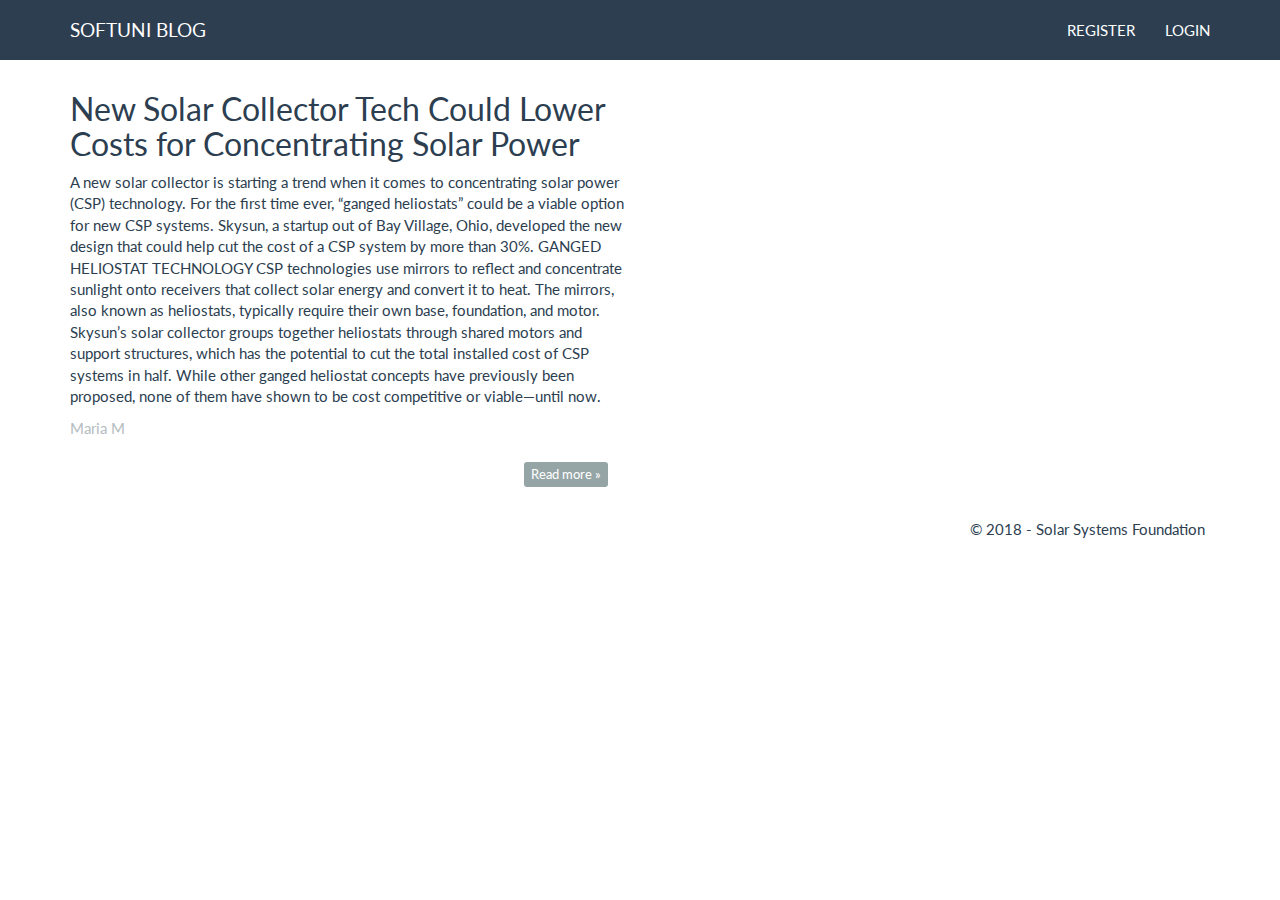
<file: index.html>
<!DOCTYPE html>
<html>
<head>
    <meta charset="UTF-8">
    <title>SoftUni Blog</title>
    <link rel="stylesheet" type="text/css" href="styles/style.css"/>
    <script src="scripts/jquery-3.3.1.js"></script>
    <script src="scripts/bootstrap.js"></script>
</head>
<body>
<header>
    <div class="navbar navbar-default navbar-fixed-top text-uppercase">
        <div class="container">
            <div class="navbar-header">
                <a href="index.html" class="navbar-brand">SoftUni Blog</a>

                <button type="button" class="navbar-toggle" data-toggle="collapse" data-target=".navbar-collapse">
                    <span class="icon-bar"></span>
                    <span class="icon-bar"></span>
                    <span class="icon-bar"></span>
                </button>
            </div>
            <div class="navbar-collapse collapse">
                <ul class="nav navbar-nav navbar-right">
                    <li><a href="register.html">Register</a></li>
                    <li><a href="login.html">Login</a></li>
                </ul>
            </div>
        </div>
    </div>
</header>

<main>
    <div class="container body-content">
        <div class="row">
            <div class="col-md-6">
                <article>
                    <header>
                        <h2>New Solar Collector Tech Could Lower Costs for Concentrating Solar Power</h2>
                    </header>

                    <p>
                        A new solar collector is starting a trend when it comes to concentrating solar power (CSP)
                        technology. For the first time ever, “ganged heliostats” could be a viable option for new CSP
                        systems.

                        Skysun, a startup out of Bay Village, Ohio, developed the new design that could help cut the
                        cost of a CSP system by more than 30%.

                        GANGED HELIOSTAT TECHNOLOGY
                        CSP technologies use mirrors to reflect and concentrate sunlight onto receivers that collect
                        solar energy and convert it to heat. The mirrors, also known as heliostats, typically require
                        their own base, foundation, and motor.

                        Skysun’s solar collector groups together heliostats through shared motors and support
                        structures, which has the potential to cut the total installed cost of CSP systems in half.
                        While other ganged heliostat concepts have previously been proposed, none of them have shown to
                        be cost competitive or viable—until now.
                    </p>

                    <small class="author">
                        <p>Maria M</p>
                    </small>

                    <footer>
                        <div class="btn pull-right">
                            <a class="btn btn-default btn-xs" href="viewpost.html">Read more &raquo;</a>
                        </div>
                    </footer>
                </article>
            </div>
        </div>
    </div>
</main>

<footer>
    <div class="container modal-footer">
        <p>&copy; 2018 - Solar Systems Foundation</p>
    </div>
</footer>
</body>
</html>
</file>
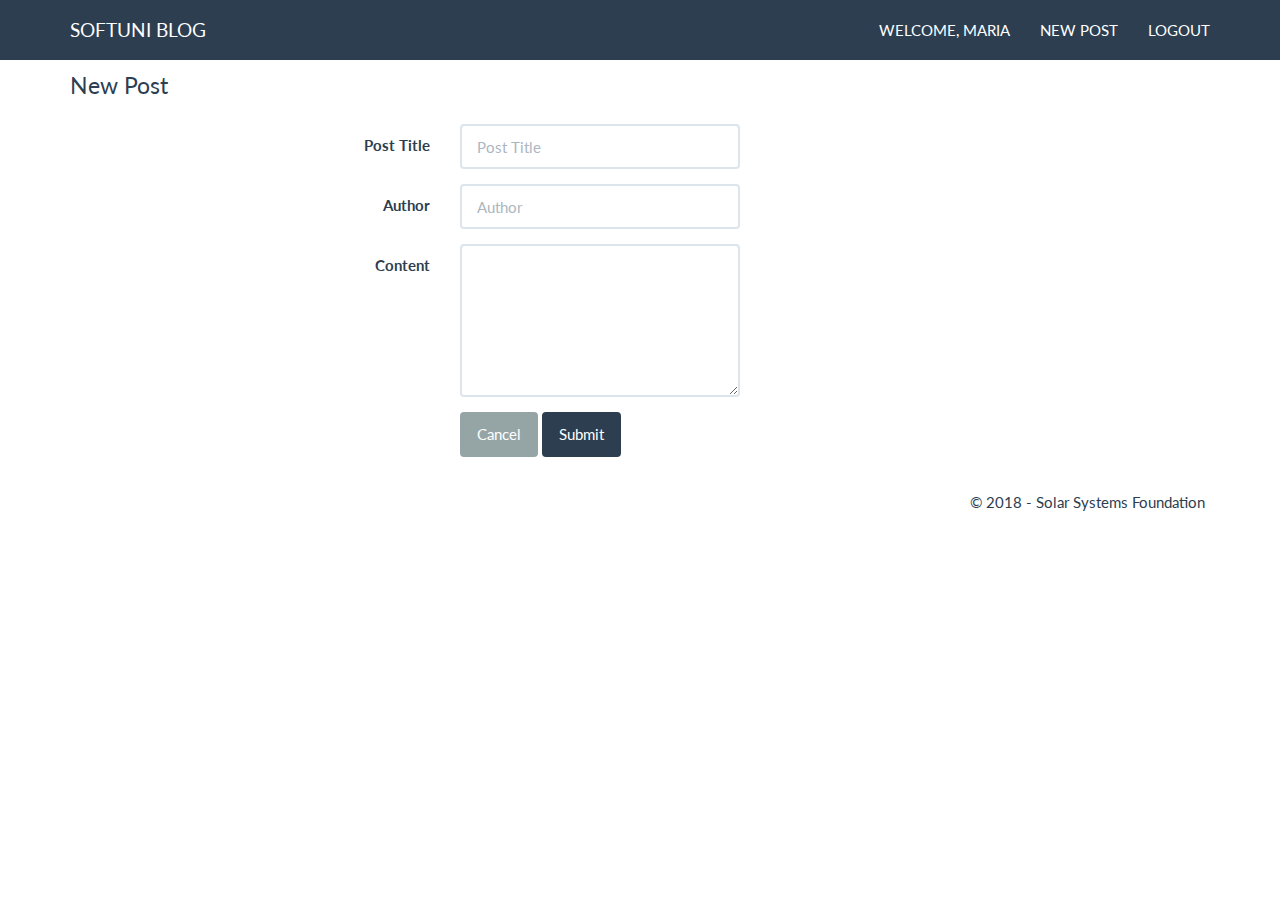
<file: createnewpost.html>
<!DOCTYPE html>
<html>
<head>
    <meta charset="UTF-8">
    <title>SoftUni Blog</title>
    <link rel="stylesheet" type="text/css" href="styles/style.css"/>
    <script src="scripts/jquery-3.3.1.js"></script>
    <script src="scripts/bootstrap.js"></script>
</head>
<body>
<header>
    <div class="navbar navbar-default navbar-fixed-top text-uppercase">
        <div class="container">
            <div class="navbar-header">
                <a href="indexlogged.html" class="navbar-brand">SoftUni Blog</a>

                <button type="button" class="navbar-toggle" data-toggle="collapse" data-target=".navbar-collapse">
                    <span class="icon-bar"></span>
                    <span class="icon-bar"></span>
                    <span class="icon-bar"></span>
                </button>
            </div>
            <div class="navbar-collapse collapse">
                <ul class="nav navbar-nav navbar-right">
                    <li><a href="indexlogged.html">Welcome, Maria</a></li>
                    <li><a href="createnewpost.html">New Post</a></li>
                    <li><a href="index.html">Logout</a></li>
                </ul>
            </div>
        </div>
    </div>
</header>

<main>
    <div class="container body-content span=8 offset=2">
        <form class="form-horizontal">
            <fieldset>
                <legend>New Post</legend>

                <div class="form-group">
                    <label class="col-sm-4 control-label">Post Title</label>
                    <div class="col-sm-4">
                        <input type="text" class="form-control" id="postTitle" placeholder="Post Title"/>
                    </div>
                </div>

                <div class="form-group">
                    <label class="col-sm-4 control-label">Author</label>
                    <div class="col-sm-4">
                        <input type="text" class="form-control" id="author" placeholder="Author"/>
                    </div>
                </div>

                <div class="form-group">
                    <label class="col-sm-4 control-label">Content</label>
                    <div class="col-sm-6">
                        <textarea class="form-control" rows="6" id="postContent"></textarea>
                    </div>
                </div>

                <div class="form-group">
                    <div class="col-sm-4 col-sm-offset-4">
                        <button type="reset" class="btn btn-default">Cancel</button>
                        <button type="submit" class="btn btn-primary">Submit</button>
                    </div>
                </div>
            </fieldset>
        </form>
    </div>

</main>

<footer>
    <div class="container modal-footer">
        <p>&copy; 2018 - Solar Systems Foundation</p>
    </div>
</footer>
</body>
</html>
</file>
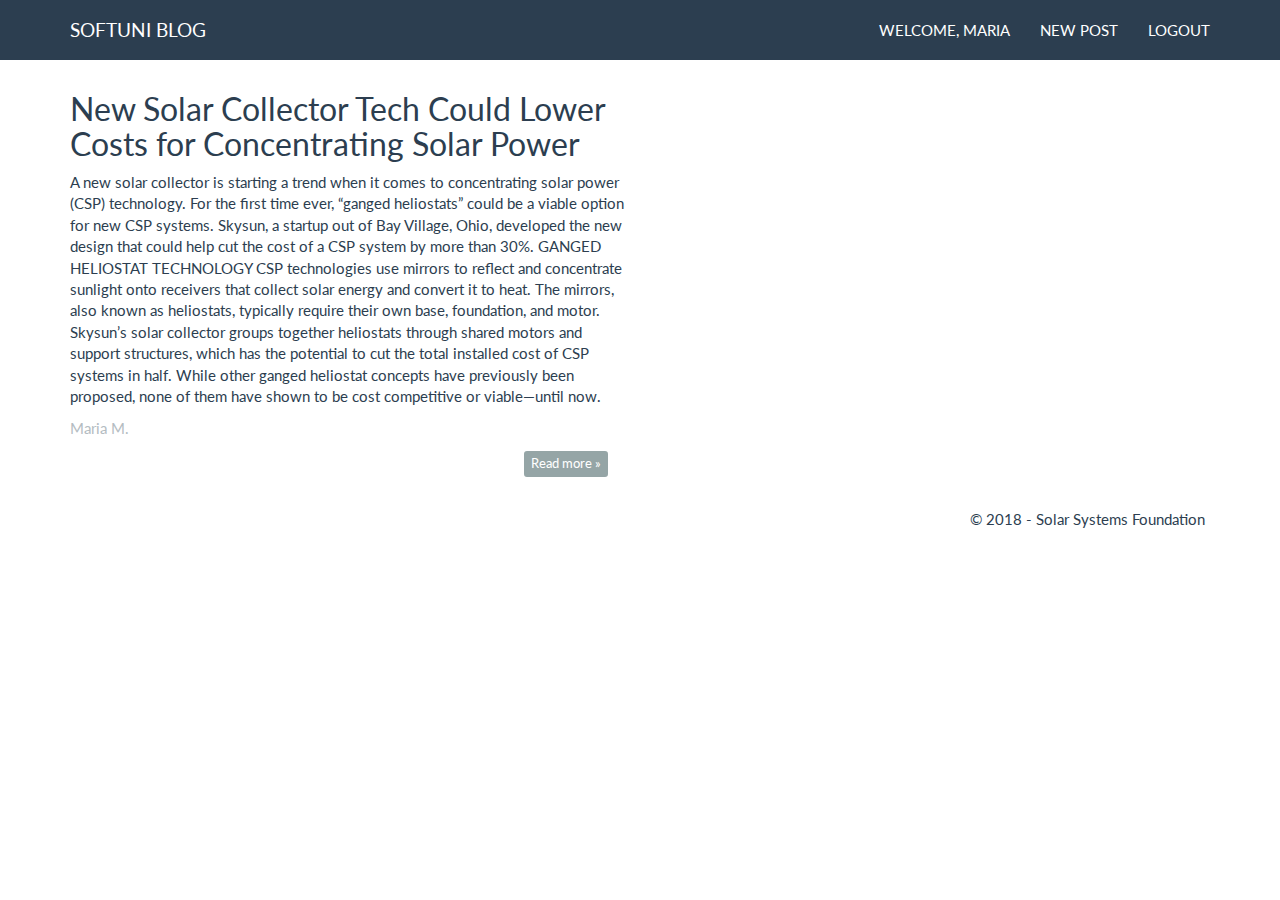
<file: indexlogged.html>
<!DOCTYPE html>
<html>
<head>
    <meta charset="UTF-8">
    <title>SoftUni Blog</title>
    <link rel="stylesheet" type="text/css" href="styles/style.css"/>
    <script src="scripts/jquery-3.3.1.js"></script>
    <script src="scripts/bootstrap.js"></script>
</head>
<body>
<header>
    <div class="navbar navbar-default navbar-fixed-top text-uppercase">
        <div class="container">
            <div class="navbar-header">
                <a href="indexlogged.html" class="navbar-brand">SoftUni Blog</a>

                <button type="button" class="navbar-toggle" data-toggle="collapse" data-target=".navbar-collapse">
                    <span class="icon-bar"></span>
                    <span class="icon-bar"></span>
                    <span class="icon-bar"></span>
                </button>
            </div>
            <div class="navbar-collapse collapse">
                <ul class="nav navbar-nav navbar-right">
                    <li><a href="indexlogged.html">Welcome, Maria</a></li>
                    <li><a href="createnewpost.html">New Post</a></li>
                    <li><a href="index.html">Logout</a></li>
                </ul>
            </div>
        </div>
    </div>
</header>

<main>
    <div class="container body-content">
        <div class="row">
            <div class="col-md-6">
                <article>
                    <header>
                        <h2>New Solar Collector Tech Could Lower Costs for Concentrating Solar Power</h2>
                    </header>

                    <p>
                        A new solar collector is starting a trend when it comes to concentrating solar power (CSP)
                        technology. For the first time ever, “ganged heliostats” could be a viable option for new CSP
                        systems.

                        Skysun, a startup out of Bay Village, Ohio, developed the new design that could help cut the
                        cost of a CSP system by more than 30%.

                        GANGED HELIOSTAT TECHNOLOGY
                        CSP technologies use mirrors to reflect and concentrate sunlight onto receivers that collect
                        solar energy and convert it to heat. The mirrors, also known as heliostats, typically require
                        their own base, foundation, and motor.

                        Skysun’s solar collector groups together heliostats through shared motors and support
                        structures, which has the potential to cut the total installed cost of CSP systems in half.
                        While other ganged heliostat concepts have previously been proposed, none of them have shown to
                        be cost competitive or viable—until now.


                    </p>

                    <small class="author">
                        Maria M.
                    </small>

                    <footer>
                        <div class="btn pull-right">
                            <a class="btn btn-default btn-xs" href="viewpostlogged.html">Read more &raquo;</a>
                        </div>
                    </footer>
                </article>
            </div>
        </div>
    </div>
</main>

<footer>
    <div class="container modal-footer">
        <p>&copy; 2018 - Solar Systems Foundation</p>
    </div>
</footer>
</body>
</html>
</file>
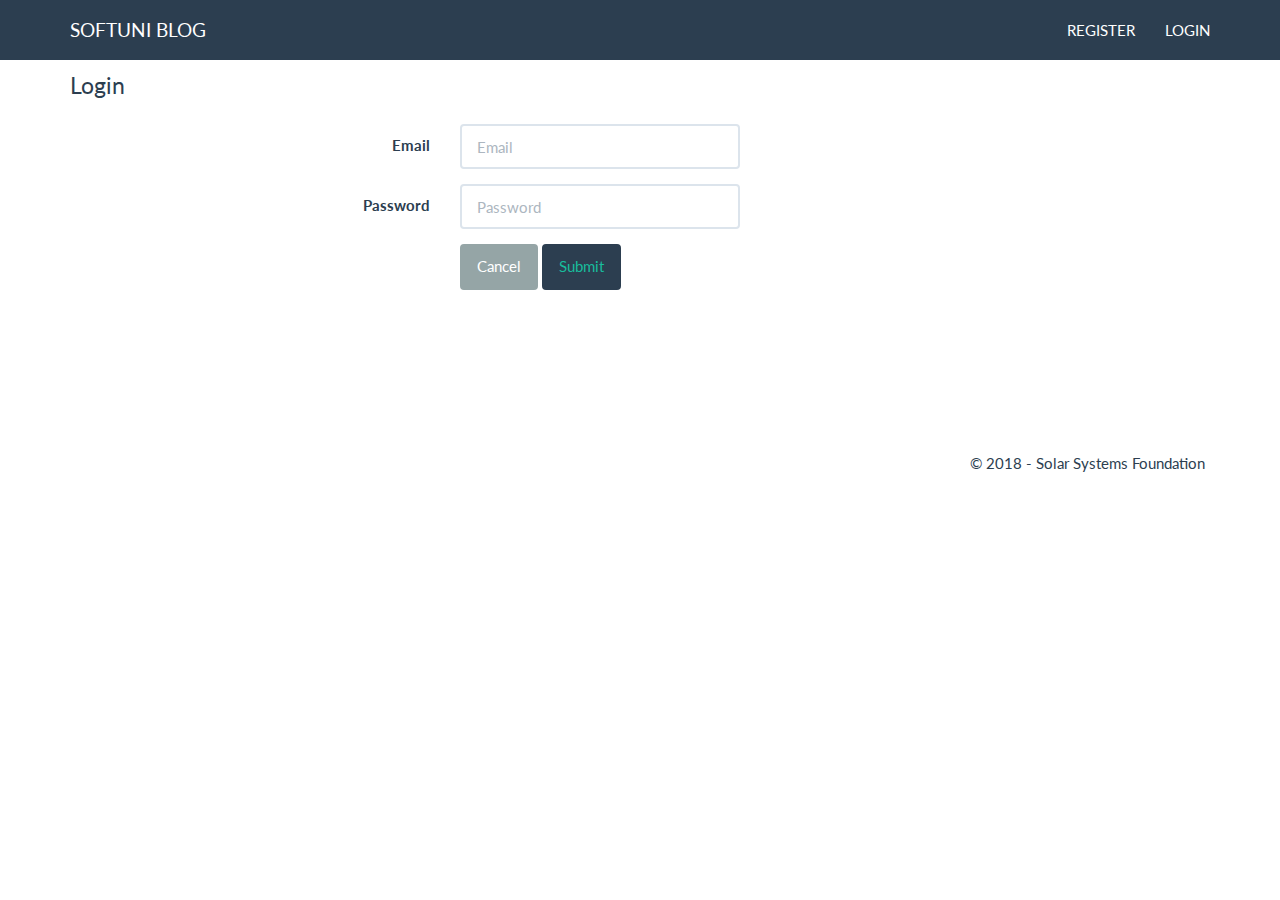
<file: login.html>
<!DOCTYPE html>
<html>
<head>
    <meta charset="UTF-8">
    <title>SoftUni Blog</title>
    <link rel="stylesheet" type="text/css" href="styles/style.css"/>
    <script src="scripts/jquery-3.3.1.js"></script>
    <script src="scripts/bootstrap.js"></script>
</head>
<body>
<header>
    <div class="navbar navbar-default navbar-fixed-top text-uppercase">
        <div class="container">
            <div class="navbar-header">
                <a href="index.html" class="navbar-brand">SoftUni Blog</a>

                <button type="button" class="navbar-toggle" data-toggle="collapse" data-target=".navbar-collapse">
                    <span class="icon-bar"></span>
                    <span class="icon-bar"></span>
                    <span class="icon-bar"></span>
                </button>
            </div>
            <div class="navbar-collapse collapse">
                <ul class="nav navbar-nav navbar-right">
                    <li><a href="register.html">Register</a></li>
                    <li><a href="login.html">Login</a></li>
                </ul>
            </div>
        </div>
    </div>
</header>

<main>
    <div class="container body-content span=8 offset=2">
        <form class="form-horizontal">
            <fieldset>
                <legend>Login</legend>

                <div class="form-group">
                    <label class="col-sm-4 control-label">Email</label>
                    <div class="col-sm-4">
                        <input type="text" class="form-control" id="inputEmail" placeholder="Email"/>
                    </div>
                </div>

                <div class="form-group">
                    <label class="col-sm-4 control-label">Password</label>
                    <div class="col-sm-4">
                        <input type="password" class="form-control" id="inputPassword" placeholder="Password"/>
                    </div>
                </div>

                <div class="form-group">
                    <div class="col-sm-4 col-sm-offset-4">
                        <button type="reset" class="btn btn-default">Cancel</button>
                        <button type="submit" class="btn btn-primary"><a href="indexlogged.html">Submit</a></button>
                    </div>
                </div>
            </fieldset>
        </form>
    </div>

</main><br><br><br><br><br><br>

<footer>
    <div class="container modal-footer"  >
        <p>&copy; 2018 - Solar Systems Foundation</p>
    </div>
</footer>
</body>
</html>
</file>
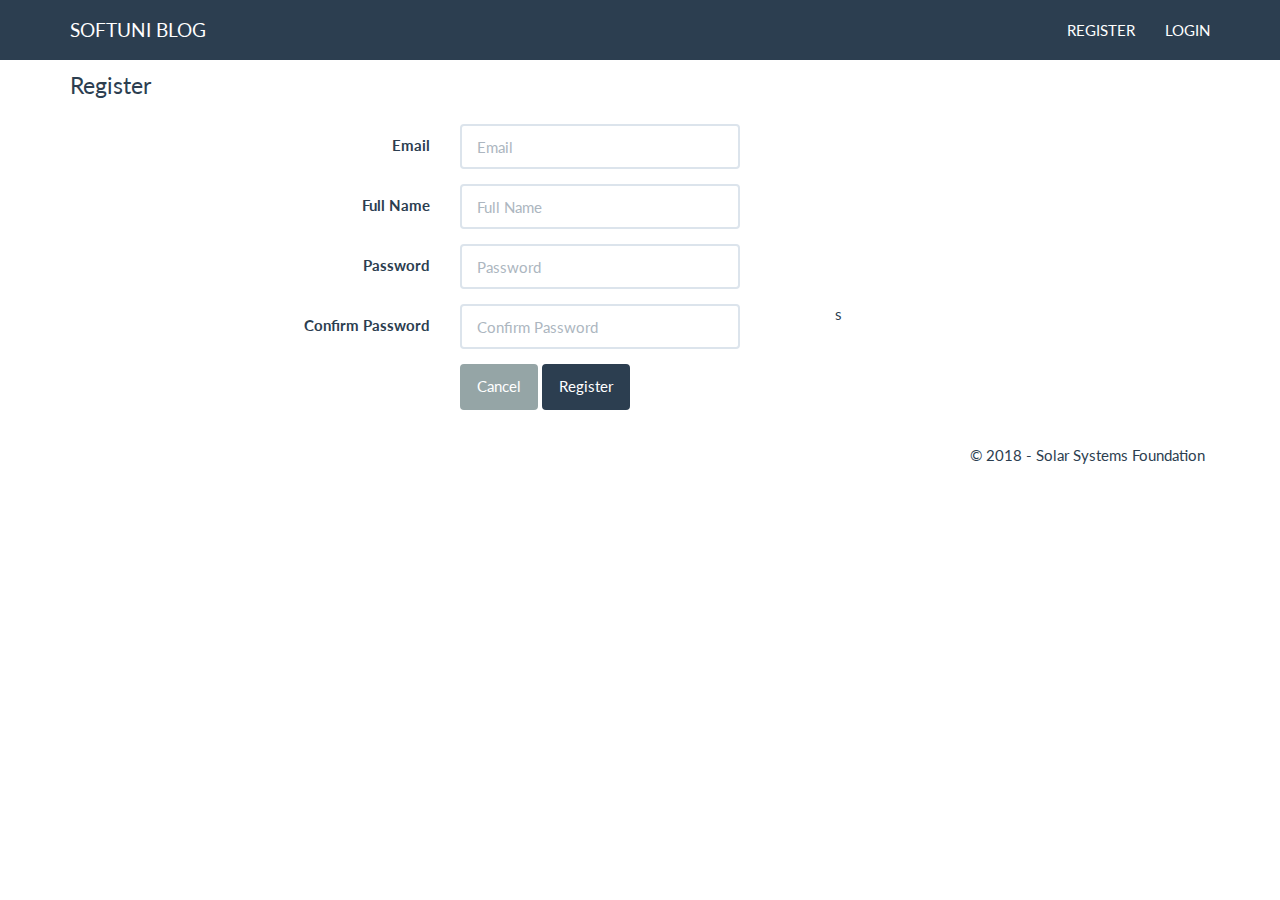
<file: register.html>
<!DOCTYPE html>
<html>
<head>
    <meta charset="UTF-8">
    <title>SoftUni Blog</title>
    <link rel="stylesheet" type="text/css" href="styles/style.css"/>
    <script src="scripts/jquery-3.3.1.js"></script>
    <script src="scripts/bootstrap.js"></script>
</head>
<body>
<header>
    <div class="navbar navbar-default navbar-fixed-top text-uppercase">
        <div class="container">
            <div class="navbar-header">
                <a href="index.html" class="navbar-brand">SoftUni Blog</a>

                <button type="button" class="navbar-toggle" data-toggle="collapse" data-target=".navbar-collapse">
                    <span class="icon-bar"></span>
                    <span class="icon-bar"></span>
                    <span class="icon-bar"></span>
                </button>
            </div>
            <div class="navbar-collapse collapse">
                <ul class="nav navbar-nav navbar-right">
                    <li><a href="register.html">Register</a></li>
                    <li><a href="login.html">Login</a></li>
                </ul>
            </div>
        </div>
    </div>
</header>

<main>
    <div class="container body-content span=8 offset=2">
        <form class="form-horizontal">
            <fieldset>
                <legend>Register</legend>

                <div class="form-group">
                    <label class="col-sm-4 control-label">Email</label>
                    <div class="col-sm-4">
                        <input type="text" class="form-control" id="inputEmail" placeholder="Email"/>
                    </div>
                </div>

                <div class="form-group">
                    <label class="col-sm-4 control-label">Full Name</label>
                    <div class="col-sm-4">
                        <input type="text" class="form-control" id="inputFullName" placeholder="Full Name"/>
                    </div>
                </div>

                <div class="form-group">
                    <label class="col-sm-4 control-label">Password</label>
                    <div class="col-sm-4">
                        <input type="password" class="form-control" id="inputPassword" placeholder="Password"/>
                    </div>
                </div>

                <div class="form-group">s
                    <label class="col-sm-4 control-label">Confirm Password</label>
                    <div class="col-sm-4">
                        <input type="password" class="form-control" id="inputConfimPassword" placeholder="Confirm Password"/>
                    </div>
                </div>

                <div class="form-group">
                    <div class="col-sm-4 col-sm-offset-4">
                        <button type="reset" class="btn btn-default">Cancel</button>
                        <button type="submit" class="btn btn-primary">Register</button>
                    </div>
                </div>
            </fieldset>
        </form>
    </div>

</main>

<footer>
    <div class="container modal-footer">
        <p>&copy; 2018 - Solar Systems Foundation</p>
    </div>
</footer>
</body>
</html>
</file>
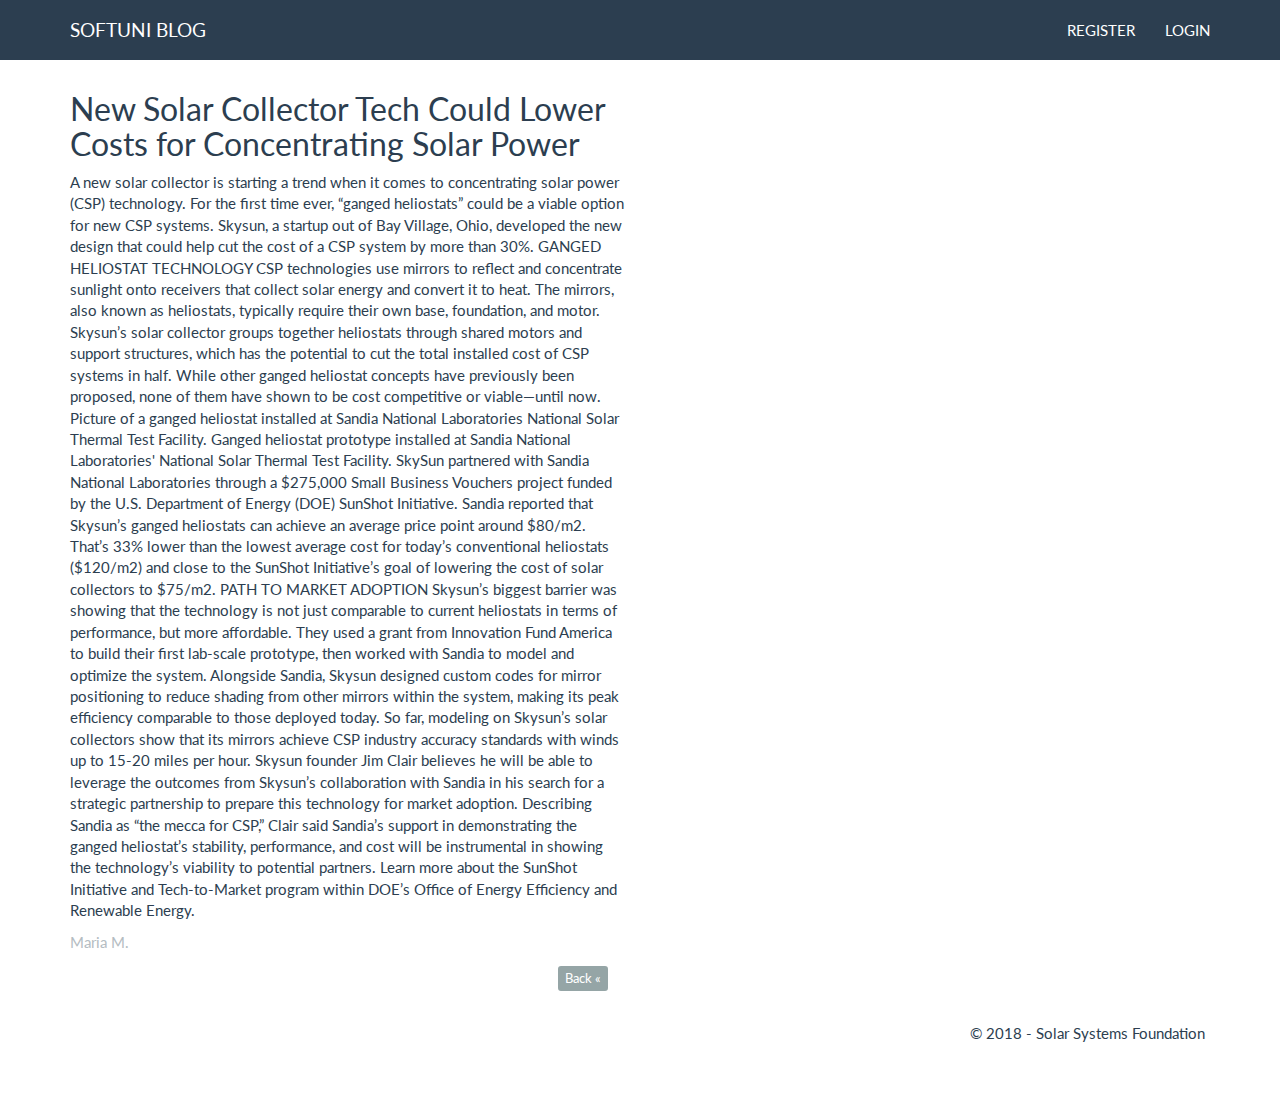
<file: viewpost.html>
<!DOCTYPE html>
<html>
<head>
    <meta charset="UTF-8">
    <title>SoftUni Blog</title>
    <link rel="stylesheet" type="text/css" href="styles/style.css"/>
    <script src="scripts/jquery-3.3.1.js"></script>
    <script src="scripts/bootstrap.js"></script>
</head>
<body>
<header>
    <div class="navbar navbar-default navbar-fixed-top text-uppercase">
        <div class="container">
            <div class="navbar-header">
                <a href="index.html" class="navbar-brand">SoftUni Blog</a>

                <button type="button" class="navbar-toggle" data-toggle="collapse" data-target=".navbar-collapse">
                    <span class="icon-bar"></span>
                    <span class="icon-bar"></span>
                    <span class="icon-bar"></span>
                </button>
            </div>
            <div class="navbar-collapse collapse">
                <ul class="nav navbar-nav navbar-right">
                    <li><a href="register.html">Register</a></li>
                    <li><a href="login.html">Login</a></li>
                </ul>
            </div>
        </div>
    </div>
</header>

<main>
    <div class="container body-content">
        <div class="row">
            <div class="col-md-6">
                <article>
                    <header>
                        <h2>New Solar Collector Tech Could Lower Costs for Concentrating Solar Power</h2>
                    </header>

                    <p>
                        A new solar collector is starting a trend when it comes to concentrating solar power (CSP)
                        technology. For the first time ever, “ganged heliostats” could be a viable option for new CSP
                        systems.

                        Skysun, a startup out of Bay Village, Ohio, developed the new design that could help cut the
                        cost of a CSP system by more than 30%.

                        GANGED HELIOSTAT TECHNOLOGY
                        CSP technologies use mirrors to reflect and concentrate sunlight onto receivers that collect
                        solar energy and convert it to heat. The mirrors, also known as heliostats, typically require
                        their own base, foundation, and motor.

                        Skysun’s solar collector groups together heliostats through shared motors and support
                        structures, which has the potential to cut the total installed cost of CSP systems in half.
                        While other ganged heliostat concepts have previously been proposed, none of them have shown to
                        be cost competitive or viable—until now.

                        Picture of a ganged heliostat installed at Sandia National Laboratories National Solar Thermal
                        Test Facility.
                        Ganged heliostat prototype installed at Sandia National Laboratories' National Solar Thermal
                        Test Facility.
                        SkySun partnered with Sandia National Laboratories through a $275,000 Small Business Vouchers
                        project funded by the U.S. Department of Energy (DOE) SunShot Initiative. Sandia reported that
                        Skysun’s ganged heliostats can achieve an average price point around $80/m2. That’s 33% lower
                        than the lowest average cost for today’s conventional heliostats ($120/m2) and close to the
                        SunShot Initiative’s goal of lowering the cost of solar collectors to $75/m2.

                        PATH TO MARKET ADOPTION
                        Skysun’s biggest barrier was showing that the technology is not just comparable to current
                        heliostats in terms of performance, but more affordable. They used a grant from Innovation Fund
                        America to build their first lab-scale prototype, then worked with Sandia to model and optimize
                        the system. Alongside Sandia, Skysun designed custom codes for mirror positioning to reduce
                        shading from other mirrors within the system, making its peak efficiency comparable to those
                        deployed today. So far, modeling on Skysun’s solar collectors show that its mirrors achieve CSP
                        industry accuracy standards with winds up to 15-20 miles per hour.

                        Skysun founder Jim Clair believes he will be able to leverage the outcomes from Skysun’s
                        collaboration with Sandia in his search for a strategic partnership to prepare this technology
                        for market adoption. Describing Sandia as “the mecca for CSP,” Clair said Sandia’s support in
                        demonstrating the ganged heliostat’s stability, performance, and cost will be instrumental in
                        showing the technology’s viability to potential partners.

                        Learn more about the SunShot Initiative and Tech-to-Market program within DOE’s Office of Energy
                        Efficiency and Renewable Energy.
                    </p>

                    <small class="author">
                        Maria M.
                    </small>

                    <footer>
                        <div class="btn pull-right">
                            <a class="btn btn-default btn-xs" href="index.html">Back &laquo;</a>
                        </div>
                    </footer>
                </article>
            </div>
        </div>
    </div>
</main>

<footer>
    <div class="container modal-footer">
        <p>&copy; 2018 - Solar Systems Foundation</p>
    </div>
</footer>
</body>
</html>
</file>
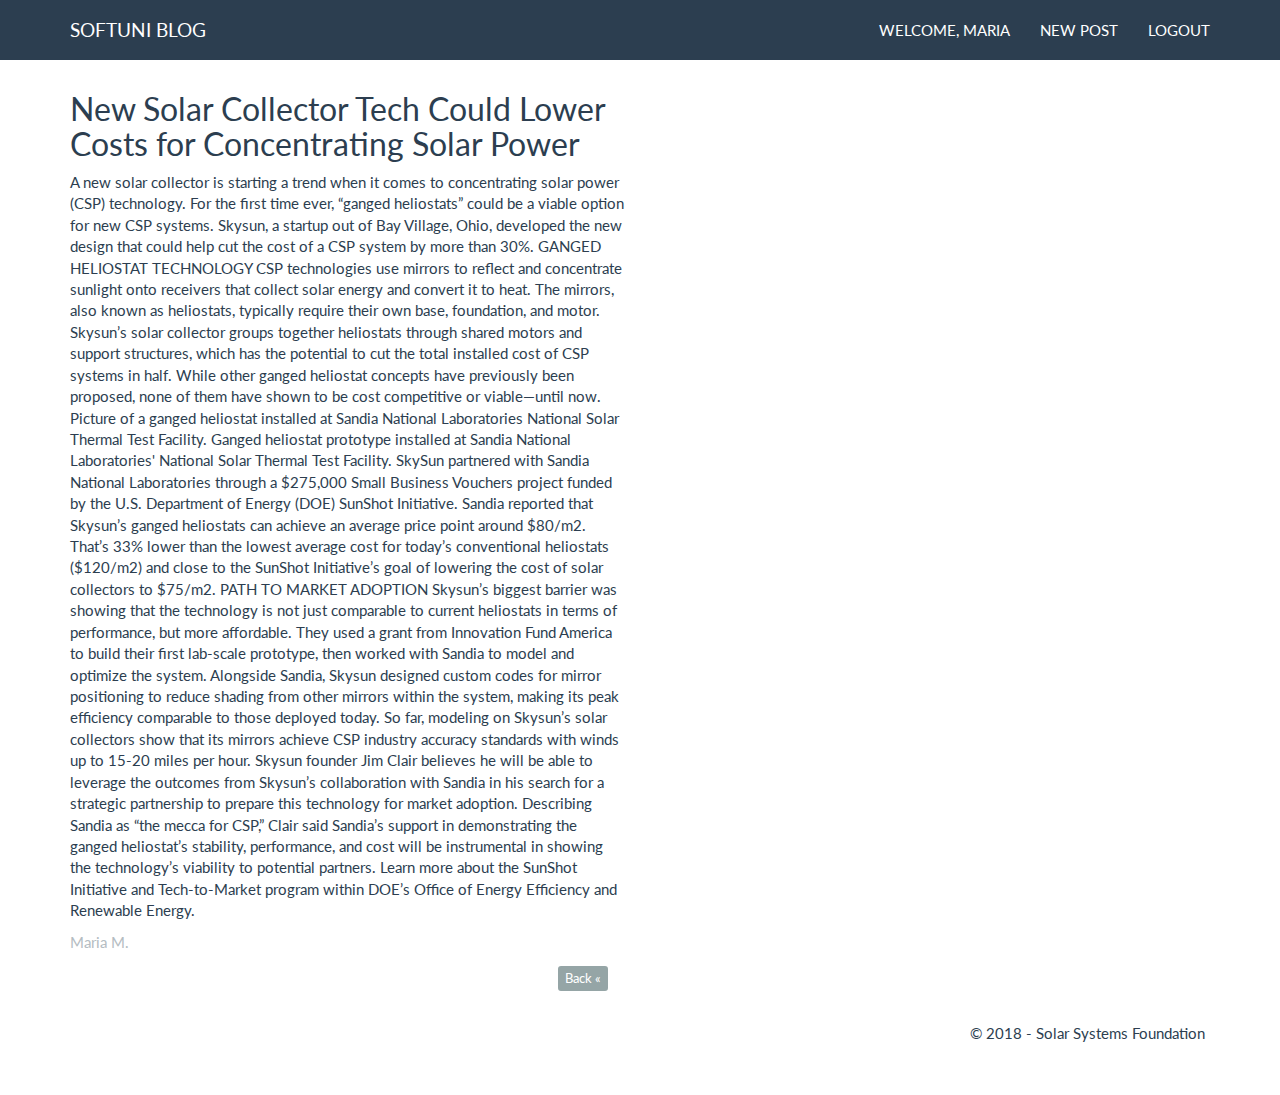
<file: viewpostlogged.html>
<!DOCTYPE html>
<html>
<head>
    <meta charset="UTF-8">
    <title>SoftUni Blog</title>
    <link rel="stylesheet" type="text/css" href="styles/style.css"/>
    <script src="scripts/jquery-3.3.1.js"></script>
    <script src="scripts/bootstrap.js"></script>
</head>
<body>
<header>
    <div class="navbar navbar-default navbar-fixed-top text-uppercase">
        <div class="container">
            <div class="navbar-header">
                <a href="indexlogged.html" class="navbar-brand">SoftUni Blog</a>

                <button type="button" class="navbar-toggle" data-toggle="collapse" data-target=".navbar-collapse">
                    <span class="icon-bar"></span>
                    <span class="icon-bar"></span>
                    <span class="icon-bar"></span>
                </button>
            </div>
            <div class="navbar-collapse collapse">
                <ul class="nav navbar-nav navbar-right">
                    <li><a href="indexlogged.html">Welcome, Maria</a></li>
                    <li><a href="createnewpost.html">New Post</a></li>
                    <li><a href="index.html">Logout</a></li>
                </ul>
            </div>
        </div>
    </div>
</header>

<main>
    <div class="container body-content">
        <div class="row">
            <div class="col-md-6">
                <article>
                    <header>
                        <h2>New Solar Collector Tech Could Lower Costs for Concentrating Solar Power</h2>
                    </header>

                    <p>
                        A new solar collector is starting a trend when it comes to concentrating solar power (CSP)
                        technology. For the first time ever, “ganged heliostats” could be a viable option for new CSP
                        systems.

                        Skysun, a startup out of Bay Village, Ohio, developed the new design that could help cut the
                        cost of a CSP system by more than 30%.

                        GANGED HELIOSTAT TECHNOLOGY
                        CSP technologies use mirrors to reflect and concentrate sunlight onto receivers that collect
                        solar energy and convert it to heat. The mirrors, also known as heliostats, typically require
                        their own base, foundation, and motor.

                        Skysun’s solar collector groups together heliostats through shared motors and support
                        structures, which has the potential to cut the total installed cost of CSP systems in half.
                        While other ganged heliostat concepts have previously been proposed, none of them have shown to
                        be cost competitive or viable—until now.

                        Picture of a ganged heliostat installed at Sandia National Laboratories National Solar Thermal
                        Test Facility.
                        Ganged heliostat prototype installed at Sandia National Laboratories' National Solar Thermal
                        Test Facility.
                        SkySun partnered with Sandia National Laboratories through a $275,000 Small Business Vouchers
                        project funded by the U.S. Department of Energy (DOE) SunShot Initiative. Sandia reported that
                        Skysun’s ganged heliostats can achieve an average price point around $80/m2. That’s 33% lower
                        than the lowest average cost for today’s conventional heliostats ($120/m2) and close to the
                        SunShot Initiative’s goal of lowering the cost of solar collectors to $75/m2.

                        PATH TO MARKET ADOPTION
                        Skysun’s biggest barrier was showing that the technology is not just comparable to current
                        heliostats in terms of performance, but more affordable. They used a grant from Innovation Fund
                        America to build their first lab-scale prototype, then worked with Sandia to model and optimize
                        the system. Alongside Sandia, Skysun designed custom codes for mirror positioning to reduce
                        shading from other mirrors within the system, making its peak efficiency comparable to those
                        deployed today. So far, modeling on Skysun’s solar collectors show that its mirrors achieve CSP
                        industry accuracy standards with winds up to 15-20 miles per hour.

                        Skysun founder Jim Clair believes he will be able to leverage the outcomes from Skysun’s
                        collaboration with Sandia in his search for a strategic partnership to prepare this technology
                        for market adoption. Describing Sandia as “the mecca for CSP,” Clair said Sandia’s support in
                        demonstrating the ganged heliostat’s stability, performance, and cost will be instrumental in
                        showing the technology’s viability to potential partners.

                        Learn more about the SunShot Initiative and Tech-to-Market program within DOE’s Office of Energy
                        Efficiency and Renewable Energy.
                    </p>

                    <small class="author">
                        Maria M.
                    </small>

                    <footer>
                        <div class="btn pull-right">
                            <a class="btn btn-default btn-xs" href="indexlogged.html">Back &laquo;</a>
                        </div>
                    </footer>
                </article>
            </div>
        </div>
    </div>
</main>

<footer>
    <div class="container modal-footer">
        <p>&copy; 2018 - Solar Systems Foundation</p>
    </div>
</footer>
</body>
</html>
</file>
<file: styles/style.css>
@import url("https://fonts.googleapis.com/css?family=Lato:400,700,400italic");
/*!
 * bootswatch v3.3.7
 * Homepage: http://bootswatch.com
 * Copyright 2012-2016 Thomas Park
 * Licensed under MIT
 * Based on Bootstrap
*/
/*!
 * Bootstrap v3.3.7 (http://getbootstrap.com)
 * Copyright 2011-2016 Twitter, Inc.
 * Licensed under MIT (https://github.com/twbs/bootstrap/blob/master/LICENSE)
 */
/*! normalize.css v3.0.3 | MIT License | github.com/necolas/normalize.css */

body {
    padding-top: 70px;
    padding-bottom: 20px;
}

/* Set padding to keep content from hitting the edges */
.body-content {
    padding-left: 15px;
    padding-right: 15px;
}

/* Override the default bootstrap behavior where horizontal description lists 
   will truncate terms that are too long to fit in the left column 
*/
.dl-horizontal dt {
    white-space: normal;
}

/* Set width on the form input elements since they're 100% wide by default */
input,
select,
textarea {
    max-width: 280px;
}


html {
  font-family: sans-serif;
  -ms-text-size-adjust: 100%;
  -webkit-text-size-adjust: 100%;
}
body {
  margin: 0;
}
article,
aside,
details,
figcaption,
figure,
footer,
header,
hgroup,
main,
menu,
nav,
section,
summary {
  display: block;
}
audio,
canvas,
progress,
video {
  display: inline-block;
  vertical-align: baseline;
}
audio:not([controls]) {
  display: none;
  height: 0;
}
[hidden],
template {
  display: none;
}
a {
  background-color: transparent;
}
a:active,
a:hover {
  outline: 0;
}
abbr[title] {
  border-bottom: 1px dotted;
}
b,
strong {
  font-weight: bold;
}
dfn {
  font-style: italic;
}
h1 {
  font-size: 2em;
  margin: 0.67em 0;
}
mark {
  background: #ff0;
  color: #000;
}
small {
  font-size: 80%;
}
sub,
sup {
  font-size: 75%;
  line-height: 0;
  position: relative;
  vertical-align: baseline;
}
sup {
  top: -0.5em;
}
sub {
  bottom: -0.25em;
}
img {
  border: 0;
}
svg:not(:root) {
  overflow: hidden;
}
figure {
  margin: 1em 40px;
}
hr {
  -webkit-box-sizing: content-box;
     -moz-box-sizing: content-box;
          box-sizing: content-box;
  height: 0;
}
pre {
  overflow: auto;
}
code,
kbd,
pre,
samp {
  font-family: monospace, monospace;
  font-size: 1em;
}
button,
input,
optgroup,
select,
textarea {
  color: inherit;
  font: inherit;
  margin: 0;
}
button {
  overflow: visible;
}
button,
select {
  text-transform: none;
}
button,
html input[type="button"],
input[type="reset"],
input[type="submit"] {
  -webkit-appearance: button;
  cursor: pointer;
}
button[disabled],
html input[disabled] {
  cursor: default;
}
button::-moz-focus-inner,
input::-moz-focus-inner {
  border: 0;
  padding: 0;
}
input {
  line-height: normal;
}
input[type="checkbox"],
input[type="radio"] {
  -webkit-box-sizing: border-box;
     -moz-box-sizing: border-box;
          box-sizing: border-box;
  padding: 0;
}
input[type="number"]::-webkit-inner-spin-button,
input[type="number"]::-webkit-outer-spin-button {
  height: auto;
}
input[type="search"] {
  -webkit-appearance: textfield;
  -webkit-box-sizing: content-box;
     -moz-box-sizing: content-box;
          box-sizing: content-box;
}
input[type="search"]::-webkit-search-cancel-button,
input[type="search"]::-webkit-search-decoration {
  -webkit-appearance: none;
}
fieldset {
  border: 1px solid #c0c0c0;
  margin: 0 2px;
  padding: 0.35em 0.625em 0.75em;
}
legend {
  border: 0;
  padding: 0;
}
textarea {
  overflow: auto;
}
optgroup {
  font-weight: bold;
}
table {
  border-collapse: collapse;
  border-spacing: 0;
}
td,
th {
  padding: 0;
}
/*! Source: https://github.com/h5bp/html5-boilerplate/blob/master/src/css/main.css */
@media print {
  *,
  *:before,
  *:after {
    background: transparent !important;
    color: #000 !important;
    -webkit-box-shadow: none !important;
            box-shadow: none !important;
    text-shadow: none !important;
  }
  a,
  a:visited {
    text-decoration: underline;
  }
  a[href]:after {
    content: " (" attr(href) ")";
  }
  abbr[title]:after {
    content: " (" attr(title) ")";
  }
  a[href^="#"]:after,
  a[href^="javascript:"]:after {
    content: "";
  }
  pre,
  blockquote {
    border: 1px solid #999;
    page-break-inside: avoid;
  }
  thead {
    display: table-header-group;
  }
  tr,
  img {
    page-break-inside: avoid;
  }
  img {
    max-width: 100% !important;
  }
  p,
  h2,
  h3 {
    orphans: 3;
    widows: 3;
  }
  h2,
  h3 {
    page-break-after: avoid;
  }
  .navbar {
    display: none;
  }
  .btn > .caret,
  .dropup > .btn > .caret {
    border-top-color: #000 !important;
  }
  .label {
    border: 1px solid #000;
  }
  .table {
    border-collapse: collapse !important;
  }
  .table td,
  .table th {
    background-color: #fff !important;
  }
  .table-bordered th,
  .table-bordered td {
    border: 1px solid #ddd !important;
  }
}
@font-face {
  font-family: 'Glyphicons Halflings';
  src: url('../fonts/glyphicons-halflings-regular.eot');
  src: url('../fonts/glyphicons-halflings-regular.eot?#iefix') format('embedded-opentype'), url('../fonts/glyphicons-halflings-regular.woff2') format('woff2'), url('../fonts/glyphicons-halflings-regular.woff') format('woff'), url('../fonts/glyphicons-halflings-regular.ttf') format('truetype'), url('../fonts/glyphicons-halflings-regular.svg#glyphicons_halflingsregular') format('svg');
}
.glyphicon {
  position: relative;
  top: 1px;
  display: inline-block;
  font-family: 'Glyphicons Halflings';
  font-style: normal;
  font-weight: normal;
  line-height: 1;
  -webkit-font-smoothing: antialiased;
  -moz-osx-font-smoothing: grayscale;
}
.glyphicon-asterisk:before {
  content: "\002a";
}
.glyphicon-plus:before {
  content: "\002b";
}
.glyphicon-euro:before,
.glyphicon-eur:before {
  content: "\20ac";
}
.glyphicon-minus:before {
  content: "\2212";
}
.glyphicon-cloud:before {
  content: "\2601";
}
.glyphicon-envelope:before {
  content: "\2709";
}
.glyphicon-pencil:before {
  content: "\270f";
}
.glyphicon-glass:before {
  content: "\e001";
}
.glyphicon-music:before {
  content: "\e002";
}
.glyphicon-search:before {
  content: "\e003";
}
.glyphicon-heart:before {
  content: "\e005";
}
.glyphicon-star:before {
  content: "\e006";
}
.glyphicon-star-empty:before {
  content: "\e007";
}
.glyphicon-user:before {
  content: "\e008";
}
.glyphicon-film:before {
  content: "\e009";
}
.glyphicon-th-large:before {
  content: "\e010";
}
.glyphicon-th:before {
  content: "\e011";
}
.glyphicon-th-list:before {
  content: "\e012";
}
.glyphicon-ok:before {
  content: "\e013";
}
.glyphicon-remove:before {
  content: "\e014";
}
.glyphicon-zoom-in:before {
  content: "\e015";
}
.glyphicon-zoom-out:before {
  content: "\e016";
}
.glyphicon-off:before {
  content: "\e017";
}
.glyphicon-signal:before {
  content: "\e018";
}
.glyphicon-cog:before {
  content: "\e019";
}
.glyphicon-trash:before {
  content: "\e020";
}
.glyphicon-home:before {
  content: "\e021";
}
.glyphicon-file:before {
  content: "\e022";
}
.glyphicon-time:before {
  content: "\e023";
}
.glyphicon-road:before {
  content: "\e024";
}
.glyphicon-download-alt:before {
  content: "\e025";
}
.glyphicon-download:before {
  content: "\e026";
}
.glyphicon-upload:before {
  content: "\e027";
}
.glyphicon-inbox:before {
  content: "\e028";
}
.glyphicon-play-circle:before {
  content: "\e029";
}
.glyphicon-repeat:before {
  content: "\e030";
}
.glyphicon-refresh:before {
  content: "\e031";
}
.glyphicon-list-alt:before {
  content: "\e032";
}
.glyphicon-lock:before {
  content: "\e033";
}
.glyphicon-flag:before {
  content: "\e034";
}
.glyphicon-headphones:before {
  content: "\e035";
}
.glyphicon-volume-off:before {
  content: "\e036";
}
.glyphicon-volume-down:before {
  content: "\e037";
}
.glyphicon-volume-up:before {
  content: "\e038";
}
.glyphicon-qrcode:before {
  content: "\e039";
}
.glyphicon-barcode:before {
  content: "\e040";
}
.glyphicon-tag:before {
  content: "\e041";
}
.glyphicon-tags:before {
  content: "\e042";
}
.glyphicon-book:before {
  content: "\e043";
}
.glyphicon-bookmark:before {
  content: "\e044";
}
.glyphicon-print:before {
  content: "\e045";
}
.glyphicon-camera:before {
  content: "\e046";
}
.glyphicon-font:before {
  content: "\e047";
}
.glyphicon-bold:before {
  content: "\e048";
}
.glyphicon-italic:before {
  content: "\e049";
}
.glyphicon-text-height:before {
  content: "\e050";
}
.glyphicon-text-width:before {
  content: "\e051";
}
.glyphicon-align-left:before {
  content: "\e052";
}
.glyphicon-align-center:before {
  content: "\e053";
}
.glyphicon-align-right:before {
  content: "\e054";
}
.glyphicon-align-justify:before {
  content: "\e055";
}
.glyphicon-list:before {
  content: "\e056";
}
.glyphicon-indent-left:before {
  content: "\e057";
}
.glyphicon-indent-right:before {
  content: "\e058";
}
.glyphicon-facetime-video:before {
  content: "\e059";
}
.glyphicon-picture:before {
  content: "\e060";
}
.glyphicon-map-marker:before {
  content: "\e062";
}
.glyphicon-adjust:before {
  content: "\e063";
}
.glyphicon-tint:before {
  content: "\e064";
}
.glyphicon-edit:before {
  content: "\e065";
}
.glyphicon-share:before {
  content: "\e066";
}
.glyphicon-check:before {
  content: "\e067";
}
.glyphicon-move:before {
  content: "\e068";
}
.glyphicon-step-backward:before {
  content: "\e069";
}
.glyphicon-fast-backward:before {
  content: "\e070";
}
.glyphicon-backward:before {
  content: "\e071";
}
.glyphicon-play:before {
  content: "\e072";
}
.glyphicon-pause:before {
  content: "\e073";
}
.glyphicon-stop:before {
  content: "\e074";
}
.glyphicon-forward:before {
  content: "\e075";
}
.glyphicon-fast-forward:before {
  content: "\e076";
}
.glyphicon-step-forward:before {
  content: "\e077";
}
.glyphicon-eject:before {
  content: "\e078";
}
.glyphicon-chevron-left:before {
  content: "\e079";
}
.glyphicon-chevron-right:before {
  content: "\e080";
}
.glyphicon-plus-sign:before {
  content: "\e081";
}
.glyphicon-minus-sign:before {
  content: "\e082";
}
.glyphicon-remove-sign:before {
  content: "\e083";
}
.glyphicon-ok-sign:before {
  content: "\e084";
}
.glyphicon-question-sign:before {
  content: "\e085";
}
.glyphicon-info-sign:before {
  content: "\e086";
}
.glyphicon-screenshot:before {
  content: "\e087";
}
.glyphicon-remove-circle:before {
  content: "\e088";
}
.glyphicon-ok-circle:before {
  content: "\e089";
}
.glyphicon-ban-circle:before {
  content: "\e090";
}
.glyphicon-arrow-left:before {
  content: "\e091";
}
.glyphicon-arrow-right:before {
  content: "\e092";
}
.glyphicon-arrow-up:before {
  content: "\e093";
}
.glyphicon-arrow-down:before {
  content: "\e094";
}
.glyphicon-share-alt:before {
  content: "\e095";
}
.glyphicon-resize-full:before {
  content: "\e096";
}
.glyphicon-resize-small:before {
  content: "\e097";
}
.glyphicon-exclamation-sign:before {
  content: "\e101";
}
.glyphicon-gift:before {
  content: "\e102";
}
.glyphicon-leaf:before {
  content: "\e103";
}
.glyphicon-fire:before {
  content: "\e104";
}
.glyphicon-eye-open:before {
  content: "\e105";
}
.glyphicon-eye-close:before {
  content: "\e106";
}
.glyphicon-warning-sign:before {
  content: "\e107";
}
.glyphicon-plane:before {
  content: "\e108";
}
.glyphicon-calendar:before {
  content: "\e109";
}
.glyphicon-random:before {
  content: "\e110";
}
.glyphicon-comment:before {
  content: "\e111";
}
.glyphicon-magnet:before {
  content: "\e112";
}
.glyphicon-chevron-up:before {
  content: "\e113";
}
.glyphicon-chevron-down:before {
  content: "\e114";
}
.glyphicon-retweet:before {
  content: "\e115";
}
.glyphicon-shopping-cart:before {
  content: "\e116";
}
.glyphicon-folder-close:before {
  content: "\e117";
}
.glyphicon-folder-open:before {
  content: "\e118";
}
.glyphicon-resize-vertical:before {
  content: "\e119";
}
.glyphicon-resize-horizontal:before {
  content: "\e120";
}
.glyphicon-hdd:before {
  content: "\e121";
}
.glyphicon-bullhorn:before {
  content: "\e122";
}
.glyphicon-bell:before {
  content: "\e123";
}
.glyphicon-certificate:before {
  content: "\e124";
}
.glyphicon-thumbs-up:before {
  content: "\e125";
}
.glyphicon-thumbs-down:before {
  content: "\e126";
}
.glyphicon-hand-right:before {
  content: "\e127";
}
.glyphicon-hand-left:before {
  content: "\e128";
}
.glyphicon-hand-up:before {
  content: "\e129";
}
.glyphicon-hand-down:before {
  content: "\e130";
}
.glyphicon-circle-arrow-right:before {
  content: "\e131";
}
.glyphicon-circle-arrow-left:before {
  content: "\e132";
}
.glyphicon-circle-arrow-up:before {
  content: "\e133";
}
.glyphicon-circle-arrow-down:before {
  content: "\e134";
}
.glyphicon-globe:before {
  content: "\e135";
}
.glyphicon-wrench:before {
  content: "\e136";
}
.glyphicon-tasks:before {
  content: "\e137";
}
.glyphicon-filter:before {
  content: "\e138";
}
.glyphicon-briefcase:before {
  content: "\e139";
}
.glyphicon-fullscreen:before {
  content: "\e140";
}
.glyphicon-dashboard:before {
  content: "\e141";
}
.glyphicon-paperclip:before {
  content: "\e142";
}
.glyphicon-heart-empty:before {
  content: "\e143";
}
.glyphicon-link:before {
  content: "\e144";
}
.glyphicon-phone:before {
  content: "\e145";
}
.glyphicon-pushpin:before {
  content: "\e146";
}
.glyphicon-usd:before {
  content: "\e148";
}
.glyphicon-gbp:before {
  content: "\e149";
}
.glyphicon-sort:before {
  content: "\e150";
}
.glyphicon-sort-by-alphabet:before {
  content: "\e151";
}
.glyphicon-sort-by-alphabet-alt:before {
  content: "\e152";
}
.glyphicon-sort-by-order:before {
  content: "\e153";
}
.glyphicon-sort-by-order-alt:before {
  content: "\e154";
}
.glyphicon-sort-by-attributes:before {
  content: "\e155";
}
.glyphicon-sort-by-attributes-alt:before {
  content: "\e156";
}
.glyphicon-unchecked:before {
  content: "\e157";
}
.glyphicon-expand:before {
  content: "\e158";
}
.glyphicon-collapse-down:before {
  content: "\e159";
}
.glyphicon-collapse-up:before {
  content: "\e160";
}
.glyphicon-log-in:before {
  content: "\e161";
}
.glyphicon-flash:before {
  content: "\e162";
}
.glyphicon-log-out:before {
  content: "\e163";
}
.glyphicon-new-window:before {
  content: "\e164";
}
.glyphicon-record:before {
  content: "\e165";
}
.glyphicon-save:before {
  content: "\e166";
}
.glyphicon-open:before {
  content: "\e167";
}
.glyphicon-saved:before {
  content: "\e168";
}
.glyphicon-import:before {
  content: "\e169";
}
.glyphicon-export:before {
  content: "\e170";
}
.glyphicon-send:before {
  content: "\e171";
}
.glyphicon-floppy-disk:before {
  content: "\e172";
}
.glyphicon-floppy-saved:before {
  content: "\e173";
}
.glyphicon-floppy-remove:before {
  content: "\e174";
}
.glyphicon-floppy-save:before {
  content: "\e175";
}
.glyphicon-floppy-open:before {
  content: "\e176";
}
.glyphicon-credit-card:before {
  content: "\e177";
}
.glyphicon-transfer:before {
  content: "\e178";
}
.glyphicon-cutlery:before {
  content: "\e179";
}
.glyphicon-header:before {
  content: "\e180";
}
.glyphicon-compressed:before {
  content: "\e181";
}
.glyphicon-earphone:before {
  content: "\e182";
}
.glyphicon-phone-alt:before {
  content: "\e183";
}
.glyphicon-tower:before {
  content: "\e184";
}
.glyphicon-stats:before {
  content: "\e185";
}
.glyphicon-sd-video:before {
  content: "\e186";
}
.glyphicon-hd-video:before {
  content: "\e187";
}
.glyphicon-subtitles:before {
  content: "\e188";
}
.glyphicon-sound-stereo:before {
  content: "\e189";
}
.glyphicon-sound-dolby:before {
  content: "\e190";
}
.glyphicon-sound-5-1:before {
  content: "\e191";
}
.glyphicon-sound-6-1:before {
  content: "\e192";
}
.glyphicon-sound-7-1:before {
  content: "\e193";
}
.glyphicon-copyright-mark:before {
  content: "\e194";
}
.glyphicon-registration-mark:before {
  content: "\e195";
}
.glyphicon-cloud-download:before {
  content: "\e197";
}
.glyphicon-cloud-upload:before {
  content: "\e198";
}
.glyphicon-tree-conifer:before {
  content: "\e199";
}
.glyphicon-tree-deciduous:before {
  content: "\e200";
}
.glyphicon-cd:before {
  content: "\e201";
}
.glyphicon-save-file:before {
  content: "\e202";
}
.glyphicon-open-file:before {
  content: "\e203";
}
.glyphicon-level-up:before {
  content: "\e204";
}
.glyphicon-copy:before {
  content: "\e205";
}
.glyphicon-paste:before {
  content: "\e206";
}
.glyphicon-alert:before {
  content: "\e209";
}
.glyphicon-equalizer:before {
  content: "\e210";
}
.glyphicon-king:before {
  content: "\e211";
}
.glyphicon-queen:before {
  content: "\e212";
}
.glyphicon-pawn:before {
  content: "\e213";
}
.glyphicon-bishop:before {
  content: "\e214";
}
.glyphicon-knight:before {
  content: "\e215";
}
.glyphicon-baby-formula:before {
  content: "\e216";
}
.glyphicon-tent:before {
  content: "\26fa";
}
.glyphicon-blackboard:before {
  content: "\e218";
}
.glyphicon-bed:before {
  content: "\e219";
}
.glyphicon-apple:before {
  content: "\f8ff";
}
.glyphicon-erase:before {
  content: "\e221";
}
.glyphicon-hourglass:before {
  content: "\231b";
}
.glyphicon-lamp:before {
  content: "\e223";
}
.glyphicon-duplicate:before {
  content: "\e224";
}
.glyphicon-piggy-bank:before {
  content: "\e225";
}
.glyphicon-scissors:before {
  content: "\e226";
}
.glyphicon-bitcoin:before {
  content: "\e227";
}
.glyphicon-btc:before {
  content: "\e227";
}
.glyphicon-xbt:before {
  content: "\e227";
}
.glyphicon-yen:before {
  content: "\00a5";
}
.glyphicon-jpy:before {
  content: "\00a5";
}
.glyphicon-ruble:before {
  content: "\20bd";
}
.glyphicon-rub:before {
  content: "\20bd";
}
.glyphicon-scale:before {
  content: "\e230";
}
.glyphicon-ice-lolly:before {
  content: "\e231";
}
.glyphicon-ice-lolly-tasted:before {
  content: "\e232";
}
.glyphicon-education:before {
  content: "\e233";
}
.glyphicon-option-horizontal:before {
  content: "\e234";
}
.glyphicon-option-vertical:before {
  content: "\e235";
}
.glyphicon-menu-hamburger:before {
  content: "\e236";
}
.glyphicon-modal-window:before {
  content: "\e237";
}
.glyphicon-oil:before {
  content: "\e238";
}
.glyphicon-grain:before {
  content: "\e239";
}
.glyphicon-sunglasses:before {
  content: "\e240";
}
.glyphicon-text-size:before {
  content: "\e241";
}
.glyphicon-text-color:before {
  content: "\e242";
}
.glyphicon-text-background:before {
  content: "\e243";
}
.glyphicon-object-align-top:before {
  content: "\e244";
}
.glyphicon-object-align-bottom:before {
  content: "\e245";
}
.glyphicon-object-align-horizontal:before {
  content: "\e246";
}
.glyphicon-object-align-left:before {
  content: "\e247";
}
.glyphicon-object-align-vertical:before {
  content: "\e248";
}
.glyphicon-object-align-right:before {
  content: "\e249";
}
.glyphicon-triangle-right:before {
  content: "\e250";
}
.glyphicon-triangle-left:before {
  content: "\e251";
}
.glyphicon-triangle-bottom:before {
  content: "\e252";
}
.glyphicon-triangle-top:before {
  content: "\e253";
}
.glyphicon-console:before {
  content: "\e254";
}
.glyphicon-superscript:before {
  content: "\e255";
}
.glyphicon-subscript:before {
  content: "\e256";
}
.glyphicon-menu-left:before {
  content: "\e257";
}
.glyphicon-menu-right:before {
  content: "\e258";
}
.glyphicon-menu-down:before {
  content: "\e259";
}
.glyphicon-menu-up:before {
  content: "\e260";
}
* {
  -webkit-box-sizing: border-box;
  -moz-box-sizing: border-box;
  box-sizing: border-box;
}
*:before,
*:after {
  -webkit-box-sizing: border-box;
  -moz-box-sizing: border-box;
  box-sizing: border-box;
}
html {
  font-size: 10px;
  -webkit-tap-highlight-color: rgba(0, 0, 0, 0);
}
body {
  font-family: "Lato", "Helvetica Neue", Helvetica, Arial, sans-serif;
  font-size: 15px;
  line-height: 1.42857143;
  color: #2c3e50;
  background-color: #ffffff;
}
input,
button,
select,
textarea {
  font-family: inherit;
  font-size: inherit;
  line-height: inherit;
}
a {
  color: #18bc9c;
  text-decoration: none;
}
a:hover,
a:focus {
  color: #18bc9c;
  text-decoration: underline;
}
a:focus {
  outline: 5px auto -webkit-focus-ring-color;
  outline-offset: -2px;
}
figure {
  margin: 0;
}
img {
  vertical-align: middle;
}
.img-responsive,
.thumbnail > img,
.thumbnail a > img,
.carousel-inner > .item > img,
.carousel-inner > .item > a > img {
  display: block;
  max-width: 100%;
  height: auto;
}
.img-rounded {
  border-radius: 6px;
}
.img-thumbnail {
  padding: 4px;
  line-height: 1.42857143;
  background-color: #ffffff;
  border: 1px solid #ecf0f1;
  border-radius: 4px;
  -webkit-transition: all 0.2s ease-in-out;
  -o-transition: all 0.2s ease-in-out;
  transition: all 0.2s ease-in-out;
  display: inline-block;
  max-width: 100%;
  height: auto;
}
.img-circle {
  border-radius: 50%;
}
hr {
  margin-top: 21px;
  margin-bottom: 21px;
  border: 0;
  border-top: 1px solid #ecf0f1;
}
.sr-only {
  position: absolute;
  width: 1px;
  height: 1px;
  margin: -1px;
  padding: 0;
  overflow: hidden;
  clip: rect(0, 0, 0, 0);
  border: 0;
}
.sr-only-focusable:active,
.sr-only-focusable:focus {
  position: static;
  width: auto;
  height: auto;
  margin: 0;
  overflow: visible;
  clip: auto;
}
[role="button"] {
  cursor: pointer;
}
h1,
h2,
h3,
h4,
h5,
h6,
.h1,
.h2,
.h3,
.h4,
.h5,
.h6 {
  font-family: "Lato", "Helvetica Neue", Helvetica, Arial, sans-serif;
  font-weight: 400;
  line-height: 1.1;
  color: inherit;
}
h1 small,
h2 small,
h3 small,
h4 small,
h5 small,
h6 small,
.h1 small,
.h2 small,
.h3 small,
.h4 small,
.h5 small,
.h6 small,
h1 .small,
h2 .small,
h3 .small,
h4 .small,
h5 .small,
h6 .small,
.h1 .small,
.h2 .small,
.h3 .small,
.h4 .small,
.h5 .small,
.h6 .small {
  font-weight: normal;
  line-height: 1;
  color: #b4bcc2;
}
h1,
.h1,
h2,
.h2,
h3,
.h3 {
  margin-top: 21px;
  margin-bottom: 10.5px;
}
h1 small,
.h1 small,
h2 small,
.h2 small,
h3 small,
.h3 small,
h1 .small,
.h1 .small,
h2 .small,
.h2 .small,
h3 .small,
.h3 .small {
  font-size: 65%;
}
h4,
.h4,
h5,
.h5,
h6,
.h6 {
  margin-top: 10.5px;
  margin-bottom: 10.5px;
}
h4 small,
.h4 small,
h5 small,
.h5 small,
h6 small,
.h6 small,
h4 .small,
.h4 .small,
h5 .small,
.h5 .small,
h6 .small,
.h6 .small {
  font-size: 75%;
}
h1,
.h1 {
  font-size: 39px;
}
h2,
.h2 {
  font-size: 32px;
}
h3,
.h3 {
  font-size: 26px;
}
h4,
.h4 {
  font-size: 19px;
}
h5,
.h5 {
  font-size: 15px;
}
h6,
.h6 {
  font-size: 13px;
}
p {
  margin: 0 0 10.5px;
}
.lead {
  margin-bottom: 21px;
  font-size: 17px;
  font-weight: 300;
  line-height: 1.4;
}
@media (min-width: 768px) {
  .lead {
    font-size: 22.5px;
  }
}
small,
.small {
  font-size: 86%;
}
mark,
.mark {
  background-color: #f39c12;
  padding: .2em;
}
.text-left {
  text-align: left;
}
.text-right {
  text-align: right;
}
.text-center {
  text-align: center;
}
.text-justify {
  text-align: justify;
}
.text-nowrap {
  white-space: nowrap;
}
.text-lowercase {
  text-transform: lowercase;
}
.text-uppercase {
  text-transform: uppercase;
}
.text-capitalize {
  text-transform: capitalize;
}
.text-muted {
  color: #b4bcc2;
}
.text-primary {
  color: #2c3e50;
}
a.text-primary:hover,
a.text-primary:focus {
  color: #1a242f;
}
.text-success {
  color: #ffffff;
}
a.text-success:hover,
a.text-success:focus {
  color: #e6e6e6;
}
.text-info {
  color: #ffffff;
}
a.text-info:hover,
a.text-info:focus {
  color: #e6e6e6;
}
.text-warning {
  color: #ffffff;
}
a.text-warning:hover,
a.text-warning:focus {
  color: #e6e6e6;
}
.text-danger {
  color: #ffffff;
}
a.text-danger:hover,
a.text-danger:focus {
  color: #e6e6e6;
}
.bg-primary {
  color: #fff;
  background-color: #2c3e50;
}
a.bg-primary:hover,
a.bg-primary:focus {
  background-color: #1a242f;
}
.bg-success {
  background-color: #18bc9c;
}
a.bg-success:hover,
a.bg-success:focus {
  background-color: #128f76;
}
.bg-info {
  background-color: #3498db;
}
a.bg-info:hover,
a.bg-info:focus {
  background-color: #217dbb;
}
.bg-warning {
  background-color: #f39c12;
}
a.bg-warning:hover,
a.bg-warning:focus {
  background-color: #c87f0a;
}
.bg-danger {
  background-color: #e74c3c;
}
a.bg-danger:hover,
a.bg-danger:focus {
  background-color: #d62c1a;
}
.page-header {
  padding-bottom: 9.5px;
  margin: 42px 0 21px;
  border-bottom: 1px solid transparent;
}
ul,
ol {
  margin-top: 0;
  margin-bottom: 10.5px;
}
ul ul,
ol ul,
ul ol,
ol ol {
  margin-bottom: 0;
}
.list-unstyled {
  padding-left: 0;
  list-style: none;
}
.list-inline {
  padding-left: 0;
  list-style: none;
  margin-left: -5px;
}
.list-inline > li {
  display: inline-block;
  padding-left: 5px;
  padding-right: 5px;
}
dl {
  margin-top: 0;
  margin-bottom: 21px;
}
dt,
dd {
  line-height: 1.42857143;
}
dt {
  font-weight: bold;
}
dd {
  margin-left: 0;
}
@media (min-width: 768px) {
  .dl-horizontal dt {
    float: left;
    width: 160px;
    clear: left;
    text-align: right;
    overflow: hidden;
    text-overflow: ellipsis;
    white-space: nowrap;
  }
  .dl-horizontal dd {
    margin-left: 180px;
  }
}
abbr[title],
abbr[data-original-title] {
  cursor: help;
  border-bottom: 1px dotted #b4bcc2;
}
.initialism {
  font-size: 90%;
  text-transform: uppercase;
}
blockquote {
  padding: 0px 0px;
  margin: 0 0 21px;
  font-size: 18.75px;
}
blockquote p:last-child,
blockquote ul:last-child,
blockquote ol:last-child {
  margin-bottom: 0;
}
blockquote footer,
blockquote small,
blockquote .small {
  display: block;
  font-size: 80%;
  line-height: 1.42857143;
  color: #b4bcc2;
}
blockquote footer:before,
blockquote small:before,
blockquote .small:before {
  content: '\2014 \00A0';
}
.blockquote-reverse,
blockquote.pull-right {
  padding-right: 15px;
  padding-left: 0;
  border-left: 0;
  text-align: right;
}
.blockquote-reverse footer:before,
blockquote.pull-right footer:before,
.blockquote-reverse small:before,
blockquote.pull-right small:before,
.blockquote-reverse .small:before,
blockquote.pull-right .small:before {
  content: '';
}
.blockquote-reverse footer:after,
blockquote.pull-right footer:after,
.blockquote-reverse small:after,
blockquote.pull-right small:after,
.blockquote-reverse .small:after,
blockquote.pull-right .small:after {
  content: '\00A0 \2014';
}

address {
  margin-bottom: 21px;
  font-style: normal;
  line-height: 1.42857143;
}
code,
kbd,
pre,
samp {
  font-family: Menlo, Monaco, Consolas, "Courier New", monospace;
}
code {
  padding: 2px 4px;
  font-size: 90%;
  color: #c7254e;
  background-color: #f9f2f4;
  border-radius: 4px;
}
kbd {
  padding: 2px 4px;
  font-size: 90%;
  color: #ffffff;
  background-color: #333333;
  border-radius: 3px;
  -webkit-box-shadow: inset 0 -1px 0 rgba(0, 0, 0, 0.25);
          box-shadow: inset 0 -1px 0 rgba(0, 0, 0, 0.25);
}
kbd kbd {
  padding: 0;
  font-size: 100%;
  font-weight: bold;
  -webkit-box-shadow: none;
          box-shadow: none;
}
pre {
  display: block;
  padding: 10px;
  margin: 0 0 10.5px;
  font-size: 14px;
  line-height: 1.42857143;
  word-break: break-all;
  word-wrap: break-word;
  color: #7b8a8b;
  background-color: #ecf0f1;
  border: 1px solid #cccccc;
  border-radius: 4px;
}
pre code {
  padding: 0;
  font-size: inherit;
  color: inherit;
  white-space: pre-wrap;
  background-color: transparent;
  border-radius: 0;
}
.pre-scrollable {
  max-height: 340px;
  overflow-y: scroll;
}
.container {
  margin-right: auto;
  margin-left: auto;
  padding-left: 15px;
  padding-right: 15px;
}
@media (min-width: 768px) {
  .container {
    width: 750px;
  }
}
@media (min-width: 992px) {
  .container {
    width: 970px;
  }
}
@media (min-width: 1200px) {
  .container {
    width: 1170px;
  }
}
.container-fluid {
  margin-right: auto;
  margin-left: auto;
  padding-left: 15px;
  padding-right: 15px;
}
.row {
  margin-left: -15px;
  margin-right: -15px;
}
.col-xs-1, .col-sm-1, .col-md-1, .col-lg-1, .col-xs-2, .col-sm-2, .col-md-2, .col-lg-2, .col-xs-3, .col-sm-3, .col-md-3, .col-lg-3, .col-xs-4, .col-sm-4, .col-md-4, .col-lg-4, .col-xs-5, .col-sm-5, .col-md-5, .col-lg-5, .col-xs-6, .col-sm-6, .col-md-6, .col-lg-6, .col-xs-7, .col-sm-7, .col-md-7, .col-lg-7, .col-xs-8, .col-sm-8, .col-md-8, .col-lg-8, .col-xs-9, .col-sm-9, .col-md-9, .col-lg-9, .col-xs-10, .col-sm-10, .col-md-10, .col-lg-10, .col-xs-11, .col-sm-11, .col-md-11, .col-lg-11, .col-xs-12, .col-sm-12, .col-md-12, .col-lg-12 {
  position: relative;
  min-height: 1px;
  padding-left: 15px;
  padding-right: 15px;
}
.col-xs-1, .col-xs-2, .col-xs-3, .col-xs-4, .col-xs-5, .col-xs-6, .col-xs-7, .col-xs-8, .col-xs-9, .col-xs-10, .col-xs-11, .col-xs-12 {
  float: left;
}
.col-xs-12 {
  width: 100%;
}
.col-xs-11 {
  width: 91.66666667%;
}
.col-xs-10 {
  width: 83.33333333%;
}
.col-xs-9 {
  width: 75%;
}
.col-xs-8 {
  width: 66.66666667%;
}
.col-xs-7 {
  width: 58.33333333%;
}
.col-xs-6 {
  width: 50%;
}
.col-xs-5 {
  width: 41.66666667%;
}
.col-xs-4 {
  width: 33.33333333%;
}
.col-xs-3 {
  width: 25%;
}
.col-xs-2 {
  width: 16.66666667%;
}
.col-xs-1 {
  width: 8.33333333%;
}
.col-xs-pull-12 {
  right: 100%;
}
.col-xs-pull-11 {
  right: 91.66666667%;
}
.col-xs-pull-10 {
  right: 83.33333333%;
}
.col-xs-pull-9 {
  right: 75%;
}
.col-xs-pull-8 {
  right: 66.66666667%;
}
.col-xs-pull-7 {
  right: 58.33333333%;
}
.col-xs-pull-6 {
  right: 50%;
}
.col-xs-pull-5 {
  right: 41.66666667%;
}
.col-xs-pull-4 {
  right: 33.33333333%;
}
.col-xs-pull-3 {
  right: 25%;
}
.col-xs-pull-2 {
  right: 16.66666667%;
}
.col-xs-pull-1 {
  right: 8.33333333%;
}
.col-xs-pull-0 {
  right: auto;
}
.col-xs-push-12 {
  left: 100%;
}
.col-xs-push-11 {
  left: 91.66666667%;
}
.col-xs-push-10 {
  left: 83.33333333%;
}
.col-xs-push-9 {
  left: 75%;
}
.col-xs-push-8 {
  left: 66.66666667%;
}
.col-xs-push-7 {
  left: 58.33333333%;
}
.col-xs-push-6 {
  left: 50%;
}
.col-xs-push-5 {
  left: 41.66666667%;
}
.col-xs-push-4 {
  left: 33.33333333%;
}
.col-xs-push-3 {
  left: 25%;
}
.col-xs-push-2 {
  left: 16.66666667%;
}
.col-xs-push-1 {
  left: 8.33333333%;
}
.col-xs-push-0 {
  left: auto;
}
.col-xs-offset-12 {
  margin-left: 100%;
}
.col-xs-offset-11 {
  margin-left: 91.66666667%;
}
.col-xs-offset-10 {
  margin-left: 83.33333333%;
}
.col-xs-offset-9 {
  margin-left: 75%;
}
.col-xs-offset-8 {
  margin-left: 66.66666667%;
}
.col-xs-offset-7 {
  margin-left: 58.33333333%;
}
.col-xs-offset-6 {
  margin-left: 50%;
}
.col-xs-offset-5 {
  margin-left: 41.66666667%;
}
.col-xs-offset-4 {
  margin-left: 33.33333333%;
}
.col-xs-offset-3 {
  margin-left: 25%;
}
.col-xs-offset-2 {
  margin-left: 16.66666667%;
}
.col-xs-offset-1 {
  margin-left: 8.33333333%;
}
.col-xs-offset-0 {
  margin-left: 0%;
}
@media (min-width: 768px) {
  .col-sm-1, .col-sm-2, .col-sm-3, .col-sm-4, .col-sm-5, .col-sm-6, .col-sm-7, .col-sm-8, .col-sm-9, .col-sm-10, .col-sm-11, .col-sm-12 {
    float: left;
  }
  .col-sm-12 {
    width: 100%;
  }
  .col-sm-11 {
    width: 91.66666667%;
  }
  .col-sm-10 {
    width: 83.33333333%;
  }
  .col-sm-9 {
    width: 75%;
  }
  .col-sm-8 {
    width: 66.66666667%;
  }
  .col-sm-7 {
    width: 58.33333333%;
  }
  .col-sm-6 {
    width: 50%;
  }
  .col-sm-5 {
    width: 41.66666667%;
  }
  .col-sm-4 {
    width: 33.33333333%;
  }
  .col-sm-3 {
    width: 25%;
  }
  .col-sm-2 {
    width: 16.66666667%;
  }
  .col-sm-1 {
    width: 8.33333333%;
  }
  .col-sm-pull-12 {
    right: 100%;
  }
  .col-sm-pull-11 {
    right: 91.66666667%;
  }
  .col-sm-pull-10 {
    right: 83.33333333%;
  }
  .col-sm-pull-9 {
    right: 75%;
  }
  .col-sm-pull-8 {
    right: 66.66666667%;
  }
  .col-sm-pull-7 {
    right: 58.33333333%;
  }
  .col-sm-pull-6 {
    right: 50%;
  }
  .col-sm-pull-5 {
    right: 41.66666667%;
  }
  .col-sm-pull-4 {
    right: 33.33333333%;
  }
  .col-sm-pull-3 {
    right: 25%;
  }
  .col-sm-pull-2 {
    right: 16.66666667%;
  }
  .col-sm-pull-1 {
    right: 8.33333333%;
  }
  .col-sm-pull-0 {
    right: auto;
  }
  .col-sm-push-12 {
    left: 100%;
  }
  .col-sm-push-11 {
    left: 91.66666667%;
  }
  .col-sm-push-10 {
    left: 83.33333333%;
  }
  .col-sm-push-9 {
    left: 75%;
  }
  .col-sm-push-8 {
    left: 66.66666667%;
  }
  .col-sm-push-7 {
    left: 58.33333333%;
  }
  .col-sm-push-6 {
    left: 50%;
  }
  .col-sm-push-5 {
    left: 41.66666667%;
  }
  .col-sm-push-4 {
    left: 33.33333333%;
  }
  .col-sm-push-3 {
    left: 25%;
  }
  .col-sm-push-2 {
    left: 16.66666667%;
  }
  .col-sm-push-1 {
    left: 8.33333333%;
  }
  .col-sm-push-0 {
    left: auto;
  }
  .col-sm-offset-12 {
    margin-left: 100%;
  }
  .col-sm-offset-11 {
    margin-left: 91.66666667%;
  }
  .col-sm-offset-10 {
    margin-left: 83.33333333%;
  }
  .col-sm-offset-9 {
    margin-left: 75%;
  }
  .col-sm-offset-8 {
    margin-left: 66.66666667%;
  }
  .col-sm-offset-7 {
    margin-left: 58.33333333%;
  }
  .col-sm-offset-6 {
    margin-left: 50%;
  }
  .col-sm-offset-5 {
    margin-left: 41.66666667%;
  }
  .col-sm-offset-4 {
    margin-left: 33.33333333%;
  }
  .col-sm-offset-3 {
    margin-left: 25%;
  }
  .col-sm-offset-2 {
    margin-left: 16.66666667%;
  }
  .col-sm-offset-1 {
    margin-left: 8.33333333%;
  }
  .col-sm-offset-0 {
    margin-left: 0%;
  }
}
@media (min-width: 992px) {
  .col-md-1, .col-md-2, .col-md-3, .col-md-4, .col-md-5, .col-md-6, .col-md-7, .col-md-8, .col-md-9, .col-md-10, .col-md-11, .col-md-12 {
    float: left;
  }
  .col-md-12 {
    width: 100%;
  }
  .col-md-11 {
    width: 91.66666667%;
  }
  .col-md-10 {
    width: 83.33333333%;
  }
  .col-md-9 {
    width: 75%;
  }
  .col-md-8 {
    width: 66.66666667%;
  }
  .col-md-7 {
    width: 58.33333333%;
  }
  .col-md-6 {
    width: 50%;
  }
  .col-md-5 {
    width: 41.66666667%;
  }
  .col-md-4 {
    width: 33.33333333%;
  }
  .col-md-3 {
    width: 25%;
  }
  .col-md-2 {
    width: 16.66666667%;
  }
  .col-md-1 {
    width: 8.33333333%;
  }
  .col-md-pull-12 {
    right: 100%;
  }
  .col-md-pull-11 {
    right: 91.66666667%;
  }
  .col-md-pull-10 {
    right: 83.33333333%;
  }
  .col-md-pull-9 {
    right: 75%;
  }
  .col-md-pull-8 {
    right: 66.66666667%;
  }
  .col-md-pull-7 {
    right: 58.33333333%;
  }
  .col-md-pull-6 {
    right: 50%;
  }
  .col-md-pull-5 {
    right: 41.66666667%;
  }
  .col-md-pull-4 {
    right: 33.33333333%;
  }
  .col-md-pull-3 {
    right: 25%;
  }
  .col-md-pull-2 {
    right: 16.66666667%;
  }
  .col-md-pull-1 {
    right: 8.33333333%;
  }
  .col-md-pull-0 {
    right: auto;
  }
  .col-md-push-12 {
    left: 100%;
  }
  .col-md-push-11 {
    left: 91.66666667%;
  }
  .col-md-push-10 {
    left: 83.33333333%;
  }
  .col-md-push-9 {
    left: 75%;
  }
  .col-md-push-8 {
    left: 66.66666667%;
  }
  .col-md-push-7 {
    left: 58.33333333%;
  }
  .col-md-push-6 {
    left: 50%;
  }
  .col-md-push-5 {
    left: 41.66666667%;
  }
  .col-md-push-4 {
    left: 33.33333333%;
  }
  .col-md-push-3 {
    left: 25%;
  }
  .col-md-push-2 {
    left: 16.66666667%;
  }
  .col-md-push-1 {
    left: 8.33333333%;
  }
  .col-md-push-0 {
    left: auto;
  }
  .col-md-offset-12 {
    margin-left: 100%;
  }
  .col-md-offset-11 {
    margin-left: 91.66666667%;
  }
  .col-md-offset-10 {
    margin-left: 83.33333333%;
  }
  .col-md-offset-9 {
    margin-left: 75%;
  }
  .col-md-offset-8 {
    margin-left: 66.66666667%;
  }
  .col-md-offset-7 {
    margin-left: 58.33333333%;
  }
  .col-md-offset-6 {
    margin-left: 50%;
  }
  .col-md-offset-5 {
    margin-left: 41.66666667%;
  }
  .col-md-offset-4 {
    margin-left: 33.33333333%;
  }
  .col-md-offset-3 {
    margin-left: 25%;
  }
  .col-md-offset-2 {
    margin-left: 16.66666667%;
  }
  .col-md-offset-1 {
    margin-left: 8.33333333%;
  }
  .col-md-offset-0 {
    margin-left: 0%;
  }
}
@media (min-width: 1200px) {
  .col-lg-1, .col-lg-2, .col-lg-3, .col-lg-4, .col-lg-5, .col-lg-6, .col-lg-7, .col-lg-8, .col-lg-9, .col-lg-10, .col-lg-11, .col-lg-12 {
    float: left;
  }
  .col-lg-12 {
    width: 100%;
  }
  .col-lg-11 {
    width: 91.66666667%;
  }
  .col-lg-10 {
    width: 83.33333333%;
  }
  .col-lg-9 {
    width: 75%;
  }
  .col-lg-8 {
    width: 66.66666667%;
  }
  .col-lg-7 {
    width: 58.33333333%;
  }
  .col-lg-6 {
    width: 50%;
  }
  .col-lg-5 {
    width: 41.66666667%;
  }
  .col-lg-4 {
    width: 33.33333333%;
  }
  .col-lg-3 {
    width: 25%;
  }
  .col-lg-2 {
    width: 16.66666667%;
  }
  .col-lg-1 {
    width: 8.33333333%;
  }
  .col-lg-pull-12 {
    right: 100%;
  }
  .col-lg-pull-11 {
    right: 91.66666667%;
  }
  .col-lg-pull-10 {
    right: 83.33333333%;
  }
  .col-lg-pull-9 {
    right: 75%;
  }
  .col-lg-pull-8 {
    right: 66.66666667%;
  }
  .col-lg-pull-7 {
    right: 58.33333333%;
  }
  .col-lg-pull-6 {
    right: 50%;
  }
  .col-lg-pull-5 {
    right: 41.66666667%;
  }
  .col-lg-pull-4 {
    right: 33.33333333%;
  }
  .col-lg-pull-3 {
    right: 25%;
  }
  .col-lg-pull-2 {
    right: 16.66666667%;
  }
  .col-lg-pull-1 {
    right: 8.33333333%;
  }
  .col-lg-pull-0 {
    right: auto;
  }
  .col-lg-push-12 {
    left: 100%;
  }
  .col-lg-push-11 {
    left: 91.66666667%;
  }
  .col-lg-push-10 {
    left: 83.33333333%;
  }
  .col-lg-push-9 {
    left: 75%;
  }
  .col-lg-push-8 {
    left: 66.66666667%;
  }
  .col-lg-push-7 {
    left: 58.33333333%;
  }
  .col-lg-push-6 {
    left: 50%;
  }
  .col-lg-push-5 {
    left: 41.66666667%;
  }
  .col-lg-push-4 {
    left: 33.33333333%;
  }
  .col-lg-push-3 {
    left: 25%;
  }
  .col-lg-push-2 {
    left: 16.66666667%;
  }
  .col-lg-push-1 {
    left: 8.33333333%;
  }
  .col-lg-push-0 {
    left: auto;
  }
  .col-lg-offset-12 {
    margin-left: 100%;
  }
  .col-lg-offset-11 {
    margin-left: 91.66666667%;
  }
  .col-lg-offset-10 {
    margin-left: 83.33333333%;
  }
  .col-lg-offset-9 {
    margin-left: 75%;
  }
  .col-lg-offset-8 {
    margin-left: 66.66666667%;
  }
  .col-lg-offset-7 {
    margin-left: 58.33333333%;
  }
  .col-lg-offset-6 {
    margin-left: 50%;
  }
  .col-lg-offset-5 {
    margin-left: 41.66666667%;
  }
  .col-lg-offset-4 {
    margin-left: 33.33333333%;
  }
  .col-lg-offset-3 {
    margin-left: 25%;
  }
  .col-lg-offset-2 {
    margin-left: 16.66666667%;
  }
  .col-lg-offset-1 {
    margin-left: 8.33333333%;
  }
  .col-lg-offset-0 {
    margin-left: 0%;
  }
}
table {
  background-color: transparent;
}
caption {
  padding-top: 8px;
  padding-bottom: 8px;
  color: #b4bcc2;
  text-align: left;
}
th {
  text-align: left;
}
.table {
  width: 100%;
  max-width: 100%;
  margin-bottom: 21px;
}
.table > thead > tr > th,
.table > tbody > tr > th,
.table > tfoot > tr > th,
.table > thead > tr > td,
.table > tbody > tr > td,
.table > tfoot > tr > td {
  padding: 8px;
  line-height: 1.42857143;
  vertical-align: top;
  border-top: 1px solid #ecf0f1;
}
.table > thead > tr > th {
  vertical-align: bottom;
  border-bottom: 2px solid #ecf0f1;
}
.table > caption + thead > tr:first-child > th,
.table > colgroup + thead > tr:first-child > th,
.table > thead:first-child > tr:first-child > th,
.table > caption + thead > tr:first-child > td,
.table > colgroup + thead > tr:first-child > td,
.table > thead:first-child > tr:first-child > td {
  border-top: 0;
}
.table > tbody + tbody {
  border-top: 2px solid #ecf0f1;
}
.table .table {
  background-color: #ffffff;
}
.table-condensed > thead > tr > th,
.table-condensed > tbody > tr > th,
.table-condensed > tfoot > tr > th,
.table-condensed > thead > tr > td,
.table-condensed > tbody > tr > td,
.table-condensed > tfoot > tr > td {
  padding: 5px;
}
.table-bordered {
  border: 1px solid #ecf0f1;
}
.table-bordered > thead > tr > th,
.table-bordered > tbody > tr > th,
.table-bordered > tfoot > tr > th,
.table-bordered > thead > tr > td,
.table-bordered > tbody > tr > td,
.table-bordered > tfoot > tr > td {
  border: 1px solid #ecf0f1;
}
.table-bordered > thead > tr > th,
.table-bordered > thead > tr > td {
  border-bottom-width: 2px;
}
.table-striped > tbody > tr:nth-of-type(odd) {
  background-color: #f9f9f9;
}
.table-hover > tbody > tr:hover {
  background-color: #ecf0f1;
}
table col[class*="col-"] {
  position: static;
  float: none;
  display: table-column;
}
table td[class*="col-"],
table th[class*="col-"] {
  position: static;
  float: none;
  display: table-cell;
}
.table > thead > tr > td.active,
.table > tbody > tr > td.active,
.table > tfoot > tr > td.active,
.table > thead > tr > th.active,
.table > tbody > tr > th.active,
.table > tfoot > tr > th.active,
.table > thead > tr.active > td,
.table > tbody > tr.active > td,
.table > tfoot > tr.active > td,
.table > thead > tr.active > th,
.table > tbody > tr.active > th,
.table > tfoot > tr.active > th {
  background-color: #ecf0f1;
}
.table-hover > tbody > tr > td.active:hover,
.table-hover > tbody > tr > th.active:hover,
.table-hover > tbody > tr.active:hover > td,
.table-hover > tbody > tr:hover > .active,
.table-hover > tbody > tr.active:hover > th {
  background-color: #dde4e6;
}
.table > thead > tr > td.success,
.table > tbody > tr > td.success,
.table > tfoot > tr > td.success,
.table > thead > tr > th.success,
.table > tbody > tr > th.success,
.table > tfoot > tr > th.success,
.table > thead > tr.success > td,
.table > tbody > tr.success > td,
.table > tfoot > tr.success > td,
.table > thead > tr.success > th,
.table > tbody > tr.success > th,
.table > tfoot > tr.success > th {
  background-color: #18bc9c;
}
.table-hover > tbody > tr > td.success:hover,
.table-hover > tbody > tr > th.success:hover,
.table-hover > tbody > tr.success:hover > td,
.table-hover > tbody > tr:hover > .success,
.table-hover > tbody > tr.success:hover > th {
  background-color: #15a589;
}
.table > thead > tr > td.info,
.table > tbody > tr > td.info,
.table > tfoot > tr > td.info,
.table > thead > tr > th.info,
.table > tbody > tr > th.info,
.table > tfoot > tr > th.info,
.table > thead > tr.info > td,
.table > tbody > tr.info > td,
.table > tfoot > tr.info > td,
.table > thead > tr.info > th,
.table > tbody > tr.info > th,
.table > tfoot > tr.info > th {
  background-color: #3498db;
}
.table-hover > tbody > tr > td.info:hover,
.table-hover > tbody > tr > th.info:hover,
.table-hover > tbody > tr.info:hover > td,
.table-hover > tbody > tr:hover > .info,
.table-hover > tbody > tr.info:hover > th {
  background-color: #258cd1;
}
.table > thead > tr > td.warning,
.table > tbody > tr > td.warning,
.table > tfoot > tr > td.warning,
.table > thead > tr > th.warning,
.table > tbody > tr > th.warning,
.table > tfoot > tr > th.warning,
.table > thead > tr.warning > td,
.table > tbody > tr.warning > td,
.table > tfoot > tr.warning > td,
.table > thead > tr.warning > th,
.table > tbody > tr.warning > th,
.table > tfoot > tr.warning > th {
  background-color: #f39c12;
}
.table-hover > tbody > tr > td.warning:hover,
.table-hover > tbody > tr > th.warning:hover,
.table-hover > tbody > tr.warning:hover > td,
.table-hover > tbody > tr:hover > .warning,
.table-hover > tbody > tr.warning:hover > th {
  background-color: #e08e0b;
}
.table > thead > tr > td.danger,
.table > tbody > tr > td.danger,
.table > tfoot > tr > td.danger,
.table > thead > tr > th.danger,
.table > tbody > tr > th.danger,
.table > tfoot > tr > th.danger,
.table > thead > tr.danger > td,
.table > tbody > tr.danger > td,
.table > tfoot > tr.danger > td,
.table > thead > tr.danger > th,
.table > tbody > tr.danger > th,
.table > tfoot > tr.danger > th {
  background-color: #e74c3c;
}
.table-hover > tbody > tr > td.danger:hover,
.table-hover > tbody > tr > th.danger:hover,
.table-hover > tbody > tr.danger:hover > td,
.table-hover > tbody > tr:hover > .danger,
.table-hover > tbody > tr.danger:hover > th {
  background-color: #e43725;
}
.table-responsive {
  overflow-x: auto;
  min-height: 0.01%;
}
@media screen and (max-width: 767px) {
  .table-responsive {
    width: 100%;
    margin-bottom: 15.75px;
    overflow-y: hidden;
    -ms-overflow-style: -ms-autohiding-scrollbar;
    border: 1px solid #ecf0f1;
  }
  .table-responsive > .table {
    margin-bottom: 0;
  }
  .table-responsive > .table > thead > tr > th,
  .table-responsive > .table > tbody > tr > th,
  .table-responsive > .table > tfoot > tr > th,
  .table-responsive > .table > thead > tr > td,
  .table-responsive > .table > tbody > tr > td,
  .table-responsive > .table > tfoot > tr > td {
    white-space: nowrap;
  }
  .table-responsive > .table-bordered {
    border: 0;
  }
  .table-responsive > .table-bordered > thead > tr > th:first-child,
  .table-responsive > .table-bordered > tbody > tr > th:first-child,
  .table-responsive > .table-bordered > tfoot > tr > th:first-child,
  .table-responsive > .table-bordered > thead > tr > td:first-child,
  .table-responsive > .table-bordered > tbody > tr > td:first-child,
  .table-responsive > .table-bordered > tfoot > tr > td:first-child {
    border-left: 0;
  }
  .table-responsive > .table-bordered > thead > tr > th:last-child,
  .table-responsive > .table-bordered > tbody > tr > th:last-child,
  .table-responsive > .table-bordered > tfoot > tr > th:last-child,
  .table-responsive > .table-bordered > thead > tr > td:last-child,
  .table-responsive > .table-bordered > tbody > tr > td:last-child,
  .table-responsive > .table-bordered > tfoot > tr > td:last-child {
    border-right: 0;
  }
  .table-responsive > .table-bordered > tbody > tr:last-child > th,
  .table-responsive > .table-bordered > tfoot > tr:last-child > th,
  .table-responsive > .table-bordered > tbody > tr:last-child > td,
  .table-responsive > .table-bordered > tfoot > tr:last-child > td {
    border-bottom: 0;
  }
}
fieldset {
  padding: 0;
  margin: 0;
  border: 0;
  min-width: 0;
}
legend {
  display: block;
  width: 100%;
  padding: 0;
  margin-bottom: 21px;
  font-size: 22.5px;
  line-height: inherit;
  color: #2c3e50;
  border: 0;
  border-bottom: 1px solid transparent;
}
label {
  display: inline-block;
  max-width: 100%;
  margin-bottom: 5px;
  font-weight: bold;
}
input[type="search"] {
  -webkit-box-sizing: border-box;
  -moz-box-sizing: border-box;
  box-sizing: border-box;
}
input[type="radio"],
input[type="checkbox"] {
  margin: 4px 0 0;
  margin-top: 1px \9;
  line-height: normal;
}
input[type="file"] {
  display: block;
}
input[type="range"] {
  display: block;
  width: 100%;
}
select[multiple],
select[size] {
  height: auto;
}
input[type="file"]:focus,
input[type="radio"]:focus,
input[type="checkbox"]:focus {
  outline: 5px auto -webkit-focus-ring-color;
  outline-offset: -2px;
}
output {
  display: block;
  padding-top: 11px;
  font-size: 15px;
  line-height: 1.42857143;
  color: #2c3e50;
}
.form-control {
  display: block;
  width: 100%;
  height: 45px;
  padding: 10px 15px;
  font-size: 15px;
  line-height: 1.42857143;
  color: #2c3e50;
  background-color: #ffffff;
  background-image: none;
  border: 1px solid #dce4ec;
  border-radius: 4px;
  -webkit-box-shadow: inset 0 1px 1px rgba(0, 0, 0, 0.075);
  box-shadow: inset 0 1px 1px rgba(0, 0, 0, 0.075);
  -webkit-transition: border-color ease-in-out .15s, -webkit-box-shadow ease-in-out .15s;
  -o-transition: border-color ease-in-out .15s, box-shadow ease-in-out .15s;
  transition: border-color ease-in-out .15s, box-shadow ease-in-out .15s;
}
.form-control:focus {
  border-color: #2c3e50;
  outline: 0;
  -webkit-box-shadow: inset 0 1px 1px rgba(0,0,0,.075), 0 0 8px rgba(44, 62, 80, 0.6);
  box-shadow: inset 0 1px 1px rgba(0,0,0,.075), 0 0 8px rgba(44, 62, 80, 0.6);
}
.form-control::-moz-placeholder {
  color: #acb6c0;
  opacity: 1;
}
.form-control:-ms-input-placeholder {
  color: #acb6c0;
}
.form-control::-webkit-input-placeholder {
  color: #acb6c0;
}
.form-control::-ms-expand {
  border: 0;
  background-color: transparent;
}
.form-control[disabled],
.form-control[readonly],
fieldset[disabled] .form-control {
  background-color: #ecf0f1;
  opacity: 1;
}
.form-control[disabled],
fieldset[disabled] .form-control {
  cursor: not-allowed;
}
textarea.form-control {
  height: auto;
}
input[type="search"] {
  -webkit-appearance: none;
}
@media screen and (-webkit-min-device-pixel-ratio: 0) {
  input[type="date"].form-control,
  input[type="time"].form-control,
  input[type="datetime-local"].form-control,
  input[type="month"].form-control {
    line-height: 45px;
  }
  input[type="date"].input-sm,
  input[type="time"].input-sm,
  input[type="datetime-local"].input-sm,
  input[type="month"].input-sm,
  .input-group-sm input[type="date"],
  .input-group-sm input[type="time"],
  .input-group-sm input[type="datetime-local"],
  .input-group-sm input[type="month"] {
    line-height: 35px;
  }
  input[type="date"].input-lg,
  input[type="time"].input-lg,
  input[type="datetime-local"].input-lg,
  input[type="month"].input-lg,
  .input-group-lg input[type="date"],
  .input-group-lg input[type="time"],
  .input-group-lg input[type="datetime-local"],
  .input-group-lg input[type="month"] {
    line-height: 66px;
  }
}
.form-group {
  margin-bottom: 15px;
}
.radio,
.checkbox {
  position: relative;
  display: block;
  margin-top: 10px;
  margin-bottom: 10px;
}
.radio label,
.checkbox label {
  min-height: 21px;
  padding-left: 20px;
  margin-bottom: 0;
  font-weight: normal;
  cursor: pointer;
}
.radio input[type="radio"],
.radio-inline input[type="radio"],
.checkbox input[type="checkbox"],
.checkbox-inline input[type="checkbox"] {
  position: absolute;
  margin-left: -20px;
  margin-top: 4px \9;
}
.radio + .radio,
.checkbox + .checkbox {
  margin-top: -5px;
}
.radio-inline,
.checkbox-inline {
  position: relative;
  display: inline-block;
  padding-left: 20px;
  margin-bottom: 0;
  vertical-align: middle;
  font-weight: normal;
  cursor: pointer;
}
.radio-inline + .radio-inline,
.checkbox-inline + .checkbox-inline {
  margin-top: 0;
  margin-left: 10px;
}
input[type="radio"][disabled],
input[type="checkbox"][disabled],
input[type="radio"].disabled,
input[type="checkbox"].disabled,
fieldset[disabled] input[type="radio"],
fieldset[disabled] input[type="checkbox"] {
  cursor: not-allowed;
}
.radio-inline.disabled,
.checkbox-inline.disabled,
fieldset[disabled] .radio-inline,
fieldset[disabled] .checkbox-inline {
  cursor: not-allowed;
}
.radio.disabled label,
.checkbox.disabled label,
fieldset[disabled] .radio label,
fieldset[disabled] .checkbox label {
  cursor: not-allowed;
}
.form-control-static {
  padding-top: 11px;
  padding-bottom: 11px;
  margin-bottom: 0;
  min-height: 36px;
}
.form-control-static.input-lg,
.form-control-static.input-sm {
  padding-left: 0;
  padding-right: 0;
}
.input-sm {
  height: 35px;
  padding: 6px 9px;
  font-size: 13px;
  line-height: 1.5;
  border-radius: 3px;
}
select.input-sm {
  height: 35px;
  line-height: 35px;
}
textarea.input-sm,
select[multiple].input-sm {
  height: auto;
}
.form-group-sm .form-control {
  height: 35px;
  padding: 6px 9px;
  font-size: 13px;
  line-height: 1.5;
  border-radius: 3px;
}
.form-group-sm select.form-control {
  height: 35px;
  line-height: 35px;
}
.form-group-sm textarea.form-control,
.form-group-sm select[multiple].form-control {
  height: auto;
}
.form-group-sm .form-control-static {
  height: 35px;
  min-height: 34px;
  padding: 7px 9px;
  font-size: 13px;
  line-height: 1.5;
}
.input-lg {
  height: 66px;
  padding: 18px 27px;
  font-size: 19px;
  line-height: 1.3333333;
  border-radius: 6px;
}
select.input-lg {
  height: 66px;
  line-height: 66px;
}
textarea.input-lg,
select[multiple].input-lg {
  height: auto;
}
.form-group-lg .form-control {
  height: 66px;
  padding: 18px 27px;
  font-size: 19px;
  line-height: 1.3333333;
  border-radius: 6px;
}
.form-group-lg select.form-control {
  height: 66px;
  line-height: 66px;
}
.form-group-lg textarea.form-control,
.form-group-lg select[multiple].form-control {
  height: auto;
}
.form-group-lg .form-control-static {
  height: 66px;
  min-height: 40px;
  padding: 19px 27px;
  font-size: 19px;
  line-height: 1.3333333;
}
.has-feedback {
  position: relative;
}
.has-feedback .form-control {
  padding-right: 56.25px;
}
.form-control-feedback {
  position: absolute;
  top: 0;
  right: 0;
  z-index: 2;
  display: block;
  width: 45px;
  height: 45px;
  line-height: 45px;
  text-align: center;
  pointer-events: none;
}
.input-lg + .form-control-feedback,
.input-group-lg + .form-control-feedback,
.form-group-lg .form-control + .form-control-feedback {
  width: 66px;
  height: 66px;
  line-height: 66px;
}
.input-sm + .form-control-feedback,
.input-group-sm + .form-control-feedback,
.form-group-sm .form-control + .form-control-feedback {
  width: 35px;
  height: 35px;
  line-height: 35px;
}
.has-success .help-block,
.has-success .control-label,
.has-success .radio,
.has-success .checkbox,
.has-success .radio-inline,
.has-success .checkbox-inline,
.has-success.radio label,
.has-success.checkbox label,
.has-success.radio-inline label,
.has-success.checkbox-inline label {
  color: #ffffff;
}
.has-success .form-control {
  border-color: #ffffff;
  -webkit-box-shadow: inset 0 1px 1px rgba(0, 0, 0, 0.075);
  box-shadow: inset 0 1px 1px rgba(0, 0, 0, 0.075);
}
.has-success .form-control:focus {
  border-color: #e6e6e6;
  -webkit-box-shadow: inset 0 1px 1px rgba(0, 0, 0, 0.075), 0 0 6px #ffffff;
  box-shadow: inset 0 1px 1px rgba(0, 0, 0, 0.075), 0 0 6px #ffffff;
}
.has-success .input-group-addon {
  color: #ffffff;
  border-color: #ffffff;
  background-color: #18bc9c;
}
.has-success .form-control-feedback {
  color: #ffffff;
}
.has-warning .help-block,
.has-warning .control-label,
.has-warning .radio,
.has-warning .checkbox,
.has-warning .radio-inline,
.has-warning .checkbox-inline,
.has-warning.radio label,
.has-warning.checkbox label,
.has-warning.radio-inline label,
.has-warning.checkbox-inline label {
  color: #ffffff;
}
.has-warning .form-control {
  border-color: #ffffff;
  -webkit-box-shadow: inset 0 1px 1px rgba(0, 0, 0, 0.075);
  box-shadow: inset 0 1px 1px rgba(0, 0, 0, 0.075);
}
.has-warning .form-control:focus {
  border-color: #e6e6e6;
  -webkit-box-shadow: inset 0 1px 1px rgba(0, 0, 0, 0.075), 0 0 6px #ffffff;
  box-shadow: inset 0 1px 1px rgba(0, 0, 0, 0.075), 0 0 6px #ffffff;
}
.has-warning .input-group-addon {
  color: #ffffff;
  border-color: #ffffff;
  background-color: #f39c12;
}
.has-warning .form-control-feedback {
  color: #ffffff;
}
.has-error .help-block,
.has-error .control-label,
.has-error .radio,
.has-error .checkbox,
.has-error .radio-inline,
.has-error .checkbox-inline,
.has-error.radio label,
.has-error.checkbox label,
.has-error.radio-inline label,
.has-error.checkbox-inline label {
  color: #ffffff;
}
.has-error .form-control {
  border-color: #ffffff;
  -webkit-box-shadow: inset 0 1px 1px rgba(0, 0, 0, 0.075);
  box-shadow: inset 0 1px 1px rgba(0, 0, 0, 0.075);
}
.has-error .form-control:focus {
  border-color: #e6e6e6;
  -webkit-box-shadow: inset 0 1px 1px rgba(0, 0, 0, 0.075), 0 0 6px #ffffff;
  box-shadow: inset 0 1px 1px rgba(0, 0, 0, 0.075), 0 0 6px #ffffff;
}
.has-error .input-group-addon {
  color: #ffffff;
  border-color: #ffffff;
  background-color: #e74c3c;
}
.has-error .form-control-feedback {
  color: #ffffff;
}
.has-feedback label ~ .form-control-feedback {
  top: 26px;
}
.has-feedback label.sr-only ~ .form-control-feedback {
  top: 0;
}
.help-block {
  display: block;
  margin-top: 5px;
  margin-bottom: 10px;
  color: #597ea2;
}
@media (min-width: 768px) {
  .form-inline .form-group {
    display: inline-block;
    margin-bottom: 0;
    vertical-align: middle;
  }
  .form-inline .form-control {
    display: inline-block;
    width: auto;
    vertical-align: middle;
  }
  .form-inline .form-control-static {
    display: inline-block;
  }
  .form-inline .input-group {
    display: inline-table;
    vertical-align: middle;
  }
  .form-inline .input-group .input-group-addon,
  .form-inline .input-group .input-group-btn,
  .form-inline .input-group .form-control {
    width: auto;
  }
  .form-inline .input-group > .form-control {
    width: 100%;
  }
  .form-inline .control-label {
    margin-bottom: 0;
    vertical-align: middle;
  }
  .form-inline .radio,
  .form-inline .checkbox {
    display: inline-block;
    margin-top: 0;
    margin-bottom: 0;
    vertical-align: middle;
  }
  .form-inline .radio label,
  .form-inline .checkbox label {
    padding-left: 0;
  }
  .form-inline .radio input[type="radio"],
  .form-inline .checkbox input[type="checkbox"] {
    position: relative;
    margin-left: 0;
  }
  .form-inline .has-feedback .form-control-feedback {
    top: 0;
  }
}
.form-horizontal .radio,
.form-horizontal .checkbox,
.form-horizontal .radio-inline,
.form-horizontal .checkbox-inline {
  margin-top: 0;
  margin-bottom: 0;
  padding-top: 11px;
}
.form-horizontal .radio,
.form-horizontal .checkbox {
  min-height: 32px;
}
.form-horizontal .form-group {
  margin-left: -15px;
  margin-right: -15px;
}
@media (min-width: 768px) {
  .form-horizontal .control-label {
    text-align: right;
    margin-bottom: 0;
    padding-top: 11px;
  }
}
.form-horizontal .has-feedback .form-control-feedback {
  right: 15px;
}
@media (min-width: 768px) {
  .form-horizontal .form-group-lg .control-label {
    padding-top: 19px;
    font-size: 19px;
  }
}
@media (min-width: 768px) {
  .form-horizontal .form-group-sm .control-label {
    padding-top: 7px;
    font-size: 13px;
  }
}
.btn {
  display: inline-block;
  margin-bottom: 0;
  font-weight: normal;
  text-align: center;
  vertical-align: middle;
  -ms-touch-action: manipulation;
      touch-action: manipulation;
  cursor: pointer;
  background-image: none;
  border: 1px solid transparent;
  white-space: nowrap;
  padding: 10px 15px;
  font-size: 15px;
  line-height: 1.42857143;
  border-radius: 4px;
  -webkit-user-select: none;
  -moz-user-select: none;
  -ms-user-select: none;
  user-select: none;
}
.btn:focus,
.btn:active:focus,
.btn.active:focus,
.btn.focus,
.btn:active.focus,
.btn.active.focus {
  outline: 5px auto -webkit-focus-ring-color;
  outline-offset: -2px;
}
.btn:hover,
.btn:focus,
.btn.focus {
  color: #ffffff;
  text-decoration: none;
}
.btn:active,
.btn.active {
  outline: 0;
  background-image: none;
  -webkit-box-shadow: inset 0 3px 5px rgba(0, 0, 0, 0.125);
  box-shadow: inset 0 3px 5px rgba(0, 0, 0, 0.125);
}
.btn.disabled,
.btn[disabled],
fieldset[disabled] .btn {
  cursor: not-allowed;
  opacity: 0.65;
  filter: alpha(opacity=65);
  -webkit-box-shadow: none;
  box-shadow: none;
}
a.btn.disabled,
fieldset[disabled] a.btn {
  pointer-events: none;
}
.btn-default {
  color: #ffffff;
  background-color: #95a5a6;
  border-color: #95a5a6;
}
.btn-default:focus,
.btn-default.focus {
  color: #ffffff;
  background-color: #798d8f;
  border-color: #566566;
}
.btn-default:hover {
  color: #ffffff;
  background-color: #798d8f;
  border-color: #74898a;
}
.btn-default:active,
.btn-default.active,
.open > .dropdown-toggle.btn-default {
  color: #ffffff;
  background-color: #798d8f;
  border-color: #74898a;
}
.btn-default:active:hover,
.btn-default.active:hover,
.open > .dropdown-toggle.btn-default:hover,
.btn-default:active:focus,
.btn-default.active:focus,
.open > .dropdown-toggle.btn-default:focus,
.btn-default:active.focus,
.btn-default.active.focus,
.open > .dropdown-toggle.btn-default.focus {
  color: #ffffff;
  background-color: #687b7c;
  border-color: #566566;
}
.btn-default:active,
.btn-default.active,
.open > .dropdown-toggle.btn-default {
  background-image: none;
}
.btn-default.disabled:hover,
.btn-default[disabled]:hover,
fieldset[disabled] .btn-default:hover,
.btn-default.disabled:focus,
.btn-default[disabled]:focus,
fieldset[disabled] .btn-default:focus,
.btn-default.disabled.focus,
.btn-default[disabled].focus,
fieldset[disabled] .btn-default.focus {
  background-color: #95a5a6;
  border-color: #95a5a6;
}
.btn-default .badge {
  color: #95a5a6;
  background-color: #ffffff;
}
.btn-primary {
  color: #ffffff;
  background-color: #2c3e50;
  border-color: #2c3e50;
}
.btn-primary:focus,
.btn-primary.focus {
  color: #ffffff;
  background-color: #1a242f;
  border-color: #000000;
}
.btn-primary:hover {
  color: #ffffff;
  background-color: #1a242f;
  border-color: #161f29;
}
.btn-primary:active,
.btn-primary.active,
.open > .dropdown-toggle.btn-primary {
  color: #ffffff;
  background-color: #1a242f;
  border-color: #161f29;
}
.btn-primary:active:hover,
.btn-primary.active:hover,
.open > .dropdown-toggle.btn-primary:hover,
.btn-primary:active:focus,
.btn-primary.active:focus,
.open > .dropdown-toggle.btn-primary:focus,
.btn-primary:active.focus,
.btn-primary.active.focus,
.open > .dropdown-toggle.btn-primary.focus {
  color: #ffffff;
  background-color: #0d1318;
  border-color: #000000;
}
.btn-primary:active,
.btn-primary.active,
.open > .dropdown-toggle.btn-primary {
  background-image: none;
}
.btn-primary.disabled:hover,
.btn-primary[disabled]:hover,
fieldset[disabled] .btn-primary:hover,
.btn-primary.disabled:focus,
.btn-primary[disabled]:focus,
fieldset[disabled] .btn-primary:focus,
.btn-primary.disabled.focus,
.btn-primary[disabled].focus,
fieldset[disabled] .btn-primary.focus {
  background-color: #2c3e50;
  border-color: #2c3e50;
}
.btn-primary .badge {
  color: #2c3e50;
  background-color: #ffffff;
}
.btn-success {
  color: #ffffff;
  background-color: #18bc9c;
  border-color: #18bc9c;
}
.btn-success:focus,
.btn-success.focus {
  color: #ffffff;
  background-color: #128f76;
  border-color: #0a4b3e;
}
.btn-success:hover {
  color: #ffffff;
  background-color: #128f76;
  border-color: #11866f;
}
.btn-success:active,
.btn-success.active,
.open > .dropdown-toggle.btn-success {
  color: #ffffff;
  background-color: #128f76;
  border-color: #11866f;
}
.btn-success:active:hover,
.btn-success.active:hover,
.open > .dropdown-toggle.btn-success:hover,
.btn-success:active:focus,
.btn-success.active:focus,
.open > .dropdown-toggle.btn-success:focus,
.btn-success:active.focus,
.btn-success.active.focus,
.open > .dropdown-toggle.btn-success.focus {
  color: #ffffff;
  background-color: #0e6f5c;
  border-color: #0a4b3e;
}
.btn-success:active,
.btn-success.active,
.open > .dropdown-toggle.btn-success {
  background-image: none;
}
.btn-success.disabled:hover,
.btn-success[disabled]:hover,
fieldset[disabled] .btn-success:hover,
.btn-success.disabled:focus,
.btn-success[disabled]:focus,
fieldset[disabled] .btn-success:focus,
.btn-success.disabled.focus,
.btn-success[disabled].focus,
fieldset[disabled] .btn-success.focus {
  background-color: #18bc9c;
  border-color: #18bc9c;
}
.btn-success .badge {
  color: #18bc9c;
  background-color: #ffffff;
}
.btn-info {
  color: #ffffff;
  background-color: #3498db;
  border-color: #3498db;
}
.btn-info:focus,
.btn-info.focus {
  color: #ffffff;
  background-color: #217dbb;
  border-color: #16527a;
}
.btn-info:hover {
  color: #ffffff;
  background-color: #217dbb;
  border-color: #2077b2;
}
.btn-info:active,
.btn-info.active,
.open > .dropdown-toggle.btn-info {
  color: #ffffff;
  background-color: #217dbb;
  border-color: #2077b2;
}
.btn-info:active:hover,
.btn-info.active:hover,
.open > .dropdown-toggle.btn-info:hover,
.btn-info:active:focus,
.btn-info.active:focus,
.open > .dropdown-toggle.btn-info:focus,
.btn-info:active.focus,
.btn-info.active.focus,
.open > .dropdown-toggle.btn-info.focus {
  color: #ffffff;
  background-color: #1c699d;
  border-color: #16527a;
}
.btn-info:active,
.btn-info.active,
.open > .dropdown-toggle.btn-info {
  background-image: none;
}
.btn-info.disabled:hover,
.btn-info[disabled]:hover,
fieldset[disabled] .btn-info:hover,
.btn-info.disabled:focus,
.btn-info[disabled]:focus,
fieldset[disabled] .btn-info:focus,
.btn-info.disabled.focus,
.btn-info[disabled].focus,
fieldset[disabled] .btn-info.focus {
  background-color: #3498db;
  border-color: #3498db;
}
.btn-info .badge {
  color: #3498db;
  background-color: #ffffff;
}
.btn-warning {
  color: #ffffff;
  background-color: #f39c12;
  border-color: #f39c12;
}
.btn-warning:focus,
.btn-warning.focus {
  color: #ffffff;
  background-color: #c87f0a;
  border-color: #7f5006;
}
.btn-warning:hover {
  color: #ffffff;
  background-color: #c87f0a;
  border-color: #be780a;
}
.btn-warning:active,
.btn-warning.active,
.open > .dropdown-toggle.btn-warning {
  color: #ffffff;
  background-color: #c87f0a;
  border-color: #be780a;
}
.btn-warning:active:hover,
.btn-warning.active:hover,
.open > .dropdown-toggle.btn-warning:hover,
.btn-warning:active:focus,
.btn-warning.active:focus,
.open > .dropdown-toggle.btn-warning:focus,
.btn-warning:active.focus,
.btn-warning.active.focus,
.open > .dropdown-toggle.btn-warning.focus {
  color: #ffffff;
  background-color: #a66908;
  border-color: #7f5006;
}
.btn-warning:active,
.btn-warning.active,
.open > .dropdown-toggle.btn-warning {
  background-image: none;
}
.btn-warning.disabled:hover,
.btn-warning[disabled]:hover,
fieldset[disabled] .btn-warning:hover,
.btn-warning.disabled:focus,
.btn-warning[disabled]:focus,
fieldset[disabled] .btn-warning:focus,
.btn-warning.disabled.focus,
.btn-warning[disabled].focus,
fieldset[disabled] .btn-warning.focus {
  background-color: #f39c12;
  border-color: #f39c12;
}
.btn-warning .badge {
  color: #f39c12;
  background-color: #ffffff;
}
.btn-danger {
  color: #ffffff;
  background-color: #e74c3c;
  border-color: #e74c3c;
}
.btn-danger:focus,
.btn-danger.focus {
  color: #ffffff;
  background-color: #d62c1a;
  border-color: #921e12;
}
.btn-danger:hover {
  color: #ffffff;
  background-color: #d62c1a;
  border-color: #cd2a19;
}
.btn-danger:active,
.btn-danger.active,
.open > .dropdown-toggle.btn-danger {
  color: #ffffff;
  background-color: #d62c1a;
  border-color: #cd2a19;
}
.btn-danger:active:hover,
.btn-danger.active:hover,
.open > .dropdown-toggle.btn-danger:hover,
.btn-danger:active:focus,
.btn-danger.active:focus,
.open > .dropdown-toggle.btn-danger:focus,
.btn-danger:active.focus,
.btn-danger.active.focus,
.open > .dropdown-toggle.btn-danger.focus {
  color: #ffffff;
  background-color: #b62516;
  border-color: #921e12;
}
.btn-danger:active,
.btn-danger.active,
.open > .dropdown-toggle.btn-danger {
  background-image: none;
}
.btn-danger.disabled:hover,
.btn-danger[disabled]:hover,
fieldset[disabled] .btn-danger:hover,
.btn-danger.disabled:focus,
.btn-danger[disabled]:focus,
fieldset[disabled] .btn-danger:focus,
.btn-danger.disabled.focus,
.btn-danger[disabled].focus,
fieldset[disabled] .btn-danger.focus {
  background-color: #e74c3c;
  border-color: #e74c3c;
}
.btn-danger .badge {
  color: #e74c3c;
  background-color: #ffffff;
}
.btn-link {
  color: #18bc9c;
  font-weight: normal;
  border-radius: 0;
}
.btn-link,
.btn-link:active,
.btn-link.active,
.btn-link[disabled],
fieldset[disabled] .btn-link {
  background-color: transparent;
  -webkit-box-shadow: none;
  box-shadow: none;
}
.btn-link,
.btn-link:hover,
.btn-link:focus,
.btn-link:active {
  border-color: transparent;
}
.btn-link:hover,
.btn-link:focus {
  color: #18bc9c;
  text-decoration: underline;
  background-color: transparent;
}
.btn-link[disabled]:hover,
fieldset[disabled] .btn-link:hover,
.btn-link[disabled]:focus,
fieldset[disabled] .btn-link:focus {
  color: #b4bcc2;
  text-decoration: none;
}
.btn-lg,
.btn-group-lg > .btn {
  padding: 18px 27px;
  font-size: 19px;
  line-height: 1.3333333;
  border-radius: 6px;
}
.btn-sm,
.btn-group-sm > .btn {
  padding: 6px 9px;
  font-size: 13px;
  line-height: 1.5;
  border-radius: 3px;
}
.btn-xs,
.btn-group-xs > .btn {
  padding: 1px 5px;
  font-size: 13px;
  line-height: 1.5;
  border-radius: 3px;
}
.btn-block {
  display: block;
  width: 100%;
}
.btn-block + .btn-block {
  margin-top: 5px;
}
input[type="submit"].btn-block,
input[type="reset"].btn-block,
input[type="button"].btn-block {
  width: 100%;
}
.fade {
  opacity: 0;
  -webkit-transition: opacity 0.15s linear;
  -o-transition: opacity 0.15s linear;
  transition: opacity 0.15s linear;
}
.fade.in {
  opacity: 1;
}
.collapse {
  display: none;
}
.collapse.in {
  display: block;
}
tr.collapse.in {
  display: table-row;
}
tbody.collapse.in {
  display: table-row-group;
}
.collapsing {
  position: relative;
  height: 0;
  overflow: hidden;
  -webkit-transition-property: height, visibility;
  -o-transition-property: height, visibility;
     transition-property: height, visibility;
  -webkit-transition-duration: 0.35s;
  -o-transition-duration: 0.35s;
     transition-duration: 0.35s;
  -webkit-transition-timing-function: ease;
  -o-transition-timing-function: ease;
     transition-timing-function: ease;
}
.caret {
  display: inline-block;
  width: 0;
  height: 0;
  margin-left: 2px;
  vertical-align: middle;
  border-top: 4px dashed;
  border-top: 4px solid \9;
  border-right: 4px solid transparent;
  border-left: 4px solid transparent;
}
.dropup,
.dropdown {
  position: relative;
}
.dropdown-toggle:focus {
  outline: 0;
}
.dropdown-menu {
  position: absolute;
  top: 100%;
  left: 0;
  z-index: 1000;
  display: none;
  float: left;
  min-width: 160px;
  padding: 5px 0;
  margin: 2px 0 0;
  list-style: none;
  font-size: 15px;
  text-align: left;
  background-color: #ffffff;
  border: 1px solid #cccccc;
  border: 1px solid rgba(0, 0, 0, 0.15);
  border-radius: 4px;
  -webkit-box-shadow: 0 6px 12px rgba(0, 0, 0, 0.175);
  box-shadow: 0 6px 12px rgba(0, 0, 0, 0.175);
  -webkit-background-clip: padding-box;
          background-clip: padding-box;
}
.dropdown-menu.pull-right {
  right: 0;
  left: auto;
}
.dropdown-menu .divider {
  height: 1px;
  margin: 9.5px 0;
  overflow: hidden;
  background-color: #e5e5e5;
}
.dropdown-menu > li > a {
  display: block;
  padding: 3px 20px;
  clear: both;
  font-weight: normal;
  line-height: 1.42857143;
  color: #7b8a8b;
  white-space: nowrap;
}
.dropdown-menu > li > a:hover,
.dropdown-menu > li > a:focus {
  text-decoration: none;
  color: #ffffff;
  background-color: #2c3e50;
}
.dropdown-menu > .active > a,
.dropdown-menu > .active > a:hover,
.dropdown-menu > .active > a:focus {
  color: #ffffff;
  text-decoration: none;
  outline: 0;
  background-color: #2c3e50;
}
.dropdown-menu > .disabled > a,
.dropdown-menu > .disabled > a:hover,
.dropdown-menu > .disabled > a:focus {
  color: #b4bcc2;
}
.dropdown-menu > .disabled > a:hover,
.dropdown-menu > .disabled > a:focus {
  text-decoration: none;
  background-color: transparent;
  background-image: none;
  filter: progid:DXImageTransform.Microsoft.gradient(enabled = false);
  cursor: not-allowed;
}
.open > .dropdown-menu {
  display: block;
}
.open > a {
  outline: 0;
}
.dropdown-menu-right {
  left: auto;
  right: 0;
}
.dropdown-menu-left {
  left: 0;
  right: auto;
}
.dropdown-header {
  display: block;
  padding: 3px 20px;
  font-size: 13px;
  line-height: 1.42857143;
  color: #b4bcc2;
  white-space: nowrap;
}
.dropdown-backdrop {
  position: fixed;
  left: 0;
  right: 0;
  bottom: 0;
  top: 0;
  z-index: 990;
}
.pull-right > .dropdown-menu {
  right: 0;
  left: auto;
}
.dropup .caret,
.navbar-fixed-bottom .dropdown .caret {
  border-top: 0;
  border-bottom: 4px dashed;
  border-bottom: 4px solid \9;
  content: "";
}
.dropup .dropdown-menu,
.navbar-fixed-bottom .dropdown .dropdown-menu {
  top: auto;
  bottom: 100%;
  margin-bottom: 2px;
}
@media (min-width: 768px) {
  .navbar-right .dropdown-menu {
    left: auto;
    right: 0;
  }
  .navbar-right .dropdown-menu-left {
    left: 0;
    right: auto;
  }
}
.btn-group,
.btn-group-vertical {
  position: relative;
  display: inline-block;
  vertical-align: middle;
}
.btn-group > .btn,
.btn-group-vertical > .btn {
  position: relative;
  float: left;
}
.btn-group > .btn:hover,
.btn-group-vertical > .btn:hover,
.btn-group > .btn:focus,
.btn-group-vertical > .btn:focus,
.btn-group > .btn:active,
.btn-group-vertical > .btn:active,
.btn-group > .btn.active,
.btn-group-vertical > .btn.active {
  z-index: 2;
}
.btn-group .btn + .btn,
.btn-group .btn + .btn-group,
.btn-group .btn-group + .btn,
.btn-group .btn-group + .btn-group {
  margin-left: -1px;
}
.btn-toolbar {
  margin-left: -5px;
}
.btn-toolbar .btn,
.btn-toolbar .btn-group,
.btn-toolbar .input-group {
  float: left;
}
.btn-toolbar > .btn,
.btn-toolbar > .btn-group,
.btn-toolbar > .input-group {
  margin-left: 5px;
}
.btn-group > .btn:not(:first-child):not(:last-child):not(.dropdown-toggle) {
  border-radius: 0;
}
.btn-group > .btn:first-child {
  margin-left: 0;
}
.btn-group > .btn:first-child:not(:last-child):not(.dropdown-toggle) {
  border-bottom-right-radius: 0;
  border-top-right-radius: 0;
}
.btn-group > .btn:last-child:not(:first-child),
.btn-group > .dropdown-toggle:not(:first-child) {
  border-bottom-left-radius: 0;
  border-top-left-radius: 0;
}
.btn-group > .btn-group {
  float: left;
}
.btn-group > .btn-group:not(:first-child):not(:last-child) > .btn {
  border-radius: 0;
}
.btn-group > .btn-group:first-child:not(:last-child) > .btn:last-child,
.btn-group > .btn-group:first-child:not(:last-child) > .dropdown-toggle {
  border-bottom-right-radius: 0;
  border-top-right-radius: 0;
}
.btn-group > .btn-group:last-child:not(:first-child) > .btn:first-child {
  border-bottom-left-radius: 0;
  border-top-left-radius: 0;
}
.btn-group .dropdown-toggle:active,
.btn-group.open .dropdown-toggle {
  outline: 0;
}
.btn-group > .btn + .dropdown-toggle {
  padding-left: 8px;
  padding-right: 8px;
}
.btn-group > .btn-lg + .dropdown-toggle {
  padding-left: 12px;
  padding-right: 12px;
}
.btn-group.open .dropdown-toggle {
  -webkit-box-shadow: inset 0 3px 5px rgba(0, 0, 0, 0.125);
  box-shadow: inset 0 3px 5px rgba(0, 0, 0, 0.125);
}
.btn-group.open .dropdown-toggle.btn-link {
  -webkit-box-shadow: none;
  box-shadow: none;
}
.btn .caret {
  margin-left: 0;
}
.btn-lg .caret {
  border-width: 5px 5px 0;
  border-bottom-width: 0;
}
.dropup .btn-lg .caret {
  border-width: 0 5px 5px;
}
.btn-group-vertical > .btn,
.btn-group-vertical > .btn-group,
.btn-group-vertical > .btn-group > .btn {
  display: block;
  float: none;
  width: 100%;
  max-width: 100%;
}
.btn-group-vertical > .btn-group > .btn {
  float: none;
}
.btn-group-vertical > .btn + .btn,
.btn-group-vertical > .btn + .btn-group,
.btn-group-vertical > .btn-group + .btn,
.btn-group-vertical > .btn-group + .btn-group {
  margin-top: -1px;
  margin-left: 0;
}
.btn-group-vertical > .btn:not(:first-child):not(:last-child) {
  border-radius: 0;
}
.btn-group-vertical > .btn:first-child:not(:last-child) {
  border-top-right-radius: 4px;
  border-top-left-radius: 4px;
  border-bottom-right-radius: 0;
  border-bottom-left-radius: 0;
}
.btn-group-vertical > .btn:last-child:not(:first-child) {
  border-top-right-radius: 0;
  border-top-left-radius: 0;
  border-bottom-right-radius: 4px;
  border-bottom-left-radius: 4px;
}
.btn-group-vertical > .btn-group:not(:first-child):not(:last-child) > .btn {
  border-radius: 0;
}
.btn-group-vertical > .btn-group:first-child:not(:last-child) > .btn:last-child,
.btn-group-vertical > .btn-group:first-child:not(:last-child) > .dropdown-toggle {
  border-bottom-right-radius: 0;
  border-bottom-left-radius: 0;
}
.btn-group-vertical > .btn-group:last-child:not(:first-child) > .btn:first-child {
  border-top-right-radius: 0;
  border-top-left-radius: 0;
}
.btn-group-justified {
  display: table;
  width: 100%;
  table-layout: fixed;
  border-collapse: separate;
}
.btn-group-justified > .btn,
.btn-group-justified > .btn-group {
  float: none;
  display: table-cell;
  width: 1%;
}
.btn-group-justified > .btn-group .btn {
  width: 100%;
}
.btn-group-justified > .btn-group .dropdown-menu {
  left: auto;
}
[data-toggle="buttons"] > .btn input[type="radio"],
[data-toggle="buttons"] > .btn-group > .btn input[type="radio"],
[data-toggle="buttons"] > .btn input[type="checkbox"],
[data-toggle="buttons"] > .btn-group > .btn input[type="checkbox"] {
  position: absolute;
  clip: rect(0, 0, 0, 0);
  pointer-events: none;
}
.input-group {
  position: relative;
  display: table;
  border-collapse: separate;
}
.input-group[class*="col-"] {
  float: none;
  padding-left: 0;
  padding-right: 0;
}
.input-group .form-control {
  position: relative;
  z-index: 2;
  float: left;
  width: 100%;
  margin-bottom: 0;
}
.input-group .form-control:focus {
  z-index: 3;
}
.input-group-lg > .form-control,
.input-group-lg > .input-group-addon,
.input-group-lg > .input-group-btn > .btn {
  height: 66px;
  padding: 18px 27px;
  font-size: 19px;
  line-height: 1.3333333;
  border-radius: 6px;
}
select.input-group-lg > .form-control,
select.input-group-lg > .input-group-addon,
select.input-group-lg > .input-group-btn > .btn {
  height: 66px;
  line-height: 66px;
}
textarea.input-group-lg > .form-control,
textarea.input-group-lg > .input-group-addon,
textarea.input-group-lg > .input-group-btn > .btn,
select[multiple].input-group-lg > .form-control,
select[multiple].input-group-lg > .input-group-addon,
select[multiple].input-group-lg > .input-group-btn > .btn {
  height: auto;
}
.input-group-sm > .form-control,
.input-group-sm > .input-group-addon,
.input-group-sm > .input-group-btn > .btn {
  height: 35px;
  padding: 6px 9px;
  font-size: 13px;
  line-height: 1.5;
  border-radius: 3px;
}
select.input-group-sm > .form-control,
select.input-group-sm > .input-group-addon,
select.input-group-sm > .input-group-btn > .btn {
  height: 35px;
  line-height: 35px;
}
textarea.input-group-sm > .form-control,
textarea.input-group-sm > .input-group-addon,
textarea.input-group-sm > .input-group-btn > .btn,
select[multiple].input-group-sm > .form-control,
select[multiple].input-group-sm > .input-group-addon,
select[multiple].input-group-sm > .input-group-btn > .btn {
  height: auto;
}
.input-group-addon,
.input-group-btn,
.input-group .form-control {
  display: table-cell;
}
.input-group-addon:not(:first-child):not(:last-child),
.input-group-btn:not(:first-child):not(:last-child),
.input-group .form-control:not(:first-child):not(:last-child) {
  border-radius: 0;
}
.input-group-addon,
.input-group-btn {
  width: 1%;
  white-space: nowrap;
  vertical-align: middle;
}
.input-group-addon {
  padding: 10px 15px;
  font-size: 15px;
  font-weight: normal;
  line-height: 1;
  color: #2c3e50;
  text-align: center;
  background-color: #ecf0f1;
  border: 1px solid #dce4ec;
  border-radius: 4px;
}
.input-group-addon.input-sm {
  padding: 6px 9px;
  font-size: 13px;
  border-radius: 3px;
}
.input-group-addon.input-lg {
  padding: 18px 27px;
  font-size: 19px;
  border-radius: 6px;
}
.input-group-addon input[type="radio"],
.input-group-addon input[type="checkbox"] {
  margin-top: 0;
}
.input-group .form-control:first-child,
.input-group-addon:first-child,
.input-group-btn:first-child > .btn,
.input-group-btn:first-child > .btn-group > .btn,
.input-group-btn:first-child > .dropdown-toggle,
.input-group-btn:last-child > .btn:not(:last-child):not(.dropdown-toggle),
.input-group-btn:last-child > .btn-group:not(:last-child) > .btn {
  border-bottom-right-radius: 0;
  border-top-right-radius: 0;
}
.input-group-addon:first-child {
  border-right: 0;
}
.input-group .form-control:last-child,
.input-group-addon:last-child,
.input-group-btn:last-child > .btn,
.input-group-btn:last-child > .btn-group > .btn,
.input-group-btn:last-child > .dropdown-toggle,
.input-group-btn:first-child > .btn:not(:first-child),
.input-group-btn:first-child > .btn-group:not(:first-child) > .btn {
  border-bottom-left-radius: 0;
  border-top-left-radius: 0;
}
.input-group-addon:last-child {
  border-left: 0;
}
.input-group-btn {
  position: relative;
  font-size: 0;
  white-space: nowrap;
}
.input-group-btn > .btn {
  position: relative;
}
.input-group-btn > .btn + .btn {
  margin-left: -1px;
}
.input-group-btn > .btn:hover,
.input-group-btn > .btn:focus,
.input-group-btn > .btn:active {
  z-index: 2;
}
.input-group-btn:first-child > .btn,
.input-group-btn:first-child > .btn-group {
  margin-right: -1px;
}
.input-group-btn:last-child > .btn,
.input-group-btn:last-child > .btn-group {
  z-index: 2;
  margin-left: -1px;
}
.nav {
  margin-bottom: 0;
  padding-left: 0;
  list-style: none;
}
.nav > li {
  position: relative;
  display: block;
}
.nav > li > a {
  position: relative;
  display: block;
  padding: 10px 15px;
}
.nav > li > a:hover,
.nav > li > a:focus {
  text-decoration: none;
  background-color: #ecf0f1;
}
.nav > li.disabled > a {
  color: #b4bcc2;
}
.nav > li.disabled > a:hover,
.nav > li.disabled > a:focus {
  color: #b4bcc2;
  text-decoration: none;
  background-color: transparent;
  cursor: not-allowed;
}
.nav .open > a,
.nav .open > a:hover,
.nav .open > a:focus {
  background-color: #ecf0f1;
  border-color: #18bc9c;
}
.nav .nav-divider {
  height: 1px;
  margin: 9.5px 0;
  overflow: hidden;
  background-color: #e5e5e5;
}
.nav > li > a > img {
  max-width: none;
}
.nav-tabs {
  border-bottom: 1px solid #ecf0f1;
}
.nav-tabs > li {
  float: left;
  margin-bottom: -1px;
}
.nav-tabs > li > a {
  margin-right: 2px;
  line-height: 1.42857143;
  border: 1px solid transparent;
  border-radius: 4px 4px 0 0;
}
.nav-tabs > li > a:hover {
  border-color: #ecf0f1 #ecf0f1 #ecf0f1;
}
.nav-tabs > li.active > a,
.nav-tabs > li.active > a:hover,
.nav-tabs > li.active > a:focus {
  color: #2c3e50;
  background-color: #ffffff;
  border: 1px solid #ecf0f1;
  border-bottom-color: transparent;
  cursor: default;
}
.nav-tabs.nav-justified {
  width: 100%;
  border-bottom: 0;
}
.nav-tabs.nav-justified > li {
  float: none;
}
.nav-tabs.nav-justified > li > a {
  text-align: center;
  margin-bottom: 5px;
}
.nav-tabs.nav-justified > .dropdown .dropdown-menu {
  top: auto;
  left: auto;
}
@media (min-width: 768px) {
  .nav-tabs.nav-justified > li {
    display: table-cell;
    width: 1%;
  }
  .nav-tabs.nav-justified > li > a {
    margin-bottom: 0;
  }
}
.nav-tabs.nav-justified > li > a {
  margin-right: 0;
  border-radius: 4px;
}
.nav-tabs.nav-justified > .active > a,
.nav-tabs.nav-justified > .active > a:hover,
.nav-tabs.nav-justified > .active > a:focus {
  border: 1px solid #ecf0f1;
}
@media (min-width: 768px) {
  .nav-tabs.nav-justified > li > a {
    border-bottom: 1px solid #ecf0f1;
    border-radius: 4px 4px 0 0;
  }
  .nav-tabs.nav-justified > .active > a,
  .nav-tabs.nav-justified > .active > a:hover,
  .nav-tabs.nav-justified > .active > a:focus {
    border-bottom-color: #ffffff;
  }
}
.nav-pills > li {
  float: left;
}
.nav-pills > li > a {
  border-radius: 4px;
}
.nav-pills > li + li {
  margin-left: 2px;
}
.nav-pills > li.active > a,
.nav-pills > li.active > a:hover,
.nav-pills > li.active > a:focus {
  color: #ffffff;
  background-color: #2c3e50;
}
.nav-stacked > li {
  float: none;
}
.nav-stacked > li + li {
  margin-top: 2px;
  margin-left: 0;
}
.nav-justified {
  width: 100%;
}
.nav-justified > li {
  float: none;
}
.nav-justified > li > a {
  text-align: center;
  margin-bottom: 5px;
}
.nav-justified > .dropdown .dropdown-menu {
  top: auto;
  left: auto;
}
@media (min-width: 768px) {
  .nav-justified > li {
    display: table-cell;
    width: 1%;
  }
  .nav-justified > li > a {
    margin-bottom: 0;
  }
}
.nav-tabs-justified {
  border-bottom: 0;
}
.nav-tabs-justified > li > a {
  margin-right: 0;
  border-radius: 4px;
}
.nav-tabs-justified > .active > a,
.nav-tabs-justified > .active > a:hover,
.nav-tabs-justified > .active > a:focus {
  border: 1px solid #ecf0f1;
}
@media (min-width: 768px) {
  .nav-tabs-justified > li > a {
    border-bottom: 1px solid #ecf0f1;
    border-radius: 4px 4px 0 0;
  }
  .nav-tabs-justified > .active > a,
  .nav-tabs-justified > .active > a:hover,
  .nav-tabs-justified > .active > a:focus {
    border-bottom-color: #ffffff;
  }
}
.tab-content > .tab-pane {
  display: none;
}
.tab-content > .active {
  display: block;
}
.nav-tabs .dropdown-menu {
  margin-top: -1px;
  border-top-right-radius: 0;
  border-top-left-radius: 0;
}
.navbar {
  position: relative;
  min-height: 60px;
  margin-bottom: 21px;
  border: 1px solid transparent;
}
@media (min-width: 768px) {
  .navbar {
    border-radius: 4px;
  }
}
@media (min-width: 768px) {
  .navbar-header {
    float: left;
  }
}
.navbar-collapse {
  overflow-x: visible;
  padding-right: 15px;
  padding-left: 15px;
  border-top: 1px solid transparent;
  -webkit-box-shadow: inset 0 1px 0 rgba(255, 255, 255, 0.1);
          box-shadow: inset 0 1px 0 rgba(255, 255, 255, 0.1);
  -webkit-overflow-scrolling: touch;
}
.navbar-collapse.in {
  overflow-y: auto;
}
@media (min-width: 768px) {
  .navbar-collapse {
    width: auto;
    border-top: 0;
    -webkit-box-shadow: none;
            box-shadow: none;
  }
  .navbar-collapse.collapse {
    display: block !important;
    height: auto !important;
    padding-bottom: 0;
    overflow: visible !important;
  }
  .navbar-collapse.in {
    overflow-y: visible;
  }
  .navbar-fixed-top .navbar-collapse,
  .navbar-static-top .navbar-collapse,
  .navbar-fixed-bottom .navbar-collapse {
    padding-left: 0;
    padding-right: 0;
  }
}
.navbar-fixed-top .navbar-collapse,
.navbar-fixed-bottom .navbar-collapse {
  max-height: 340px;
}
@media (max-device-width: 480px) and (orientation: landscape) {
  .navbar-fixed-top .navbar-collapse,
  .navbar-fixed-bottom .navbar-collapse {
    max-height: 200px;
  }
}
.container > .navbar-header,
.container-fluid > .navbar-header,
.container > .navbar-collapse,
.container-fluid > .navbar-collapse {
  margin-right: -15px;
  margin-left: -15px;
}
@media (min-width: 768px) {
  .container > .navbar-header,
  .container-fluid > .navbar-header,
  .container > .navbar-collapse,
  .container-fluid > .navbar-collapse {
    margin-right: 0;
    margin-left: 0;
  }
}
.navbar-static-top {
  z-index: 1000;
  border-width: 0 0 1px;
}
@media (min-width: 768px) {
  .navbar-static-top {
    border-radius: 0;
  }
}
.navbar-fixed-top,
.navbar-fixed-bottom {
  position: fixed;
  right: 0;
  left: 0;
  z-index: 1030;
}
@media (min-width: 768px) {
  .navbar-fixed-top,
  .navbar-fixed-bottom {
    border-radius: 0;
  }
}
.navbar-fixed-top {
  top: 0;
  border-width: 0 0 1px;
}
.navbar-fixed-bottom {
  bottom: 0;
  margin-bottom: 0;
  border-width: 1px 0 0;
}
.navbar-brand {
  float: left;
  padding: 19.5px 15px;
  font-size: 19px;
  line-height: 21px;
  height: 60px;
}
.navbar-brand:hover,
.navbar-brand:focus {
  text-decoration: none;
}
.navbar-brand > img {
  display: block;
}
@media (min-width: 768px) {
  .navbar > .container .navbar-brand,
  .navbar > .container-fluid .navbar-brand {
    margin-left: -15px;
  }
}
.navbar-toggle {
  position: relative;
  float: right;
  margin-right: 15px;
  padding: 9px 10px;
  margin-top: 13px;
  margin-bottom: 13px;
  background-color: transparent;
  background-image: none;
  border: 1px solid transparent;
  border-radius: 4px;
}
.navbar-toggle:focus {
  outline: 0;
}
.navbar-toggle .icon-bar {
  display: block;
  width: 22px;
  height: 2px;
  border-radius: 1px;
}
.navbar-toggle .icon-bar + .icon-bar {
  margin-top: 4px;
}
@media (min-width: 768px) {
  .navbar-toggle {
    display: none;
  }
}
.navbar-nav {
  margin: 9.75px -15px;
}
.navbar-nav > li > a {
  padding-top: 10px;
  padding-bottom: 10px;
  line-height: 21px;
}
@media (max-width: 767px) {
  .navbar-nav .open .dropdown-menu {
    position: static;
    float: none;
    width: auto;
    margin-top: 0;
    background-color: transparent;
    border: 0;
    -webkit-box-shadow: none;
            box-shadow: none;
  }
  .navbar-nav .open .dropdown-menu > li > a,
  .navbar-nav .open .dropdown-menu .dropdown-header {
    padding: 5px 15px 5px 25px;
  }
  .navbar-nav .open .dropdown-menu > li > a {
    line-height: 21px;
  }
  .navbar-nav .open .dropdown-menu > li > a:hover,
  .navbar-nav .open .dropdown-menu > li > a:focus {
    background-image: none;
  }
}
@media (min-width: 768px) {
  .navbar-nav {
    float: left;
    margin: 0;
  }
  .navbar-nav > li {
    float: left;
  }
  .navbar-nav > li > a {
    padding-top: 19.5px;
    padding-bottom: 19.5px;
  }
}
.navbar-form {
  margin-left: -15px;
  margin-right: -15px;
  padding: 10px 15px;
  border-top: 1px solid transparent;
  border-bottom: 1px solid transparent;
  -webkit-box-shadow: inset 0 1px 0 rgba(255, 255, 255, 0.1), 0 1px 0 rgba(255, 255, 255, 0.1);
  box-shadow: inset 0 1px 0 rgba(255, 255, 255, 0.1), 0 1px 0 rgba(255, 255, 255, 0.1);
  margin-top: 7.5px;
  margin-bottom: 7.5px;
}
@media (min-width: 768px) {
  .navbar-form .form-group {
    display: inline-block;
    margin-bottom: 0;
    vertical-align: middle;
  }
  .navbar-form .form-control {
    display: inline-block;
    width: auto;
    vertical-align: middle;
  }
  .navbar-form .form-control-static {
    display: inline-block;
  }
  .navbar-form .input-group {
    display: inline-table;
    vertical-align: middle;
  }
  .navbar-form .input-group .input-group-addon,
  .navbar-form .input-group .input-group-btn,
  .navbar-form .input-group .form-control {
    width: auto;
  }
  .navbar-form .input-group > .form-control {
    width: 100%;
  }
  .navbar-form .control-label {
    margin-bottom: 0;
    vertical-align: middle;
  }
  .navbar-form .radio,
  .navbar-form .checkbox {
    display: inline-block;
    margin-top: 0;
    margin-bottom: 0;
    vertical-align: middle;
  }
  .navbar-form .radio label,
  .navbar-form .checkbox label {
    padding-left: 0;
  }
  .navbar-form .radio input[type="radio"],
  .navbar-form .checkbox input[type="checkbox"] {
    position: relative;
    margin-left: 0;
  }
  .navbar-form .has-feedback .form-control-feedback {
    top: 0;
  }
}
@media (max-width: 767px) {
  .navbar-form .form-group {
    margin-bottom: 5px;
  }
  .navbar-form .form-group:last-child {
    margin-bottom: 0;
  }
}
@media (min-width: 768px) {
  .navbar-form {
    width: auto;
    border: 0;
    margin-left: 0;
    margin-right: 0;
    padding-top: 0;
    padding-bottom: 0;
    -webkit-box-shadow: none;
    box-shadow: none;
  }
}
.navbar-nav > li > .dropdown-menu {
  margin-top: 0;
  border-top-right-radius: 0;
  border-top-left-radius: 0;
}
.navbar-fixed-bottom .navbar-nav > li > .dropdown-menu {
  margin-bottom: 0;
  border-top-right-radius: 4px;
  border-top-left-radius: 4px;
  border-bottom-right-radius: 0;
  border-bottom-left-radius: 0;
}
.navbar-btn {
  margin-top: 7.5px;
  margin-bottom: 7.5px;
}
.navbar-btn.btn-sm {
  margin-top: 12.5px;
  margin-bottom: 12.5px;
}
.navbar-btn.btn-xs {
  margin-top: 19px;
  margin-bottom: 19px;
}
.navbar-text {
  margin-top: 19.5px;
  margin-bottom: 19.5px;
}
@media (min-width: 768px) {
  .navbar-text {
    float: left;
    margin-left: 15px;
    margin-right: 15px;
  }
}
@media (min-width: 768px) {
  .navbar-left {
    float: left !important;
  }
  .navbar-right {
    float: right !important;
    margin-right: -15px;
  }
  .navbar-right ~ .navbar-right {
    margin-right: 0;
  }
}
.navbar-default {
  background-color: #2c3e50;
  border-color: transparent;
}
.navbar-default .navbar-brand {
  color: #ffffff;
}
.navbar-default .navbar-brand:hover,
.navbar-default .navbar-brand:focus {
  color: #18bc9c;
  background-color: transparent;
}
.navbar-default .navbar-text {
  color: #ffffff;
}
.navbar-default .navbar-nav > li > a {
  color: #ffffff;
}
.navbar-default .navbar-nav > li > a:hover,
.navbar-default .navbar-nav > li > a:focus {
  color: #18bc9c;
  background-color: transparent;
}
.navbar-default .navbar-nav > .active > a,
.navbar-default .navbar-nav > .active > a:hover,
.navbar-default .navbar-nav > .active > a:focus {
  color: #ffffff;
  background-color: #1a242f;
}
.navbar-default .navbar-nav > .disabled > a,
.navbar-default .navbar-nav > .disabled > a:hover,
.navbar-default .navbar-nav > .disabled > a:focus {
  color: #cccccc;
  background-color: transparent;
}
.navbar-default .navbar-toggle {
  border-color: #1a242f;
}
.navbar-default .navbar-toggle:hover,
.navbar-default .navbar-toggle:focus {
  background-color: #1a242f;
}
.navbar-default .navbar-toggle .icon-bar {
  background-color: #ffffff;
}
.navbar-default .navbar-collapse,
.navbar-default .navbar-form {
  border-color: transparent;
}
.navbar-default .navbar-nav > .open > a,
.navbar-default .navbar-nav > .open > a:hover,
.navbar-default .navbar-nav > .open > a:focus {
  background-color: #1a242f;
  color: #ffffff;
}
@media (max-width: 767px) {
  .navbar-default .navbar-nav .open .dropdown-menu > li > a {
    color: #ffffff;
  }
  .navbar-default .navbar-nav .open .dropdown-menu > li > a:hover,
  .navbar-default .navbar-nav .open .dropdown-menu > li > a:focus {
    color: #18bc9c;
    background-color: transparent;
  }
  .navbar-default .navbar-nav .open .dropdown-menu > .active > a,
  .navbar-default .navbar-nav .open .dropdown-menu > .active > a:hover,
  .navbar-default .navbar-nav .open .dropdown-menu > .active > a:focus {
    color: #ffffff;
    background-color: #1a242f;
  }
  .navbar-default .navbar-nav .open .dropdown-menu > .disabled > a,
  .navbar-default .navbar-nav .open .dropdown-menu > .disabled > a:hover,
  .navbar-default .navbar-nav .open .dropdown-menu > .disabled > a:focus {
    color: #cccccc;
    background-color: transparent;
  }
}
.navbar-default .navbar-link {
  color: #ffffff;
}
.navbar-default .navbar-link:hover {
  color: #18bc9c;
}
.navbar-default .btn-link {
  color: #ffffff;
}
.navbar-default .btn-link:hover,
.navbar-default .btn-link:focus {
  color: #18bc9c;
}
.navbar-default .btn-link[disabled]:hover,
fieldset[disabled] .navbar-default .btn-link:hover,
.navbar-default .btn-link[disabled]:focus,
fieldset[disabled] .navbar-default .btn-link:focus {
  color: #cccccc;
}
.navbar-inverse {
  background-color: #18bc9c;
  border-color: transparent;
}
.navbar-inverse .navbar-brand {
  color: #ffffff;
}
.navbar-inverse .navbar-brand:hover,
.navbar-inverse .navbar-brand:focus {
  color: #2c3e50;
  background-color: transparent;
}
.navbar-inverse .navbar-text {
  color: #ffffff;
}
.navbar-inverse .navbar-nav > li > a {
  color: #ffffff;
}
.navbar-inverse .navbar-nav > li > a:hover,
.navbar-inverse .navbar-nav > li > a:focus {
  color: #2c3e50;
  background-color: transparent;
}
.navbar-inverse .navbar-nav > .active > a,
.navbar-inverse .navbar-nav > .active > a:hover,
.navbar-inverse .navbar-nav > .active > a:focus {
  color: #ffffff;
  background-color: #15a589;
}
.navbar-inverse .navbar-nav > .disabled > a,
.navbar-inverse .navbar-nav > .disabled > a:hover,
.navbar-inverse .navbar-nav > .disabled > a:focus {
  color: #cccccc;
  background-color: transparent;
}
.navbar-inverse .navbar-toggle {
  border-color: #128f76;
}
.navbar-inverse .navbar-toggle:hover,
.navbar-inverse .navbar-toggle:focus {
  background-color: #128f76;
}
.navbar-inverse .navbar-toggle .icon-bar {
  background-color: #ffffff;
}
.navbar-inverse .navbar-collapse,
.navbar-inverse .navbar-form {
  border-color: #149c82;
}
.navbar-inverse .navbar-nav > .open > a,
.navbar-inverse .navbar-nav > .open > a:hover,
.navbar-inverse .navbar-nav > .open > a:focus {
  background-color: #15a589;
  color: #ffffff;
}
@media (max-width: 767px) {
  .navbar-inverse .navbar-nav .open .dropdown-menu > .dropdown-header {
    border-color: transparent;
  }
  .navbar-inverse .navbar-nav .open .dropdown-menu .divider {
    background-color: transparent;
  }
  .navbar-inverse .navbar-nav .open .dropdown-menu > li > a {
    color: #ffffff;
  }
  .navbar-inverse .navbar-nav .open .dropdown-menu > li > a:hover,
  .navbar-inverse .navbar-nav .open .dropdown-menu > li > a:focus {
    color: #2c3e50;
    background-color: transparent;
  }
  .navbar-inverse .navbar-nav .open .dropdown-menu > .active > a,
  .navbar-inverse .navbar-nav .open .dropdown-menu > .active > a:hover,
  .navbar-inverse .navbar-nav .open .dropdown-menu > .active > a:focus {
    color: #ffffff;
    background-color: #15a589;
  }
  .navbar-inverse .navbar-nav .open .dropdown-menu > .disabled > a,
  .navbar-inverse .navbar-nav .open .dropdown-menu > .disabled > a:hover,
  .navbar-inverse .navbar-nav .open .dropdown-menu > .disabled > a:focus {
    color: #cccccc;
    background-color: transparent;
  }
}
.navbar-inverse .navbar-link {
  color: #ffffff;
}
.navbar-inverse .navbar-link:hover {
  color: #2c3e50;
}
.navbar-inverse .btn-link {
  color: #ffffff;
}
.navbar-inverse .btn-link:hover,
.navbar-inverse .btn-link:focus {
  color: #2c3e50;
}
.navbar-inverse .btn-link[disabled]:hover,
fieldset[disabled] .navbar-inverse .btn-link:hover,
.navbar-inverse .btn-link[disabled]:focus,
fieldset[disabled] .navbar-inverse .btn-link:focus {
  color: #cccccc;
}
.breadcrumb {
  padding: 8px 15px;
  margin-bottom: 21px;
  list-style: none;
  background-color: #ecf0f1;
  border-radius: 4px;
}
.breadcrumb > li {
  display: inline-block;
}
.breadcrumb > li + li:before {
  content: "/\00a0";
  padding: 0 5px;
  color: #cccccc;
}
.breadcrumb > .active {
  color: #95a5a6;
}
.pagination {
  display: inline-block;
  padding-left: 0;
  margin: 21px 0;
  border-radius: 4px;
}
.pagination > li {
  display: inline;
}
.pagination > li > a,
.pagination > li > span {
  position: relative;
  float: left;
  padding: 10px 15px;
  line-height: 1.42857143;
  text-decoration: none;
  color: #ffffff;
  background-color: #18bc9c;
  border: 1px solid transparent;
  margin-left: -1px;
}
.pagination > li:first-child > a,
.pagination > li:first-child > span {
  margin-left: 0;
  border-bottom-left-radius: 4px;
  border-top-left-radius: 4px;
}
.pagination > li:last-child > a,
.pagination > li:last-child > span {
  border-bottom-right-radius: 4px;
  border-top-right-radius: 4px;
}
.pagination > li > a:hover,
.pagination > li > span:hover,
.pagination > li > a:focus,
.pagination > li > span:focus {
  z-index: 2;
  color: #ffffff;
  background-color: #0f7864;
  border-color: transparent;
}
.pagination > .active > a,
.pagination > .active > span,
.pagination > .active > a:hover,
.pagination > .active > span:hover,
.pagination > .active > a:focus,
.pagination > .active > span:focus {
  z-index: 3;
  color: #ffffff;
  background-color: #0f7864;
  border-color: transparent;
  cursor: default;
}
.pagination > .disabled > span,
.pagination > .disabled > span:hover,
.pagination > .disabled > span:focus,
.pagination > .disabled > a,
.pagination > .disabled > a:hover,
.pagination > .disabled > a:focus {
  color: #ecf0f1;
  background-color: #3be6c4;
  border-color: transparent;
  cursor: not-allowed;
}
.pagination-lg > li > a,
.pagination-lg > li > span {
  padding: 18px 27px;
  font-size: 19px;
  line-height: 1.3333333;
}
.pagination-lg > li:first-child > a,
.pagination-lg > li:first-child > span {
  border-bottom-left-radius: 6px;
  border-top-left-radius: 6px;
}
.pagination-lg > li:last-child > a,
.pagination-lg > li:last-child > span {
  border-bottom-right-radius: 6px;
  border-top-right-radius: 6px;
}
.pagination-sm > li > a,
.pagination-sm > li > span {
  padding: 6px 9px;
  font-size: 13px;
  line-height: 1.5;
}
.pagination-sm > li:first-child > a,
.pagination-sm > li:first-child > span {
  border-bottom-left-radius: 3px;
  border-top-left-radius: 3px;
}
.pagination-sm > li:last-child > a,
.pagination-sm > li:last-child > span {
  border-bottom-right-radius: 3px;
  border-top-right-radius: 3px;
}
.pager {
  padding-left: 0;
  margin: 21px 0;
  list-style: none;
  text-align: center;
}
.pager li {
  display: inline;
}
.pager li > a,
.pager li > span {
  display: inline-block;
  padding: 5px 14px;
  background-color: #18bc9c;
  border: 1px solid transparent;
  border-radius: 15px;
}
.pager li > a:hover,
.pager li > a:focus {
  text-decoration: none;
  background-color: #0f7864;
}
.pager .next > a,
.pager .next > span {
  float: right;
}
.pager .previous > a,
.pager .previous > span {
  float: left;
}
.pager .disabled > a,
.pager .disabled > a:hover,
.pager .disabled > a:focus,
.pager .disabled > span {
  color: #ffffff;
  background-color: #18bc9c;
  cursor: not-allowed;
}
.label {
  display: inline;
  padding: .2em .6em .3em;
  font-size: 75%;
  font-weight: bold;
  line-height: 1;
  color: #ffffff;
  text-align: center;
  white-space: nowrap;
  vertical-align: baseline;
  border-radius: .25em;
}
a.label:hover,
a.label:focus {
  color: #ffffff;
  text-decoration: none;
  cursor: pointer;
}
.label:empty {
  display: none;
}
.btn .label {
  position: relative;
  top: -1px;
}
.label-default {
  background-color: #95a5a6;
}
.label-default[href]:hover,
.label-default[href]:focus {
  background-color: #798d8f;
}
.label-primary {
  background-color: #2c3e50;
}
.label-primary[href]:hover,
.label-primary[href]:focus {
  background-color: #1a242f;
}
.label-success {
  background-color: #18bc9c;
}
.label-success[href]:hover,
.label-success[href]:focus {
  background-color: #128f76;
}
.label-info {
  background-color: #3498db;
}
.label-info[href]:hover,
.label-info[href]:focus {
  background-color: #217dbb;
}
.label-warning {
  background-color: #f39c12;
}
.label-warning[href]:hover,
.label-warning[href]:focus {
  background-color: #c87f0a;
}
.label-danger {
  background-color: #e74c3c;
}
.label-danger[href]:hover,
.label-danger[href]:focus {
  background-color: #d62c1a;
}
.badge {
  display: inline-block;
  min-width: 10px;
  padding: 3px 7px;
  font-size: 13px;
  font-weight: bold;
  color: #ffffff;
  line-height: 1;
  vertical-align: middle;
  white-space: nowrap;
  text-align: center;
  background-color: #2c3e50;
  border-radius: 10px;
}
.badge:empty {
  display: none;
}
.btn .badge {
  position: relative;
  top: -1px;
}
.btn-xs .badge,
.btn-group-xs > .btn .badge {
  top: 0;
  padding: 1px 5px;
}
a.badge:hover,
a.badge:focus {
  color: #ffffff;
  text-decoration: none;
  cursor: pointer;
}
.list-group-item.active > .badge,
.nav-pills > .active > a > .badge {
  color: #2c3e50;
  background-color: #ffffff;
}
.list-group-item > .badge {
  float: right;
}
.list-group-item > .badge + .badge {
  margin-right: 5px;
}
.nav-pills > li > a > .badge {
  margin-left: 3px;
}
.jumbotron {
  padding-top: 30px;
  padding-bottom: 30px;
  margin-bottom: 30px;
  color: inherit;
  background-color: #ecf0f1;
}
.jumbotron h1,
.jumbotron .h1 {
  color: inherit;
}
.jumbotron p {
  margin-bottom: 15px;
  font-size: 23px;
  font-weight: 200;
}
.jumbotron > hr {
  border-top-color: #cfd9db;
}
.container .jumbotron,
.container-fluid .jumbotron {
  border-radius: 6px;
  padding-left: 15px;
  padding-right: 15px;
}
.jumbotron .container {
  max-width: 100%;
}
@media screen and (min-width: 768px) {
  .jumbotron {
    padding-top: 48px;
    padding-bottom: 48px;
  }
  .container .jumbotron,
  .container-fluid .jumbotron {
    padding-left: 60px;
    padding-right: 60px;
  }
  .jumbotron h1,
  .jumbotron .h1 {
    font-size: 68px;
  }
}
.thumbnail {
  display: block;
  padding: 4px;
  margin-bottom: 21px;
  line-height: 1.42857143;
  background-color: #ffffff;
  border: 1px solid #ecf0f1;
  border-radius: 4px;
  -webkit-transition: border 0.2s ease-in-out;
  -o-transition: border 0.2s ease-in-out;
  transition: border 0.2s ease-in-out;
}
.thumbnail > img,
.thumbnail a > img {
  margin-left: auto;
  margin-right: auto;
}
a.thumbnail:hover,
a.thumbnail:focus,
a.thumbnail.active {
  border-color: #18bc9c;
}
.thumbnail .caption {
  padding: 9px;
  color: #2c3e50;
}
.alert {
  padding: 15px;
  margin-bottom: 21px;
  border: 1px solid transparent;
  border-radius: 4px;
}
.alert h4 {
  margin-top: 0;
  color: inherit;
}
.alert .alert-link {
  font-weight: bold;
}
.alert > p,
.alert > ul {
  margin-bottom: 0;
}
.alert > p + p {
  margin-top: 5px;
}
.alert-dismissable,
.alert-dismissible {
  padding-right: 35px;
}
.alert-dismissable .close,
.alert-dismissible .close {
  position: relative;
  top: -2px;
  right: -21px;
  color: inherit;
}
.alert-success {
  background-color: #18bc9c;
  border-color: #18bc9c;
  color: #ffffff;
}
.alert-success hr {
  border-top-color: #15a589;
}
.alert-success .alert-link {
  color: #e6e6e6;
}
.alert-info {
  background-color: #3498db;
  border-color: #3498db;
  color: #ffffff;
}
.alert-info hr {
  border-top-color: #258cd1;
}
.alert-info .alert-link {
  color: #e6e6e6;
}
.alert-warning {
  background-color: #f39c12;
  border-color: #f39c12;
  color: #ffffff;
}
.alert-warning hr {
  border-top-color: #e08e0b;
}
.alert-warning .alert-link {
  color: #e6e6e6;
}
.alert-danger {
  background-color: #e74c3c;
  border-color: #e74c3c;
  color: #ffffff;
}
.alert-danger hr {
  border-top-color: #e43725;
}
.alert-danger .alert-link {
  color: #e6e6e6;
}
@-webkit-keyframes progress-bar-stripes {
  from {
    background-position: 40px 0;
  }
  to {
    background-position: 0 0;
  }
}
@-o-keyframes progress-bar-stripes {
  from {
    background-position: 40px 0;
  }
  to {
    background-position: 0 0;
  }
}
@keyframes progress-bar-stripes {
  from {
    background-position: 40px 0;
  }
  to {
    background-position: 0 0;
  }
}
.progress {
  overflow: hidden;
  height: 21px;
  margin-bottom: 21px;
  background-color: #ecf0f1;
  border-radius: 4px;
  -webkit-box-shadow: inset 0 1px 2px rgba(0, 0, 0, 0.1);
  box-shadow: inset 0 1px 2px rgba(0, 0, 0, 0.1);
}
.progress-bar {
  float: left;
  width: 0%;
  height: 100%;
  font-size: 13px;
  line-height: 21px;
  color: #ffffff;
  text-align: center;
  background-color: #2c3e50;
  -webkit-box-shadow: inset 0 -1px 0 rgba(0, 0, 0, 0.15);
  box-shadow: inset 0 -1px 0 rgba(0, 0, 0, 0.15);
  -webkit-transition: width 0.6s ease;
  -o-transition: width 0.6s ease;
  transition: width 0.6s ease;
}
.progress-striped .progress-bar,
.progress-bar-striped {
  background-image: -webkit-linear-gradient(45deg, rgba(255, 255, 255, 0.15) 25%, transparent 25%, transparent 50%, rgba(255, 255, 255, 0.15) 50%, rgba(255, 255, 255, 0.15) 75%, transparent 75%, transparent);
  background-image: -o-linear-gradient(45deg, rgba(255, 255, 255, 0.15) 25%, transparent 25%, transparent 50%, rgba(255, 255, 255, 0.15) 50%, rgba(255, 255, 255, 0.15) 75%, transparent 75%, transparent);
  background-image: linear-gradient(45deg, rgba(255, 255, 255, 0.15) 25%, transparent 25%, transparent 50%, rgba(255, 255, 255, 0.15) 50%, rgba(255, 255, 255, 0.15) 75%, transparent 75%, transparent);
  -webkit-background-size: 40px 40px;
          background-size: 40px 40px;
}
.progress.active .progress-bar,
.progress-bar.active {
  -webkit-animation: progress-bar-stripes 2s linear infinite;
  -o-animation: progress-bar-stripes 2s linear infinite;
  animation: progress-bar-stripes 2s linear infinite;
}
.progress-bar-success {
  background-color: #18bc9c;
}
.progress-striped .progress-bar-success {
  background-image: -webkit-linear-gradient(45deg, rgba(255, 255, 255, 0.15) 25%, transparent 25%, transparent 50%, rgba(255, 255, 255, 0.15) 50%, rgba(255, 255, 255, 0.15) 75%, transparent 75%, transparent);
  background-image: -o-linear-gradient(45deg, rgba(255, 255, 255, 0.15) 25%, transparent 25%, transparent 50%, rgba(255, 255, 255, 0.15) 50%, rgba(255, 255, 255, 0.15) 75%, transparent 75%, transparent);
  background-image: linear-gradient(45deg, rgba(255, 255, 255, 0.15) 25%, transparent 25%, transparent 50%, rgba(255, 255, 255, 0.15) 50%, rgba(255, 255, 255, 0.15) 75%, transparent 75%, transparent);
}
.progress-bar-info {
  background-color: #3498db;
}
.progress-striped .progress-bar-info {
  background-image: -webkit-linear-gradient(45deg, rgba(255, 255, 255, 0.15) 25%, transparent 25%, transparent 50%, rgba(255, 255, 255, 0.15) 50%, rgba(255, 255, 255, 0.15) 75%, transparent 75%, transparent);
  background-image: -o-linear-gradient(45deg, rgba(255, 255, 255, 0.15) 25%, transparent 25%, transparent 50%, rgba(255, 255, 255, 0.15) 50%, rgba(255, 255, 255, 0.15) 75%, transparent 75%, transparent);
  background-image: linear-gradient(45deg, rgba(255, 255, 255, 0.15) 25%, transparent 25%, transparent 50%, rgba(255, 255, 255, 0.15) 50%, rgba(255, 255, 255, 0.15) 75%, transparent 75%, transparent);
}
.progress-bar-warning {
  background-color: #f39c12;
}
.progress-striped .progress-bar-warning {
  background-image: -webkit-linear-gradient(45deg, rgba(255, 255, 255, 0.15) 25%, transparent 25%, transparent 50%, rgba(255, 255, 255, 0.15) 50%, rgba(255, 255, 255, 0.15) 75%, transparent 75%, transparent);
  background-image: -o-linear-gradient(45deg, rgba(255, 255, 255, 0.15) 25%, transparent 25%, transparent 50%, rgba(255, 255, 255, 0.15) 50%, rgba(255, 255, 255, 0.15) 75%, transparent 75%, transparent);
  background-image: linear-gradient(45deg, rgba(255, 255, 255, 0.15) 25%, transparent 25%, transparent 50%, rgba(255, 255, 255, 0.15) 50%, rgba(255, 255, 255, 0.15) 75%, transparent 75%, transparent);
}
.progress-bar-danger {
  background-color: #e74c3c;
}
.progress-striped .progress-bar-danger {
  background-image: -webkit-linear-gradient(45deg, rgba(255, 255, 255, 0.15) 25%, transparent 25%, transparent 50%, rgba(255, 255, 255, 0.15) 50%, rgba(255, 255, 255, 0.15) 75%, transparent 75%, transparent);
  background-image: -o-linear-gradient(45deg, rgba(255, 255, 255, 0.15) 25%, transparent 25%, transparent 50%, rgba(255, 255, 255, 0.15) 50%, rgba(255, 255, 255, 0.15) 75%, transparent 75%, transparent);
  background-image: linear-gradient(45deg, rgba(255, 255, 255, 0.15) 25%, transparent 25%, transparent 50%, rgba(255, 255, 255, 0.15) 50%, rgba(255, 255, 255, 0.15) 75%, transparent 75%, transparent);
}
.media {
  margin-top: 15px;
}
.media:first-child {
  margin-top: 0;
}
.media,
.media-body {
  zoom: 1;
  overflow: hidden;
}
.media-body {
  width: 10000px;
}
.media-object {
  display: block;
}
.media-object.img-thumbnail {
  max-width: none;
}
.media-right,
.media > .pull-right {
  padding-left: 10px;
}
.media-left,
.media > .pull-left {
  padding-right: 10px;
}
.media-left,
.media-right,
.media-body {
  display: table-cell;
  vertical-align: top;
}
.media-middle {
  vertical-align: middle;
}
.media-bottom {
  vertical-align: bottom;
}
.media-heading {
  margin-top: 0;
  margin-bottom: 5px;
}
.media-list {
  padding-left: 0;
  list-style: none;
}
.list-group {
  margin-bottom: 20px;
  padding-left: 0;
}
.list-group-item {
  position: relative;
  display: block;
  padding: 10px 15px;
  margin-bottom: -1px;
  background-color: #ffffff;
  border: 1px solid #ecf0f1;
}
.list-group-item:first-child {
  border-top-right-radius: 4px;
  border-top-left-radius: 4px;
}
.list-group-item:last-child {
  margin-bottom: 0;
  border-bottom-right-radius: 4px;
  border-bottom-left-radius: 4px;
}
a.list-group-item,
button.list-group-item {
  color: #555555;
}
a.list-group-item .list-group-item-heading,
button.list-group-item .list-group-item-heading {
  color: #333333;
}
a.list-group-item:hover,
button.list-group-item:hover,
a.list-group-item:focus,
button.list-group-item:focus {
  text-decoration: none;
  color: #555555;
  background-color: #ecf0f1;
}
button.list-group-item {
  width: 100%;
  text-align: left;
}
.list-group-item.disabled,
.list-group-item.disabled:hover,
.list-group-item.disabled:focus {
  background-color: #ecf0f1;
  color: #b4bcc2;
  cursor: not-allowed;
}
.list-group-item.disabled .list-group-item-heading,
.list-group-item.disabled:hover .list-group-item-heading,
.list-group-item.disabled:focus .list-group-item-heading {
  color: inherit;
}
.list-group-item.disabled .list-group-item-text,
.list-group-item.disabled:hover .list-group-item-text,
.list-group-item.disabled:focus .list-group-item-text {
  color: #b4bcc2;
}
.list-group-item.active,
.list-group-item.active:hover,
.list-group-item.active:focus {
  z-index: 2;
  color: #ffffff;
  background-color: #2c3e50;
  border-color: #2c3e50;
}
.list-group-item.active .list-group-item-heading,
.list-group-item.active:hover .list-group-item-heading,
.list-group-item.active:focus .list-group-item-heading,
.list-group-item.active .list-group-item-heading > small,
.list-group-item.active:hover .list-group-item-heading > small,
.list-group-item.active:focus .list-group-item-heading > small,
.list-group-item.active .list-group-item-heading > .small,
.list-group-item.active:hover .list-group-item-heading > .small,
.list-group-item.active:focus .list-group-item-heading > .small {
  color: inherit;
}
.list-group-item.active .list-group-item-text,
.list-group-item.active:hover .list-group-item-text,
.list-group-item.active:focus .list-group-item-text {
  color: #8aa4be;
}
.list-group-item-success {
  color: #ffffff;
  background-color: #18bc9c;
}
a.list-group-item-success,
button.list-group-item-success {
  color: #ffffff;
}
a.list-group-item-success .list-group-item-heading,
button.list-group-item-success .list-group-item-heading {
  color: inherit;
}
a.list-group-item-success:hover,
button.list-group-item-success:hover,
a.list-group-item-success:focus,
button.list-group-item-success:focus {
  color: #ffffff;
  background-color: #15a589;
}
a.list-group-item-success.active,
button.list-group-item-success.active,
a.list-group-item-success.active:hover,
button.list-group-item-success.active:hover,
a.list-group-item-success.active:focus,
button.list-group-item-success.active:focus {
  color: #fff;
  background-color: #ffffff;
  border-color: #ffffff;
}
.list-group-item-info {
  color: #ffffff;
  background-color: #3498db;
}
a.list-group-item-info,
button.list-group-item-info {
  color: #ffffff;
}
a.list-group-item-info .list-group-item-heading,
button.list-group-item-info .list-group-item-heading {
  color: inherit;
}
a.list-group-item-info:hover,
button.list-group-item-info:hover,
a.list-group-item-info:focus,
button.list-group-item-info:focus {
  color: #ffffff;
  background-color: #258cd1;
}
a.list-group-item-info.active,
button.list-group-item-info.active,
a.list-group-item-info.active:hover,
button.list-group-item-info.active:hover,
a.list-group-item-info.active:focus,
button.list-group-item-info.active:focus {
  color: #fff;
  background-color: #ffffff;
  border-color: #ffffff;
}
.list-group-item-warning {
  color: #ffffff;
  background-color: #f39c12;
}
a.list-group-item-warning,
button.list-group-item-warning {
  color: #ffffff;
}
a.list-group-item-warning .list-group-item-heading,
button.list-group-item-warning .list-group-item-heading {
  color: inherit;
}
a.list-group-item-warning:hover,
button.list-group-item-warning:hover,
a.list-group-item-warning:focus,
button.list-group-item-warning:focus {
  color: #ffffff;
  background-color: #e08e0b;
}
a.list-group-item-warning.active,
button.list-group-item-warning.active,
a.list-group-item-warning.active:hover,
button.list-group-item-warning.active:hover,
a.list-group-item-warning.active:focus,
button.list-group-item-warning.active:focus {
  color: #fff;
  background-color: #ffffff;
  border-color: #ffffff;
}
.list-group-item-danger {
  color: #ffffff;
  background-color: #e74c3c;
}
a.list-group-item-danger,
button.list-group-item-danger {
  color: #ffffff;
}
a.list-group-item-danger .list-group-item-heading,
button.list-group-item-danger .list-group-item-heading {
  color: inherit;
}
a.list-group-item-danger:hover,
button.list-group-item-danger:hover,
a.list-group-item-danger:focus,
button.list-group-item-danger:focus {
  color: #ffffff;
  background-color: #e43725;
}
a.list-group-item-danger.active,
button.list-group-item-danger.active,
a.list-group-item-danger.active:hover,
button.list-group-item-danger.active:hover,
a.list-group-item-danger.active:focus,
button.list-group-item-danger.active:focus {
  color: #fff;
  background-color: #ffffff;
  border-color: #ffffff;
}
.list-group-item-heading {
  margin-top: 0;
  margin-bottom: 5px;
}
.list-group-item-text {
  margin-bottom: 0;
  line-height: 1.3;
}
.panel {
  margin-bottom: 21px;
  background-color: #ffffff;
  border: 1px solid transparent;
  border-radius: 4px;
  -webkit-box-shadow: 0 1px 1px rgba(0, 0, 0, 0.05);
  box-shadow: 0 1px 1px rgba(0, 0, 0, 0.05);
}
.panel-body {
  padding: 15px;
}
.panel-heading {
  padding: 10px 15px;
  border-bottom: 1px solid transparent;
  border-top-right-radius: 3px;
  border-top-left-radius: 3px;
}
.panel-heading > .dropdown .dropdown-toggle {
  color: inherit;
}
.panel-title {
  margin-top: 0;
  margin-bottom: 0;
  font-size: 17px;
  color: inherit;
}
.panel-title > a,
.panel-title > small,
.panel-title > .small,
.panel-title > small > a,
.panel-title > .small > a {
  color: inherit;
}
.panel-footer {
  padding: 10px 15px;
  background-color: #ecf0f1;
  border-top: 1px solid #ecf0f1;
  border-bottom-right-radius: 3px;
  border-bottom-left-radius: 3px;
}
.panel > .list-group,
.panel > .panel-collapse > .list-group {
  margin-bottom: 0;
}
.panel > .list-group .list-group-item,
.panel > .panel-collapse > .list-group .list-group-item {
  border-width: 1px 0;
  border-radius: 0;
}
.panel > .list-group:first-child .list-group-item:first-child,
.panel > .panel-collapse > .list-group:first-child .list-group-item:first-child {
  border-top: 0;
  border-top-right-radius: 3px;
  border-top-left-radius: 3px;
}
.panel > .list-group:last-child .list-group-item:last-child,
.panel > .panel-collapse > .list-group:last-child .list-group-item:last-child {
  border-bottom: 0;
  border-bottom-right-radius: 3px;
  border-bottom-left-radius: 3px;
}
.panel > .panel-heading + .panel-collapse > .list-group .list-group-item:first-child {
  border-top-right-radius: 0;
  border-top-left-radius: 0;
}
.panel-heading + .list-group .list-group-item:first-child {
  border-top-width: 0;
}
.list-group + .panel-footer {
  border-top-width: 0;
}
.panel > .table,
.panel > .table-responsive > .table,
.panel > .panel-collapse > .table {
  margin-bottom: 0;
}
.panel > .table caption,
.panel > .table-responsive > .table caption,
.panel > .panel-collapse > .table caption {
  padding-left: 15px;
  padding-right: 15px;
}
.panel > .table:first-child,
.panel > .table-responsive:first-child > .table:first-child {
  border-top-right-radius: 3px;
  border-top-left-radius: 3px;
}
.panel > .table:first-child > thead:first-child > tr:first-child,
.panel > .table-responsive:first-child > .table:first-child > thead:first-child > tr:first-child,
.panel > .table:first-child > tbody:first-child > tr:first-child,
.panel > .table-responsive:first-child > .table:first-child > tbody:first-child > tr:first-child {
  border-top-left-radius: 3px;
  border-top-right-radius: 3px;
}
.panel > .table:first-child > thead:first-child > tr:first-child td:first-child,
.panel > .table-responsive:first-child > .table:first-child > thead:first-child > tr:first-child td:first-child,
.panel > .table:first-child > tbody:first-child > tr:first-child td:first-child,
.panel > .table-responsive:first-child > .table:first-child > tbody:first-child > tr:first-child td:first-child,
.panel > .table:first-child > thead:first-child > tr:first-child th:first-child,
.panel > .table-responsive:first-child > .table:first-child > thead:first-child > tr:first-child th:first-child,
.panel > .table:first-child > tbody:first-child > tr:first-child th:first-child,
.panel > .table-responsive:first-child > .table:first-child > tbody:first-child > tr:first-child th:first-child {
  border-top-left-radius: 3px;
}
.panel > .table:first-child > thead:first-child > tr:first-child td:last-child,
.panel > .table-responsive:first-child > .table:first-child > thead:first-child > tr:first-child td:last-child,
.panel > .table:first-child > tbody:first-child > tr:first-child td:last-child,
.panel > .table-responsive:first-child > .table:first-child > tbody:first-child > tr:first-child td:last-child,
.panel > .table:first-child > thead:first-child > tr:first-child th:last-child,
.panel > .table-responsive:first-child > .table:first-child > thead:first-child > tr:first-child th:last-child,
.panel > .table:first-child > tbody:first-child > tr:first-child th:last-child,
.panel > .table-responsive:first-child > .table:first-child > tbody:first-child > tr:first-child th:last-child {
  border-top-right-radius: 3px;
}
.panel > .table:last-child,
.panel > .table-responsive:last-child > .table:last-child {
  border-bottom-right-radius: 3px;
  border-bottom-left-radius: 3px;
}
.panel > .table:last-child > tbody:last-child > tr:last-child,
.panel > .table-responsive:last-child > .table:last-child > tbody:last-child > tr:last-child,
.panel > .table:last-child > tfoot:last-child > tr:last-child,
.panel > .table-responsive:last-child > .table:last-child > tfoot:last-child > tr:last-child {
  border-bottom-left-radius: 3px;
  border-bottom-right-radius: 3px;
}
.panel > .table:last-child > tbody:last-child > tr:last-child td:first-child,
.panel > .table-responsive:last-child > .table:last-child > tbody:last-child > tr:last-child td:first-child,
.panel > .table:last-child > tfoot:last-child > tr:last-child td:first-child,
.panel > .table-responsive:last-child > .table:last-child > tfoot:last-child > tr:last-child td:first-child,
.panel > .table:last-child > tbody:last-child > tr:last-child th:first-child,
.panel > .table-responsive:last-child > .table:last-child > tbody:last-child > tr:last-child th:first-child,
.panel > .table:last-child > tfoot:last-child > tr:last-child th:first-child,
.panel > .table-responsive:last-child > .table:last-child > tfoot:last-child > tr:last-child th:first-child {
  border-bottom-left-radius: 3px;
}
.panel > .table:last-child > tbody:last-child > tr:last-child td:last-child,
.panel > .table-responsive:last-child > .table:last-child > tbody:last-child > tr:last-child td:last-child,
.panel > .table:last-child > tfoot:last-child > tr:last-child td:last-child,
.panel > .table-responsive:last-child > .table:last-child > tfoot:last-child > tr:last-child td:last-child,
.panel > .table:last-child > tbody:last-child > tr:last-child th:last-child,
.panel > .table-responsive:last-child > .table:last-child > tbody:last-child > tr:last-child th:last-child,
.panel > .table:last-child > tfoot:last-child > tr:last-child th:last-child,
.panel > .table-responsive:last-child > .table:last-child > tfoot:last-child > tr:last-child th:last-child {
  border-bottom-right-radius: 3px;
}
.panel > .panel-body + .table,
.panel > .panel-body + .table-responsive,
.panel > .table + .panel-body,
.panel > .table-responsive + .panel-body {
  border-top: 1px solid #ecf0f1;
}
.panel > .table > tbody:first-child > tr:first-child th,
.panel > .table > tbody:first-child > tr:first-child td {
  border-top: 0;
}
.panel > .table-bordered,
.panel > .table-responsive > .table-bordered {
  border: 0;
}
.panel > .table-bordered > thead > tr > th:first-child,
.panel > .table-responsive > .table-bordered > thead > tr > th:first-child,
.panel > .table-bordered > tbody > tr > th:first-child,
.panel > .table-responsive > .table-bordered > tbody > tr > th:first-child,
.panel > .table-bordered > tfoot > tr > th:first-child,
.panel > .table-responsive > .table-bordered > tfoot > tr > th:first-child,
.panel > .table-bordered > thead > tr > td:first-child,
.panel > .table-responsive > .table-bordered > thead > tr > td:first-child,
.panel > .table-bordered > tbody > tr > td:first-child,
.panel > .table-responsive > .table-bordered > tbody > tr > td:first-child,
.panel > .table-bordered > tfoot > tr > td:first-child,
.panel > .table-responsive > .table-bordered > tfoot > tr > td:first-child {
  border-left: 0;
}
.panel > .table-bordered > thead > tr > th:last-child,
.panel > .table-responsive > .table-bordered > thead > tr > th:last-child,
.panel > .table-bordered > tbody > tr > th:last-child,
.panel > .table-responsive > .table-bordered > tbody > tr > th:last-child,
.panel > .table-bordered > tfoot > tr > th:last-child,
.panel > .table-responsive > .table-bordered > tfoot > tr > th:last-child,
.panel > .table-bordered > thead > tr > td:last-child,
.panel > .table-responsive > .table-bordered > thead > tr > td:last-child,
.panel > .table-bordered > tbody > tr > td:last-child,
.panel > .table-responsive > .table-bordered > tbody > tr > td:last-child,
.panel > .table-bordered > tfoot > tr > td:last-child,
.panel > .table-responsive > .table-bordered > tfoot > tr > td:last-child {
  border-right: 0;
}
.panel > .table-bordered > thead > tr:first-child > td,
.panel > .table-responsive > .table-bordered > thead > tr:first-child > td,
.panel > .table-bordered > tbody > tr:first-child > td,
.panel > .table-responsive > .table-bordered > tbody > tr:first-child > td,
.panel > .table-bordered > thead > tr:first-child > th,
.panel > .table-responsive > .table-bordered > thead > tr:first-child > th,
.panel > .table-bordered > tbody > tr:first-child > th,
.panel > .table-responsive > .table-bordered > tbody > tr:first-child > th {
  border-bottom: 0;
}
.panel > .table-bordered > tbody > tr:last-child > td,
.panel > .table-responsive > .table-bordered > tbody > tr:last-child > td,
.panel > .table-bordered > tfoot > tr:last-child > td,
.panel > .table-responsive > .table-bordered > tfoot > tr:last-child > td,
.panel > .table-bordered > tbody > tr:last-child > th,
.panel > .table-responsive > .table-bordered > tbody > tr:last-child > th,
.panel > .table-bordered > tfoot > tr:last-child > th,
.panel > .table-responsive > .table-bordered > tfoot > tr:last-child > th {
  border-bottom: 0;
}
.panel > .table-responsive {
  border: 0;
  margin-bottom: 0;
}
.panel-group {
  margin-bottom: 21px;
}
.panel-group .panel {
  margin-bottom: 0;
  border-radius: 4px;
}
.panel-group .panel + .panel {
  margin-top: 5px;
}
.panel-group .panel-heading {
  border-bottom: 0;
}
.panel-group .panel-heading + .panel-collapse > .panel-body,
.panel-group .panel-heading + .panel-collapse > .list-group {
  border-top: 1px solid #ecf0f1;
}
.panel-group .panel-footer {
  border-top: 0;
}
.panel-group .panel-footer + .panel-collapse .panel-body {
  border-bottom: 1px solid #ecf0f1;
}
.panel-default {
  border-color: #ecf0f1;
}
.panel-default > .panel-heading {
  color: #2c3e50;
  background-color: #ecf0f1;
  border-color: #ecf0f1;
}
.panel-default > .panel-heading + .panel-collapse > .panel-body {
  border-top-color: #ecf0f1;
}
.panel-default > .panel-heading .badge {
  color: #ecf0f1;
  background-color: #2c3e50;
}
.panel-default > .panel-footer + .panel-collapse > .panel-body {
  border-bottom-color: #ecf0f1;
}
.panel-primary {
  border-color: #2c3e50;
}
.panel-primary > .panel-heading {
  color: #ffffff;
  background-color: #2c3e50;
  border-color: #2c3e50;
}
.panel-primary > .panel-heading + .panel-collapse > .panel-body {
  border-top-color: #2c3e50;
}
.panel-primary > .panel-heading .badge {
  color: #2c3e50;
  background-color: #ffffff;
}
.panel-primary > .panel-footer + .panel-collapse > .panel-body {
  border-bottom-color: #2c3e50;
}
.panel-success {
  border-color: #18bc9c;
}
.panel-success > .panel-heading {
  color: #ffffff;
  background-color: #18bc9c;
  border-color: #18bc9c;
}
.panel-success > .panel-heading + .panel-collapse > .panel-body {
  border-top-color: #18bc9c;
}
.panel-success > .panel-heading .badge {
  color: #18bc9c;
  background-color: #ffffff;
}
.panel-success > .panel-footer + .panel-collapse > .panel-body {
  border-bottom-color: #18bc9c;
}
.panel-info {
  border-color: #3498db;
}
.panel-info > .panel-heading {
  color: #ffffff;
  background-color: #3498db;
  border-color: #3498db;
}
.panel-info > .panel-heading + .panel-collapse > .panel-body {
  border-top-color: #3498db;
}
.panel-info > .panel-heading .badge {
  color: #3498db;
  background-color: #ffffff;
}
.panel-info > .panel-footer + .panel-collapse > .panel-body {
  border-bottom-color: #3498db;
}
.panel-warning {
  border-color: #f39c12;
}
.panel-warning > .panel-heading {
  color: #ffffff;
  background-color: #f39c12;
  border-color: #f39c12;
}
.panel-warning > .panel-heading + .panel-collapse > .panel-body {
  border-top-color: #f39c12;
}
.panel-warning > .panel-heading .badge {
  color: #f39c12;
  background-color: #ffffff;
}
.panel-warning > .panel-footer + .panel-collapse > .panel-body {
  border-bottom-color: #f39c12;
}
.panel-danger {
  border-color: #e74c3c;
}
.panel-danger > .panel-heading {
  color: #ffffff;
  background-color: #e74c3c;
  border-color: #e74c3c;
}
.panel-danger > .panel-heading + .panel-collapse > .panel-body {
  border-top-color: #e74c3c;
}
.panel-danger > .panel-heading .badge {
  color: #e74c3c;
  background-color: #ffffff;
}
.panel-danger > .panel-footer + .panel-collapse > .panel-body {
  border-bottom-color: #e74c3c;
}
.embed-responsive {
  position: relative;
  display: block;
  height: 0;
  padding: 0;
  overflow: hidden;
}
.embed-responsive .embed-responsive-item,
.embed-responsive iframe,
.embed-responsive embed,
.embed-responsive object,
.embed-responsive video {
  position: absolute;
  top: 0;
  left: 0;
  bottom: 0;
  height: 100%;
  width: 100%;
  border: 0;
}
.embed-responsive-16by9 {
  padding-bottom: 56.25%;
}
.embed-responsive-4by3 {
  padding-bottom: 75%;
}
.well {
  min-height: 20px;
  padding: 19px;
  margin-bottom: 20px;
  background-color: #ecf0f1;
  border: 1px solid transparent;
  border-radius: 4px;
  -webkit-box-shadow: inset 0 1px 1px rgba(0, 0, 0, 0.05);
  box-shadow: inset 0 1px 1px rgba(0, 0, 0, 0.05);
}
.well blockquote {
  border-color: #ddd;
  border-color: rgba(0, 0, 0, 0.15);
}
.well-lg {
  padding: 24px;
  border-radius: 6px;
}
.well-sm {
  padding: 9px;
  border-radius: 3px;
}
.close {
  float: right;
  font-size: 22.5px;
  font-weight: bold;
  line-height: 1;
  color: #000000;
  text-shadow: none;
  opacity: 0.2;
  filter: alpha(opacity=20);
}
.close:hover,
.close:focus {
  color: #000000;
  text-decoration: none;
  cursor: pointer;
  opacity: 0.5;
  filter: alpha(opacity=50);
}
button.close {
  padding: 0;
  cursor: pointer;
  background: transparent;
  border: 0;
  -webkit-appearance: none;
}
.modal-open {
  overflow: hidden;
}
.modal {
  display: none;
  overflow: hidden;
  position: fixed;
  top: 0;
  right: 0;
  bottom: 0;
  left: 0;
  z-index: 1050;
  -webkit-overflow-scrolling: touch;
  outline: 0;
}
.modal.fade .modal-dialog {
  -webkit-transform: translate(0, -25%);
  -ms-transform: translate(0, -25%);
  -o-transform: translate(0, -25%);
  transform: translate(0, -25%);
  -webkit-transition: -webkit-transform 0.3s ease-out;
  -o-transition: -o-transform 0.3s ease-out;
  transition: transform 0.3s ease-out;
}
.modal.in .modal-dialog {
  -webkit-transform: translate(0, 0);
  -ms-transform: translate(0, 0);
  -o-transform: translate(0, 0);
  transform: translate(0, 0);
}
.modal-open .modal {
  overflow-x: hidden;
  overflow-y: auto;
}
.modal-dialog {
  position: relative;
  width: auto;
  margin: 10px;
}
.modal-content {
  position: relative;
  background-color: #ffffff;
  border: 1px solid #999999;
  border: 1px solid rgba(0, 0, 0, 0.2);
  border-radius: 6px;
  -webkit-box-shadow: 0 3px 9px rgba(0, 0, 0, 0.5);
  box-shadow: 0 3px 9px rgba(0, 0, 0, 0.5);
  -webkit-background-clip: padding-box;
          background-clip: padding-box;
  outline: 0;
}
.modal-backdrop {
  position: fixed;
  top: 0;
  right: 0;
  bottom: 0;
  left: 0;
  z-index: 1040;
  background-color: #000000;
}
.modal-backdrop.fade {
  opacity: 0;
  filter: alpha(opacity=0);
}
.modal-backdrop.in {
  opacity: 0.5;
  filter: alpha(opacity=50);
}
.modal-header {
  padding: 15px;
  border-bottom: 1px solid #e5e5e5;
}
.modal-header .close {
  margin-top: -2px;
}
.modal-title {
  margin: 0;
  line-height: 1.42857143;
}
.modal-body {
  position: relative;
  padding: 20px;
}
.modal-footer {
  padding: 20px;
  text-align: right;
}
.modal-footer .btn + .btn {
  margin-left: 5px;
  margin-bottom: 0;
}
.modal-footer .btn-group .btn + .btn {
  margin-left: -1px;
}
.modal-footer .btn-block + .btn-block {
  margin-left: 0;
}
.modal-scrollbar-measure {
  position: absolute;
  top: -9999px;
  width: 50px;
  height: 50px;
  overflow: scroll;
}
@media (min-width: 768px) {
  .modal-dialog {
    width: 600px;
    margin: 30px auto;
  }
  .modal-content {
    -webkit-box-shadow: 0 5px 15px rgba(0, 0, 0, 0.5);
    box-shadow: 0 5px 15px rgba(0, 0, 0, 0.5);
  }
  .modal-sm {
    width: 300px;
  }
}
@media (min-width: 992px) {
  .modal-lg {
    width: 900px;
  }
}
.tooltip {
  position: absolute;
  z-index: 1070;
  display: block;
  font-family: "Lato", "Helvetica Neue", Helvetica, Arial, sans-serif;
  font-style: normal;
  font-weight: normal;
  letter-spacing: normal;
  line-break: auto;
  line-height: 1.42857143;
  text-align: left;
  text-align: start;
  text-decoration: none;
  text-shadow: none;
  text-transform: none;
  white-space: normal;
  word-break: normal;
  word-spacing: normal;
  word-wrap: normal;
  font-size: 13px;
  opacity: 0;
  filter: alpha(opacity=0);
}
.tooltip.in {
  opacity: 0.9;
  filter: alpha(opacity=90);
}
.tooltip.top {
  margin-top: -3px;
  padding: 5px 0;
}
.tooltip.right {
  margin-left: 3px;
  padding: 0 5px;
}
.tooltip.bottom {
  margin-top: 3px;
  padding: 5px 0;
}
.tooltip.left {
  margin-left: -3px;
  padding: 0 5px;
}
.tooltip-inner {
  max-width: 200px;
  padding: 3px 8px;
  color: #ffffff;
  text-align: center;
  background-color: #000000;
  border-radius: 4px;
}
.tooltip-arrow {
  position: absolute;
  width: 0;
  height: 0;
  border-color: transparent;
  border-style: solid;
}
.tooltip.top .tooltip-arrow {
  bottom: 0;
  left: 50%;
  margin-left: -5px;
  border-width: 5px 5px 0;
  border-top-color: #000000;
}
.tooltip.top-left .tooltip-arrow {
  bottom: 0;
  right: 5px;
  margin-bottom: -5px;
  border-width: 5px 5px 0;
  border-top-color: #000000;
}
.tooltip.top-right .tooltip-arrow {
  bottom: 0;
  left: 5px;
  margin-bottom: -5px;
  border-width: 5px 5px 0;
  border-top-color: #000000;
}
.tooltip.right .tooltip-arrow {
  top: 50%;
  left: 0;
  margin-top: -5px;
  border-width: 5px 5px 5px 0;
  border-right-color: #000000;
}
.tooltip.left .tooltip-arrow {
  top: 50%;
  right: 0;
  margin-top: -5px;
  border-width: 5px 0 5px 5px;
  border-left-color: #000000;
}
.tooltip.bottom .tooltip-arrow {
  top: 0;
  left: 50%;
  margin-left: -5px;
  border-width: 0 5px 5px;
  border-bottom-color: #000000;
}
.tooltip.bottom-left .tooltip-arrow {
  top: 0;
  right: 5px;
  margin-top: -5px;
  border-width: 0 5px 5px;
  border-bottom-color: #000000;
}
.tooltip.bottom-right .tooltip-arrow {
  top: 0;
  left: 5px;
  margin-top: -5px;
  border-width: 0 5px 5px;
  border-bottom-color: #000000;
}
.popover {
  position: absolute;
  top: 0;
  left: 0;
  z-index: 1060;
  display: none;
  max-width: 276px;
  padding: 1px;
  font-family: "Lato", "Helvetica Neue", Helvetica, Arial, sans-serif;
  font-style: normal;
  font-weight: normal;
  letter-spacing: normal;
  line-break: auto;
  line-height: 1.42857143;
  text-align: left;
  text-align: start;
  text-decoration: none;
  text-shadow: none;
  text-transform: none;
  white-space: normal;
  word-break: normal;
  word-spacing: normal;
  word-wrap: normal;
  font-size: 15px;
  background-color: #ffffff;
  -webkit-background-clip: padding-box;
          background-clip: padding-box;
  border: 1px solid #cccccc;
  border: 1px solid rgba(0, 0, 0, 0.2);
  border-radius: 6px;
  -webkit-box-shadow: 0 5px 10px rgba(0, 0, 0, 0.2);
  box-shadow: 0 5px 10px rgba(0, 0, 0, 0.2);
}
.popover.top {
  margin-top: -10px;
}
.popover.right {
  margin-left: 10px;
}
.popover.bottom {
  margin-top: 10px;
}
.popover.left {
  margin-left: -10px;
}
.popover-title {
  margin: 0;
  padding: 8px 14px;
  font-size: 15px;
  background-color: #f7f7f7;
  border-bottom: 1px solid #ebebeb;
  border-radius: 5px 5px 0 0;
}
.popover-content {
  padding: 9px 14px;
}
.popover > .arrow,
.popover > .arrow:after {
  position: absolute;
  display: block;
  width: 0;
  height: 0;
  border-color: transparent;
  border-style: solid;
}
.popover > .arrow {
  border-width: 11px;
}
.popover > .arrow:after {
  border-width: 10px;
  content: "";
}
.popover.top > .arrow {
  left: 50%;
  margin-left: -11px;
  border-bottom-width: 0;
  border-top-color: #999999;
  border-top-color: rgba(0, 0, 0, 0.25);
  bottom: -11px;
}
.popover.top > .arrow:after {
  content: " ";
  bottom: 1px;
  margin-left: -10px;
  border-bottom-width: 0;
  border-top-color: #ffffff;
}
.popover.right > .arrow {
  top: 50%;
  left: -11px;
  margin-top: -11px;
  border-left-width: 0;
  border-right-color: #999999;
  border-right-color: rgba(0, 0, 0, 0.25);
}
.popover.right > .arrow:after {
  content: " ";
  left: 1px;
  bottom: -10px;
  border-left-width: 0;
  border-right-color: #ffffff;
}
.popover.bottom > .arrow {
  left: 50%;
  margin-left: -11px;
  border-top-width: 0;
  border-bottom-color: #999999;
  border-bottom-color: rgba(0, 0, 0, 0.25);
  top: -11px;
}
.popover.bottom > .arrow:after {
  content: " ";
  top: 1px;
  margin-left: -10px;
  border-top-width: 0;
  border-bottom-color: #ffffff;
}
.popover.left > .arrow {
  top: 50%;
  right: -11px;
  margin-top: -11px;
  border-right-width: 0;
  border-left-color: #999999;
  border-left-color: rgba(0, 0, 0, 0.25);
}
.popover.left > .arrow:after {
  content: " ";
  right: 1px;
  border-right-width: 0;
  border-left-color: #ffffff;
  bottom: -10px;
}
.carousel {
  position: relative;
}
.carousel-inner {
  position: relative;
  overflow: hidden;
  width: 100%;
}
.carousel-inner > .item {
  display: none;
  position: relative;
  -webkit-transition: 0.6s ease-in-out left;
  -o-transition: 0.6s ease-in-out left;
  transition: 0.6s ease-in-out left;
}
.carousel-inner > .item > img,
.carousel-inner > .item > a > img {
  line-height: 1;
}
@media all and (transform-3d), (-webkit-transform-3d) {
  .carousel-inner > .item {
    -webkit-transition: -webkit-transform 0.6s ease-in-out;
    -o-transition: -o-transform 0.6s ease-in-out;
    transition: transform 0.6s ease-in-out;
    -webkit-backface-visibility: hidden;
    backface-visibility: hidden;
    -webkit-perspective: 1000px;
    perspective: 1000px;
  }
  .carousel-inner > .item.next,
  .carousel-inner > .item.active.right {
    -webkit-transform: translate3d(100%, 0, 0);
    transform: translate3d(100%, 0, 0);
    left: 0;
  }
  .carousel-inner > .item.prev,
  .carousel-inner > .item.active.left {
    -webkit-transform: translate3d(-100%, 0, 0);
    transform: translate3d(-100%, 0, 0);
    left: 0;
  }
  .carousel-inner > .item.next.left,
  .carousel-inner > .item.prev.right,
  .carousel-inner > .item.active {
    -webkit-transform: translate3d(0, 0, 0);
    transform: translate3d(0, 0, 0);
    left: 0;
  }
}
.carousel-inner > .active,
.carousel-inner > .next,
.carousel-inner > .prev {
  display: block;
}
.carousel-inner > .active {
  left: 0;
}
.carousel-inner > .next,
.carousel-inner > .prev {
  position: absolute;
  top: 0;
  width: 100%;
}
.carousel-inner > .next {
  left: 100%;
}
.carousel-inner > .prev {
  left: -100%;
}
.carousel-inner > .next.left,
.carousel-inner > .prev.right {
  left: 0;
}
.carousel-inner > .active.left {
  left: -100%;
}
.carousel-inner > .active.right {
  left: 100%;
}
.carousel-control {
  position: absolute;
  top: 0;
  left: 0;
  bottom: 0;
  width: 15%;
  opacity: 0.5;
  filter: alpha(opacity=50);
  font-size: 20px;
  color: #ffffff;
  text-align: center;
  text-shadow: 0 1px 2px rgba(0, 0, 0, 0.6);
  background-color: rgba(0, 0, 0, 0);
}
.carousel-control.left {
  background-image: -webkit-linear-gradient(left, rgba(0, 0, 0, 0.5) 0%, rgba(0, 0, 0, 0.0001) 100%);
  background-image: -o-linear-gradient(left, rgba(0, 0, 0, 0.5) 0%, rgba(0, 0, 0, 0.0001) 100%);
  background-image: -webkit-gradient(linear, left top, right top, from(rgba(0, 0, 0, 0.5)), to(rgba(0, 0, 0, 0.0001)));
  background-image: linear-gradient(to right, rgba(0, 0, 0, 0.5) 0%, rgba(0, 0, 0, 0.0001) 100%);
  background-repeat: repeat-x;
  filter: progid:DXImageTransform.Microsoft.gradient(startColorstr='#80000000', endColorstr='#00000000', GradientType=1);
}
.carousel-control.right {
  left: auto;
  right: 0;
  background-image: -webkit-linear-gradient(left, rgba(0, 0, 0, 0.0001) 0%, rgba(0, 0, 0, 0.5) 100%);
  background-image: -o-linear-gradient(left, rgba(0, 0, 0, 0.0001) 0%, rgba(0, 0, 0, 0.5) 100%);
  background-image: -webkit-gradient(linear, left top, right top, from(rgba(0, 0, 0, 0.0001)), to(rgba(0, 0, 0, 0.5)));
  background-image: linear-gradient(to right, rgba(0, 0, 0, 0.0001) 0%, rgba(0, 0, 0, 0.5) 100%);
  background-repeat: repeat-x;
  filter: progid:DXImageTransform.Microsoft.gradient(startColorstr='#00000000', endColorstr='#80000000', GradientType=1);
}
.carousel-control:hover,
.carousel-control:focus {
  outline: 0;
  color: #ffffff;
  text-decoration: none;
  opacity: 0.9;
  filter: alpha(opacity=90);
}
.carousel-control .icon-prev,
.carousel-control .icon-next,
.carousel-control .glyphicon-chevron-left,
.carousel-control .glyphicon-chevron-right {
  position: absolute;
  top: 50%;
  margin-top: -10px;
  z-index: 5;
  display: inline-block;
}
.carousel-control .icon-prev,
.carousel-control .glyphicon-chevron-left {
  left: 50%;
  margin-left: -10px;
}
.carousel-control .icon-next,
.carousel-control .glyphicon-chevron-right {
  right: 50%;
  margin-right: -10px;
}
.carousel-control .icon-prev,
.carousel-control .icon-next {
  width: 20px;
  height: 20px;
  line-height: 1;
  font-family: serif;
}
.carousel-control .icon-prev:before {
  content: '\2039';
}
.carousel-control .icon-next:before {
  content: '\203a';
}
.carousel-indicators {
  position: absolute;
  bottom: 10px;
  left: 50%;
  z-index: 15;
  width: 60%;
  margin-left: -30%;
  padding-left: 0;
  list-style: none;
  text-align: center;
}
.carousel-indicators li {
  display: inline-block;
  width: 10px;
  height: 10px;
  margin: 1px;
  text-indent: -999px;
  border: 1px solid #ffffff;
  border-radius: 10px;
  cursor: pointer;
  background-color: #000 \9;
  background-color: rgba(0, 0, 0, 0);
}
.carousel-indicators .active {
  margin: 0;
  width: 12px;
  height: 12px;
  background-color: #ffffff;
}
.carousel-caption {
  position: absolute;
  left: 15%;
  right: 15%;
  bottom: 20px;
  z-index: 10;
  padding-top: 20px;
  padding-bottom: 20px;
  color: #ffffff;
  text-align: center;
  text-shadow: 0 1px 2px rgba(0, 0, 0, 0.6);
}
.carousel-caption .btn {
  text-shadow: none;
}
@media screen and (min-width: 768px) {
  .carousel-control .glyphicon-chevron-left,
  .carousel-control .glyphicon-chevron-right,
  .carousel-control .icon-prev,
  .carousel-control .icon-next {
    width: 30px;
    height: 30px;
    margin-top: -10px;
    font-size: 30px;
  }
  .carousel-control .glyphicon-chevron-left,
  .carousel-control .icon-prev {
    margin-left: -10px;
  }
  .carousel-control .glyphicon-chevron-right,
  .carousel-control .icon-next {
    margin-right: -10px;
  }
  .carousel-caption {
    left: 20%;
    right: 20%;
    padding-bottom: 30px;
  }
  .carousel-indicators {
    bottom: 20px;
  }
}
.clearfix:before,
.clearfix:after,
.dl-horizontal dd:before,
.dl-horizontal dd:after,
.container:before,
.container:after,
.container-fluid:before,
.container-fluid:after,
.row:before,
.row:after,
.form-horizontal .form-group:before,
.form-horizontal .form-group:after,
.btn-toolbar:before,
.btn-toolbar:after,
.btn-group-vertical > .btn-group:before,
.btn-group-vertical > .btn-group:after,
.nav:before,
.nav:after,
.navbar:before,
.navbar:after,
.navbar-header:before,
.navbar-header:after,
.navbar-collapse:before,
.navbar-collapse:after,
.pager:before,
.pager:after,
.panel-body:before,
.panel-body:after,
.modal-header:before,
.modal-header:after,
.modal-footer:before,
.modal-footer:after {
  content: " ";
  display: table;
}
.clearfix:after,
.dl-horizontal dd:after,
.container:after,
.container-fluid:after,
.row:after,
.form-horizontal .form-group:after,
.btn-toolbar:after,
.btn-group-vertical > .btn-group:after,
.nav:after,
.navbar:after,
.navbar-header:after,
.navbar-collapse:after,
.pager:after,
.panel-body:after,
.modal-header:after,
.modal-footer:after {
  clear: both;
}
.center-block {
  display: block;
  margin-left: auto;
  margin-right: auto;
}
.pull-right {
  float: right !important;
}
.pull-left {
  float: left !important;
}
.hide {
  display: none !important;
}
.show {
  display: block !important;
}
.invisible {
  visibility: hidden;
}
.text-hide {
  font: 0/0 a;
  color: transparent;
  text-shadow: none;
  background-color: transparent;
  border: 0;
}
.hidden {
  display: none !important;
}
.affix {
  position: fixed;
}
@-ms-viewport {
  width: device-width;
}
.visible-xs,
.visible-sm,
.visible-md,
.visible-lg {
  display: none !important;
}
.visible-xs-block,
.visible-xs-inline,
.visible-xs-inline-block,
.visible-sm-block,
.visible-sm-inline,
.visible-sm-inline-block,
.visible-md-block,
.visible-md-inline,
.visible-md-inline-block,
.visible-lg-block,
.visible-lg-inline,
.visible-lg-inline-block {
  display: none !important;
}
@media (max-width: 767px) {
  .visible-xs {
    display: block !important;
  }
  table.visible-xs {
    display: table !important;
  }
  tr.visible-xs {
    display: table-row !important;
  }
  th.visible-xs,
  td.visible-xs {
    display: table-cell !important;
  }
}
@media (max-width: 767px) {
  .visible-xs-block {
    display: block !important;
  }
}
@media (max-width: 767px) {
  .visible-xs-inline {
    display: inline !important;
  }
}
@media (max-width: 767px) {
  .visible-xs-inline-block {
    display: inline-block !important;
  }
}
@media (min-width: 768px) and (max-width: 991px) {
  .visible-sm {
    display: block !important;
  }
  table.visible-sm {
    display: table !important;
  }
  tr.visible-sm {
    display: table-row !important;
  }
  th.visible-sm,
  td.visible-sm {
    display: table-cell !important;
  }
}
@media (min-width: 768px) and (max-width: 991px) {
  .visible-sm-block {
    display: block !important;
  }
}
@media (min-width: 768px) and (max-width: 991px) {
  .visible-sm-inline {
    display: inline !important;
  }
}
@media (min-width: 768px) and (max-width: 991px) {
  .visible-sm-inline-block {
    display: inline-block !important;
  }
}
@media (min-width: 992px) and (max-width: 1199px) {
  .visible-md {
    display: block !important;
  }
  table.visible-md {
    display: table !important;
  }
  tr.visible-md {
    display: table-row !important;
  }
  th.visible-md,
  td.visible-md {
    display: table-cell !important;
  }
}
@media (min-width: 992px) and (max-width: 1199px) {
  .visible-md-block {
    display: block !important;
  }
}
@media (min-width: 992px) and (max-width: 1199px) {
  .visible-md-inline {
    display: inline !important;
  }
}
@media (min-width: 992px) and (max-width: 1199px) {
  .visible-md-inline-block {
    display: inline-block !important;
  }
}
@media (min-width: 1200px) {
  .visible-lg {
    display: block !important;
  }
  table.visible-lg {
    display: table !important;
  }
  tr.visible-lg {
    display: table-row !important;
  }
  th.visible-lg,
  td.visible-lg {
    display: table-cell !important;
  }
}
@media (min-width: 1200px) {
  .visible-lg-block {
    display: block !important;
  }
}
@media (min-width: 1200px) {
  .visible-lg-inline {
    display: inline !important;
  }
}
@media (min-width: 1200px) {
  .visible-lg-inline-block {
    display: inline-block !important;
  }
}
@media (max-width: 767px) {
  .hidden-xs {
    display: none !important;
  }
}
@media (min-width: 768px) and (max-width: 991px) {
  .hidden-sm {
    display: none !important;
  }
}
@media (min-width: 992px) and (max-width: 1199px) {
  .hidden-md {
    display: none !important;
  }
}
@media (min-width: 1200px) {
  .hidden-lg {
    display: none !important;
  }
}
.visible-print {
  display: none !important;
}
@media print {
  .visible-print {
    display: block !important;
  }
  table.visible-print {
    display: table !important;
  }
  tr.visible-print {
    display: table-row !important;
  }
  th.visible-print,
  td.visible-print {
    display: table-cell !important;
  }
}
.visible-print-block {
  display: none !important;
}
@media print {
  .visible-print-block {
    display: block !important;
  }
}
.visible-print-inline {
  display: none !important;
}
@media print {
  .visible-print-inline {
    display: inline !important;
  }
}
.visible-print-inline-block {
  display: none !important;
}
@media print {
  .visible-print-inline-block {
    display: inline-block !important;
  }
}
@media print {
  .hidden-print {
    display: none !important;
  }
}
.navbar {
  border-width: 0;
}
.navbar-default .badge {
  background-color: #fff;
  color: #2c3e50;
}
.navbar-inverse .badge {
  background-color: #fff;
  color: #18bc9c;
}
.navbar-brand {
  line-height: 1;
}
.btn {
  border-width: 2px;
}
.btn:active {
  -webkit-box-shadow: none;
  box-shadow: none;
}
.btn-group.open .dropdown-toggle {
  -webkit-box-shadow: none;
  box-shadow: none;
}
.text-primary,
.text-primary:hover {
  color: #2c3e50;
}
.text-success,
.text-success:hover {
  color: #18bc9c;
}
.text-danger,
.text-danger:hover {
  color: #e74c3c;
}
.text-warning,
.text-warning:hover {
  color: #f39c12;
}
.text-info,
.text-info:hover {
  color: #3498db;
}
table a:not(.btn),
.table a:not(.btn) {
  text-decoration: underline;
}
table .dropdown-menu a,
.table .dropdown-menu a {
  text-decoration: none;
}
table .success,
.table .success,
table .warning,
.table .warning,
table .danger,
.table .danger,
table .info,
.table .info {
  color: #fff;
}
table .success > th > a,
.table .success > th > a,
table .warning > th > a,
.table .warning > th > a,
table .danger > th > a,
.table .danger > th > a,
table .info > th > a,
.table .info > th > a,
table .success > td > a,
.table .success > td > a,
table .warning > td > a,
.table .warning > td > a,
table .danger > td > a,
.table .danger > td > a,
table .info > td > a,
.table .info > td > a,
table .success > a,
.table .success > a,
table .warning > a,
.table .warning > a,
table .danger > a,
.table .danger > a,
table .info > a,
.table .info > a {
  color: #fff;
}
table > thead > tr > th,
.table > thead > tr > th,
table > tbody > tr > th,
.table > tbody > tr > th,
table > tfoot > tr > th,
.table > tfoot > tr > th,
table > thead > tr > td,
.table > thead > tr > td,
table > tbody > tr > td,
.table > tbody > tr > td,
table > tfoot > tr > td,
.table > tfoot > tr > td {
  border: none;
}
table-bordered > thead > tr > th,
.table-bordered > thead > tr > th,
table-bordered > tbody > tr > th,
.table-bordered > tbody > tr > th,
table-bordered > tfoot > tr > th,
.table-bordered > tfoot > tr > th,
table-bordered > thead > tr > td,
.table-bordered > thead > tr > td,
table-bordered > tbody > tr > td,
.table-bordered > tbody > tr > td,
table-bordered > tfoot > tr > td,
.table-bordered > tfoot > tr > td {
  border: 1px solid #ecf0f1;
}
.form-control,
input {
  border-width: 2px;
  -webkit-box-shadow: none;
  box-shadow: none;
}
.form-control:focus,
input:focus {
  -webkit-box-shadow: none;
  box-shadow: none;
}
.has-warning .help-block,
.has-warning .control-label,
.has-warning .radio,
.has-warning .checkbox,
.has-warning .radio-inline,
.has-warning .checkbox-inline,
.has-warning.radio label,
.has-warning.checkbox label,
.has-warning.radio-inline label,
.has-warning.checkbox-inline label,
.has-warning .form-control-feedback {
  color: #f39c12;
}
.has-warning .form-control,
.has-warning .form-control:focus {
  border: 2px solid #f39c12;
}
.has-warning .input-group-addon {
  border-color: #f39c12;
}
.has-error .help-block,
.has-error .control-label,
.has-error .radio,
.has-error .checkbox,
.has-error .radio-inline,
.has-error .checkbox-inline,
.has-error.radio label,
.has-error.checkbox label,
.has-error.radio-inline label,
.has-error.checkbox-inline label,
.has-error .form-control-feedback {
  color: #e74c3c;
}
.has-error .form-control,
.has-error .form-control:focus {
  border: 2px solid #e74c3c;
}
.has-error .input-group-addon {
  border-color: #e74c3c;
}
.has-success .help-block,
.has-success .control-label,
.has-success .radio,
.has-success .checkbox,
.has-success .radio-inline,
.has-success .checkbox-inline,
.has-success.radio label,
.has-success.checkbox label,
.has-success.radio-inline label,
.has-success.checkbox-inline label,
.has-success .form-control-feedback {
  color: #18bc9c;
}
.has-success .form-control,
.has-success .form-control:focus {
  border: 2px solid #18bc9c;
}
.has-success .input-group-addon {
  border-color: #18bc9c;
}
.nav .open > a,
.nav .open > a:hover,
.nav .open > a:focus {
  border-color: transparent;
}
.pager a,
.pager a:hover {
  color: #fff;
}
.pager .disabled > a,
.pager .disabled > a:hover,
.pager .disabled > a:focus,
.pager .disabled > span {
  background-color: #3be6c4;
}
.close {
  color: #fff;
  text-decoration: none;
  opacity: 0.4;
}
.close:hover,
.close:focus {
  color: #fff;
  opacity: 1;
}
.alert .alert-link {
  color: #fff;
  text-decoration: underline;
}
.progress {
  height: 10px;
  -webkit-box-shadow: none;
  box-shadow: none;
}
.progress .progress-bar {
  font-size: 10px;
  line-height: 10px;
}
.well {
  -webkit-box-shadow: none;
  box-shadow: none;
}
a.list-group-item.active,
a.list-group-item.active:hover,
a.list-group-item.active:focus {
  border-color: #ecf0f1;
}
a.list-group-item-success.active {
  background-color: #18bc9c;
}
a.list-group-item-success.active:hover,
a.list-group-item-success.active:focus {
  background-color: #15a589;
}
a.list-group-item-warning.active {
  background-color: #f39c12;
}
a.list-group-item-warning.active:hover,
a.list-group-item-warning.active:focus {
  background-color: #e08e0b;
}
a.list-group-item-danger.active {
  background-color: #e74c3c;
}
a.list-group-item-danger.active:hover,
a.list-group-item-danger.active:focus {
  background-color: #e43725;
}
.panel-default .close {
  color: #2c3e50;
}
.modal .close {
  color: #2c3e50;
}
.popover {
  color: #2c3e50;
}
article .author {
  margin-bottom: 0;
}
article .author  {
  display: block;
  font-size: 100%;
  line-height: 1.42857143;
  color: #b4bcc2;
}
article .author  {
  content: '\2014 \00A0';
}
</file>
